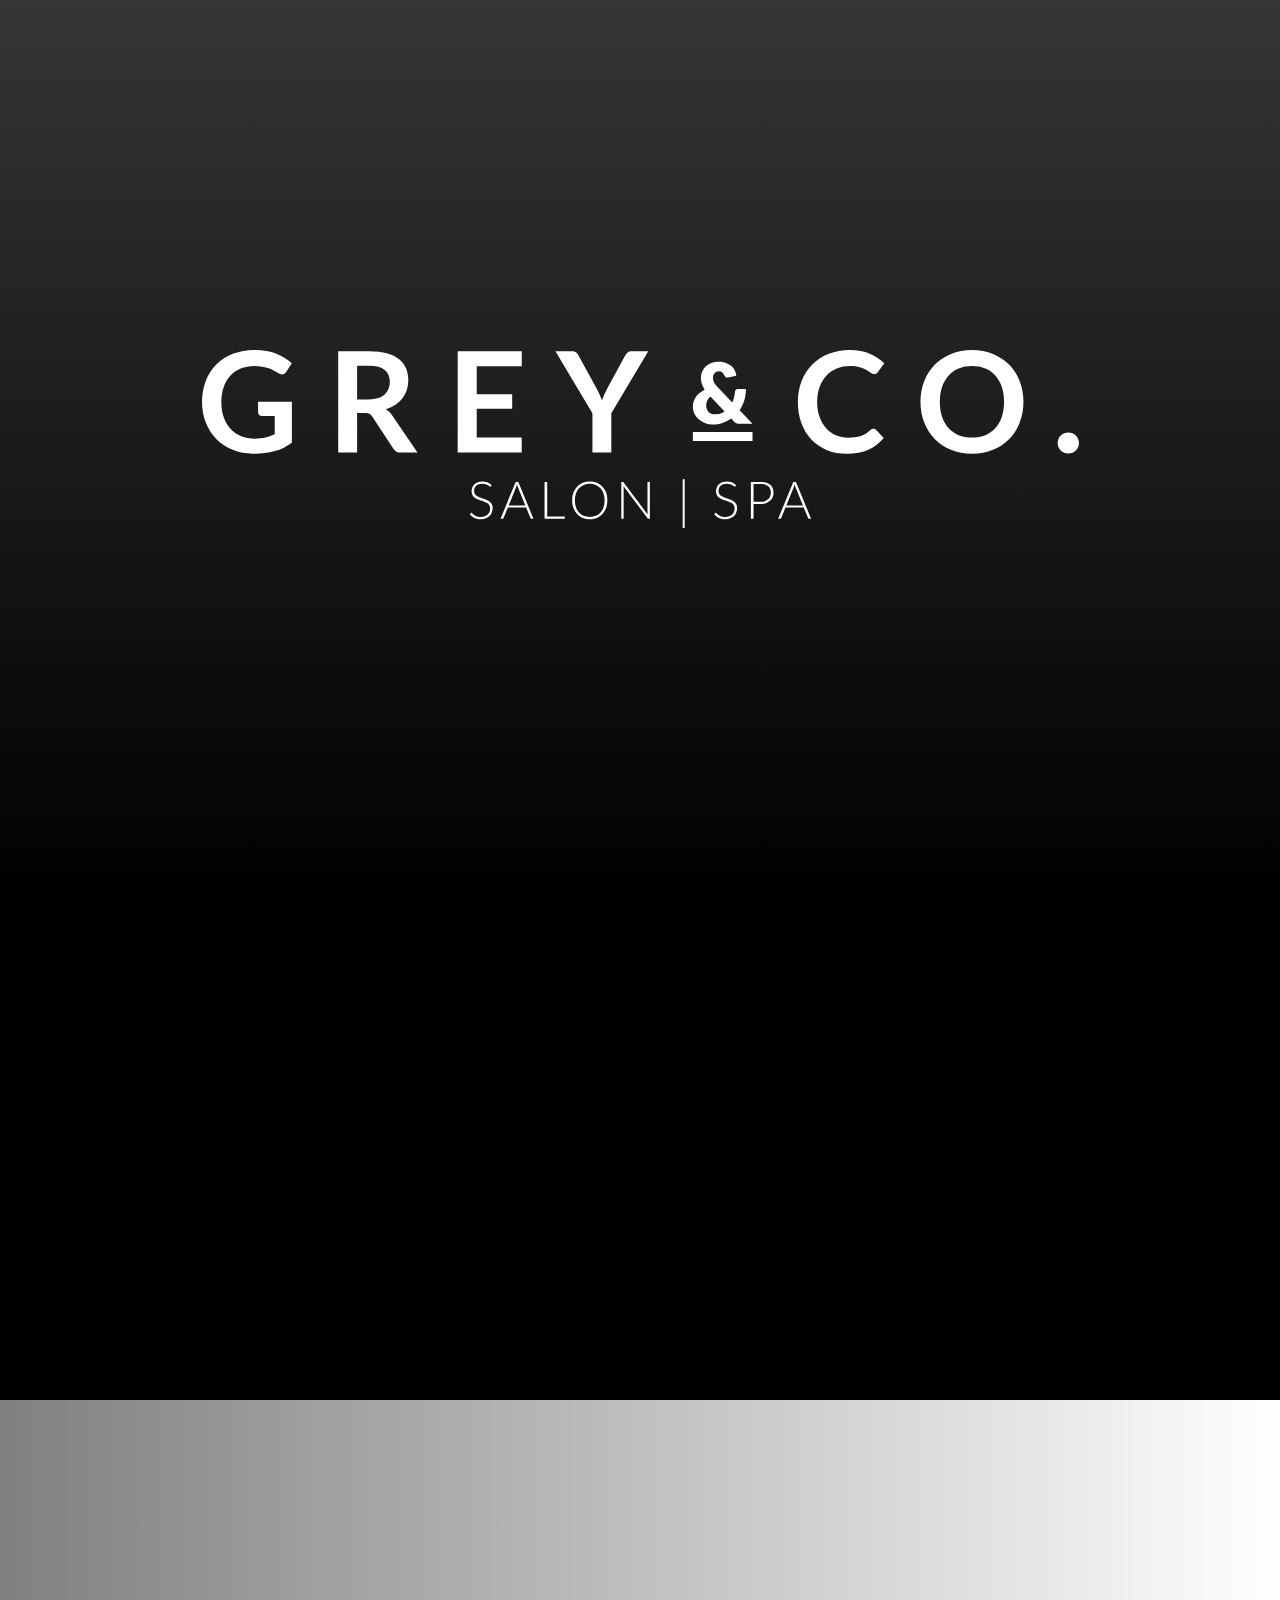
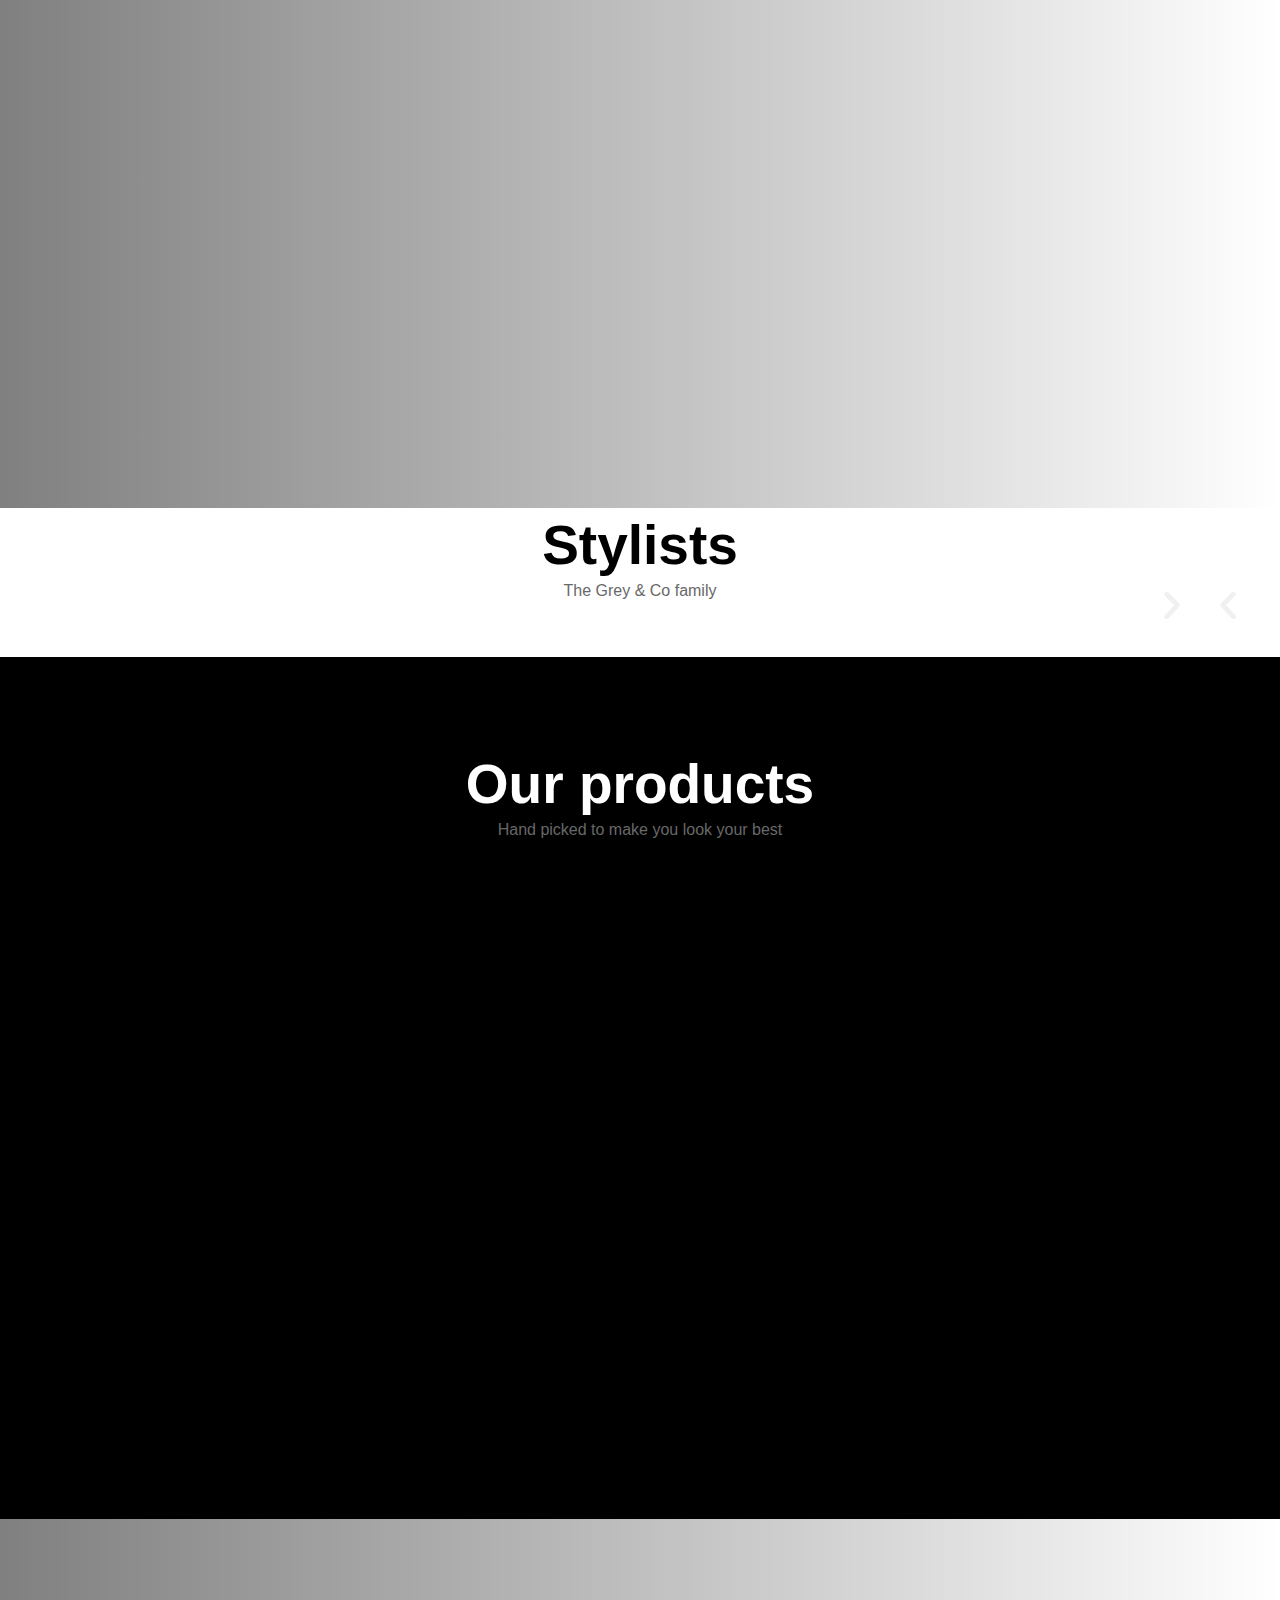
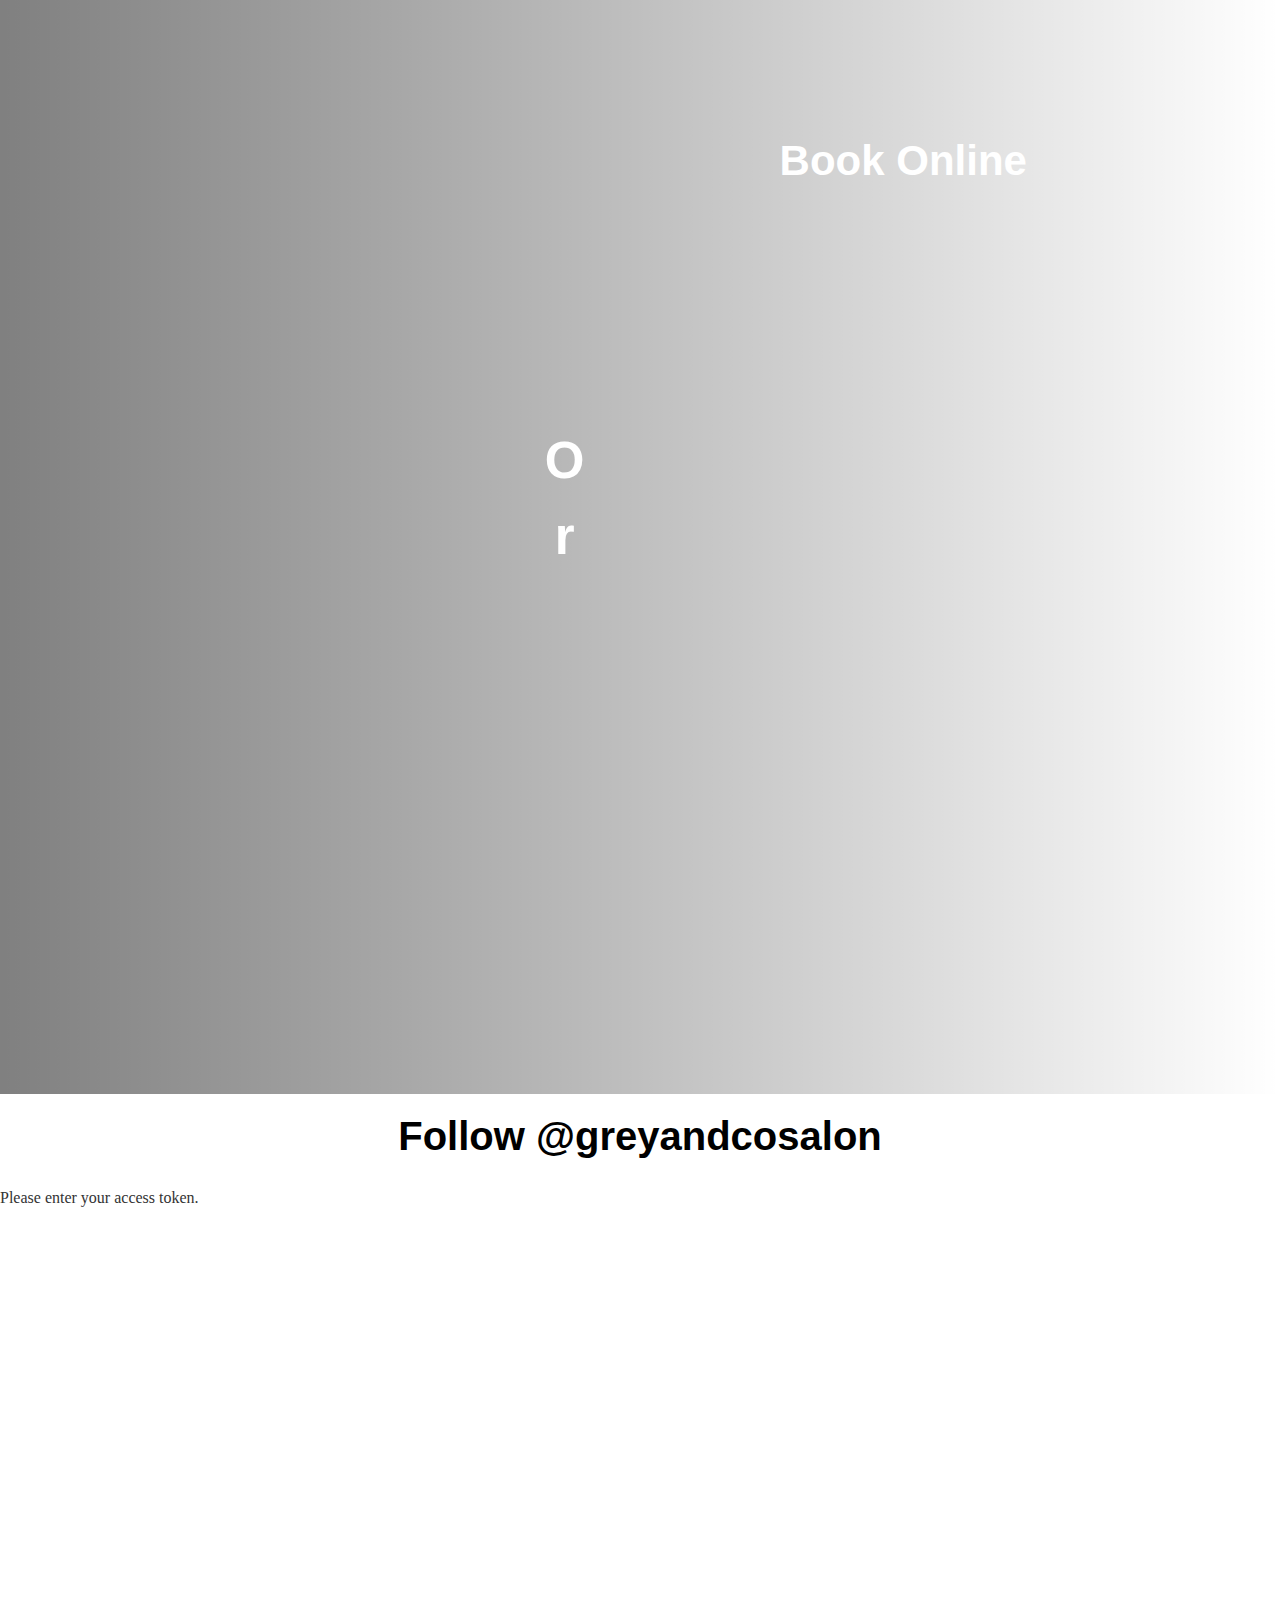
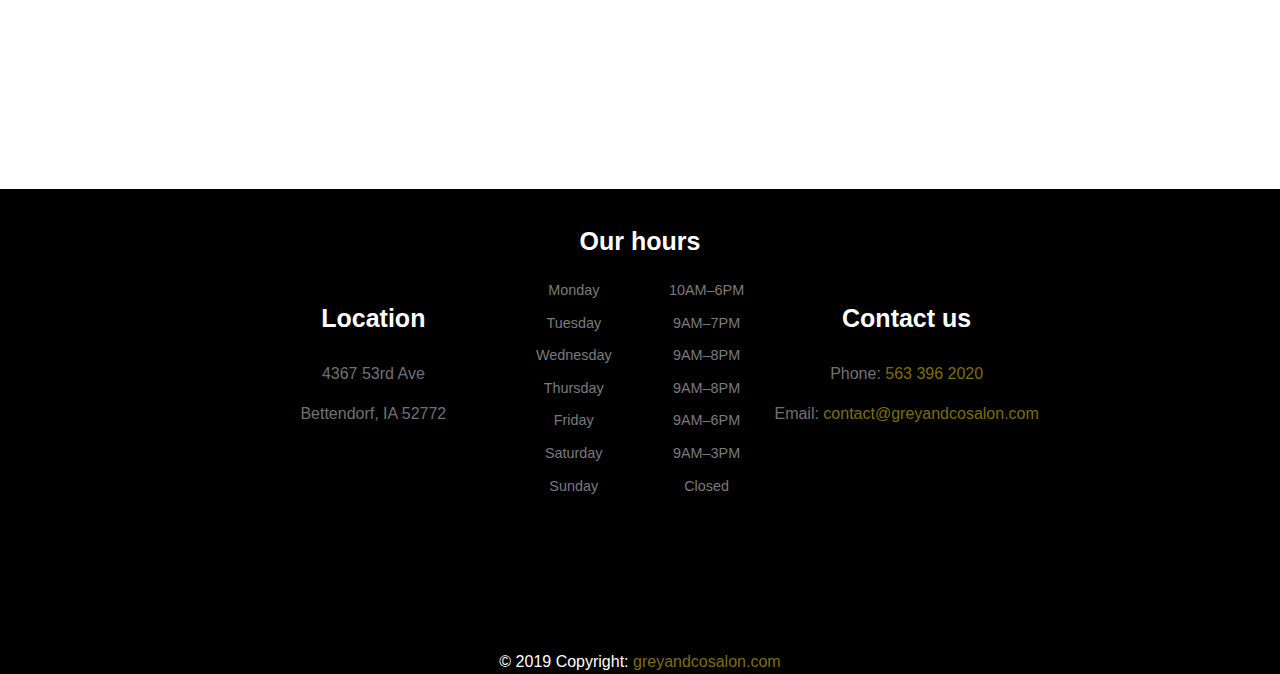
<file: index.html>
<!DOCTYPE html><html lang="en-US">
<!-- Mirrored from greyandcosalon.com/ by HTTrack Website Copier/3.x [XR&CO'2014], Tue, 06 Dec 2022 04:26:43 GMT -->
<!-- Added by HTTrack --><meta http-equiv="content-type" content="text/html;charset=utf-8" /><!-- /Added by HTTrack -->
<head><meta charset="UTF-8"><link href="https://fonts.googleapis.com/" rel="preconnect" crossorigin><link href="https://fonts.gstatic.com/" rel="preconnect" crossorigin><meta name='robots' content='max-image-preview:large' /><link media="all" href="wp-content/cache/autoptimize/css/autoptimize_1c2d6b0a573a933cdb9fd02fbe74e1ba.css" rel="stylesheet" /><title>Home - Grey &amp; Co - Salon | Spa</title><meta name="description" content="Grey &amp; Co salon is comprised of the top stylists in the area. We offer a multitude of custom tailored services ranging from mens haircuts to a blond bombshell balayage. We are conveniently located in east Bettendorf in the Woodlands." /><meta name="robots" content="index, follow, max-snippet:-1, max-image-preview:large, max-video-preview:-1" /><link rel="canonical" href="index.html" /><meta property="og:locale" content="en_US" /><meta property="og:type" content="website" /><meta property="og:title" content="Grey &amp; Co Salon | Spa" /><meta property="og:description" content="Grey &amp; Co salon is comprised of the top stylists in the area. We offer a multitude of custom tailored services ranging from mens haircuts to a blond bombshell balayage. We are conveniently located in east Bettendorf in the Woodlands." /><meta property="og:url" content="index.html" /><meta property="og:site_name" content="Grey &amp; Co - Salon | Spa" /><meta property="article:publisher" content="https://www.facebook.com/greyandcosalon" /><meta property="article:modified_time" content="2021-05-16T02:08:49+00:00" /><meta property="fb:app_id" content="2512036445748211" /><meta name="twitter:card" content="summary_large_image" /><meta name="twitter:image" content="wp-content/uploads/2020/09/Grey_Co_signage-1.svg" /><meta name="twitter:creator" content="@greyandcosalon" /><meta name="twitter:site" content="@greyandcosalon" /> <script type="application/ld+json" class="yoast-schema-graph">{"@context":"https://schema.org","@graph":[{"@type":"Organization","@id":"https://greyandcosalon.com/#organization","name":"Grey & Co","url":"https://greyandcosalon.com/","sameAs":["https://www.facebook.com/greyandcosalon","https://www.instagram.com/greyandcosalon","https://www.linkedin.com/company/grenandcosalon","https://www.youtube.com/greyandcosalon","https://www.pinterest.com/greyandcosalon","https://twitter.com/greyandcosalon"],"logo":{"@type":"ImageObject","@id":"https://greyandcosalon.com/#logo","inLanguage":"en-US","url":"/wp-content/uploads/2020/10/Grey_Co_Bumper-small.png","width":363,"height":483,"caption":"Grey & Co"},"image":{"@id":"https://greyandcosalon.com/#logo"}},{"@type":"WebSite","@id":"https://greyandcosalon.com/#website","url":"https://greyandcosalon.com/","name":"Grey &amp; Co - Salon | Spa","description":"From the moment you enter our space, we want you to feel welcomed and at home.","publisher":{"@id":"https://greyandcosalon.com/#organization"},"potentialAction":[{"@type":"SearchAction","target":"https://greyandcosalon.com/?s={search_term_string}","query-input":"required name=search_term_string"}],"inLanguage":"en-US"},{"@type":"ImageObject","@id":"https://greyandcosalon.com/#primaryimage","inLanguage":"en-US","url":"/wp-content/uploads/2020/09/Grey_Co_signage-1.svg"},{"@type":"WebPage","@id":"https://greyandcosalon.com/#webpage","url":"https://greyandcosalon.com/","name":"Home - Grey &amp; Co - Salon | Spa","isPartOf":{"@id":"https://greyandcosalon.com/#website"},"about":{"@id":"https://greyandcosalon.com/#organization"},"primaryImageOfPage":{"@id":"https://greyandcosalon.com/#primaryimage"},"datePublished":"2020-08-05T16:37:24+00:00","dateModified":"2021-05-16T02:08:49+00:00","description":"Grey & Co salon is comprised of the top stylists in the area. We offer a multitude of custom tailored services ranging from mens haircuts to a blond bombshell balayage. We are conveniently located in east Bettendorf in the Woodlands.","inLanguage":"en-US","potentialAction":[{"@type":"ReadAction","target":["https://greyandcosalon.com/"]}]}]}</script> <link href='https://sp-ao.shortpixel.ai/' rel='preconnect' /><link rel="alternate" type="application/rss+xml" title="Grey &amp; Co - Salon | Spa &raquo; Feed" href="feed/index.html" /><link rel="alternate" type="application/rss+xml" title="Grey &amp; Co - Salon | Spa &raquo; Comments Feed" href="comments/feed/index.html" /><link rel='stylesheet' id='nk-awb-css'  href='wp-content/plugins/advanced-backgrounds/assets/awb/awb.min7d4c.css?ver=1.7.0' type='text/css' media='all' /><link rel='stylesheet' id='contact-form-7-css'  href='wp-content/plugins/contact-form-7/includes/css/styles77e1.css?ver=5.6.4' type='text/css' media='all' /><link rel='stylesheet' id='gridable-css'  href='wp-content/plugins/gridable/public/css/gridable-style077c.css?ver=1.2.9' type='text/css' media='all' /><link rel='stylesheet' id='htbbootstrap-css'  href='wp-content/plugins/ht-mega-for-elementor/assets/css/htbbootstrap4511.css?ver=1.8.3' type='text/css' media='all' /><link rel='stylesheet' id='font-awesome-css'  href='wp-content/plugins/elementor/assets/lib/font-awesome/css/font-awesome.min1849.css?ver=4.7.0' type='text/css' media='all' /><link rel='stylesheet' id='htmega-animation-css'  href='wp-content/plugins/ht-mega-for-elementor/assets/css/animation4511.css?ver=1.8.3' type='text/css' media='all' /><link rel='stylesheet' id='htmega-keyframes-css'  href='wp-content/plugins/ht-mega-for-elementor/assets/css/htmega-keyframes4511.css?ver=1.8.3' type='text/css' media='all' /><link rel='stylesheet' id='hello-elementor-css'  href='wp-content/themes/hello-elementor/style.min3601.css?ver=2.2.0' type='text/css' media='all' /><link rel='stylesheet' id='hello-elementor-theme-style-css'  href='wp-content/themes/hello-elementor/theme.min3601.css?ver=2.2.0' type='text/css' media='all' /><link rel='stylesheet' id='elementor-icons-css'  href='wp-content/plugins/elementor/assets/lib/eicons/css/elementor-icons.min91ce.css?ver=5.16.0' type='text/css' media='all' /><link rel='stylesheet' id='elementor-frontend-legacy-css'  href='wp-content/plugins/elementor/assets/css/frontend-legacy.min7e2e.css?ver=3.8.1' type='text/css' media='all' /><link rel='stylesheet' id='elementor-frontend-css'  href='wp-content/plugins/elementor/assets/css/frontend.min7e2e.css?ver=3.8.1' type='text/css' media='all' /><link rel='stylesheet' id='elementor-post-7-css'  href='wp-content/uploads/elementor/css/post-77cf7.css?ver=1663256609' type='text/css' media='all' /><link rel='stylesheet' id='font-awesome-5-all-css'  href='wp-content/plugins/elementor/assets/lib/font-awesome/css/all.min7e2e.css?ver=3.8.1' type='text/css' media='all' /><link rel='stylesheet' id='font-awesome-4-shim-css'  href='wp-content/plugins/elementor/assets/lib/font-awesome/css/v4-shims.min7e2e.css?ver=3.8.1' type='text/css' media='all' /><link rel='stylesheet' id='elementor-global-css'  href='wp-content/uploads/elementor/css/globalda23.css?ver=1663256612' type='text/css' media='all' /><link rel='stylesheet' id='elementor-post-44-css'  href='wp-content/uploads/elementor/css/post-441541.css?ver=1663256613' type='text/css' media='all' /><link rel='stylesheet' id='elementor-icons-shared-0-css'  href='wp-content/plugins/elementor/assets/lib/font-awesome/css/fontawesome.min52d5.css?ver=5.15.3' type='text/css' media='all' /><link rel='stylesheet' id='elementor-icons-fa-brands-css'  href='wp-content/plugins/elementor/assets/lib/font-awesome/css/brands.min52d5.css?ver=5.15.3' type='text/css' media='all' /> <script type='text/javascript' src='wp-includes/js/jquery/jquery.minaf6c.js?ver=3.6.0' id='jquery-core-js'></script> <script type='text/javascript' src='wp-includes/js/jquery/jquery-migrate.mind617.js?ver=3.3.2' id='jquery-migrate-js'></script> <script type='text/javascript' src='wp-content/plugins/gridable/public/js/gridable-scripts077c.js?ver=1.2.9' id='gridable-js'></script> <script type='text/javascript' src='wp-content/plugins/elementor/assets/lib/font-awesome/js/v4-shims.min7e2e.js?ver=3.8.1' id='font-awesome-4-shim-js'></script> <link rel="https://api.w.org/" href="wp-json/index.html" /><link rel="alternate" type="application/json" href="wp-json/wp/v2/pages/44.json" /><link rel="EditURI" type="application/rsd+xml" title="RSD" href="xmlrpc0db0.php?rsd" /><link rel="wlwmanifest" type="application/wlwmanifest+xml" href="wp-includes/wlwmanifest.xml" /><meta name="generator" content="WordPress 5.9.5" /><link rel='shortlink' href='index.html' /><link rel="alternate" type="application/json+oembed" href="wp-json/oembed/1.0/embed170b.json?url=https%3A%2F%2Fgreyandcosalon.com%2F" /><link rel="alternate" type="text/xml+oembed" href="wp-json/oembed/1.0/embedebda?url=https%3A%2F%2Fgreyandcosalon.com%2F&amp;format=xml" /> <script>document.documentElement.className = document.documentElement.className.replace( 'no-js', 'js' );</script> <link rel="icon" href="wp-content/uploads/2020/09/cropped-android-chrome-512x512-1-1-32x32.png" sizes="32x32" /><link rel="icon" href="wp-content/uploads/2020/09/cropped-android-chrome-512x512-1-1-192x192.png" sizes="192x192" /><link rel="apple-touch-icon" href="wp-content/uploads/2020/09/cropped-android-chrome-512x512-1-1-180x180.png" /><meta name="msapplication-TileImage" content="/wp-content/uploads/2020/09/cropped-android-chrome-512x512-1-1-270x270.png" /><meta name="viewport" content="width=device-width, initial-scale=1.0, viewport-fit=cover" /></head><body class="home page-template page-template-elementor_canvas page page-id-44 wp-custom-logo elementor-default elementor-template-canvas elementor-kit-7 elementor-page elementor-page-44"> <svg xmlns="http://www.w3.org/2000/svg" viewBox="0 0 0 0" width="0" height="0" focusable="false" role="none" style="visibility: hidden; position: absolute; left: -9999px; overflow: hidden;" ><defs><filter id="wp-duotone-dark-grayscale"><feColorMatrix color-interpolation-filters="sRGB" type="matrix" values=" .299 .587 .114 0 0 .299 .587 .114 0 0 .299 .587 .114 0 0 .299 .587 .114 0 0 " /><feComponentTransfer color-interpolation-filters="sRGB" ><feFuncR type="table" tableValues="0 0.49803921568627" /><feFuncG type="table" tableValues="0 0.49803921568627" /><feFuncB type="table" tableValues="0 0.49803921568627" /><feFuncA type="table" tableValues="1 1" /></feComponentTransfer><feComposite in2="SourceGraphic" operator="in" /></filter></defs></svg><svg xmlns="http://www.w3.org/2000/svg" viewBox="0 0 0 0" width="0" height="0" focusable="false" role="none" style="visibility: hidden; position: absolute; left: -9999px; overflow: hidden;" ><defs><filter id="wp-duotone-grayscale"><feColorMatrix color-interpolation-filters="sRGB" type="matrix" values=" .299 .587 .114 0 0 .299 .587 .114 0 0 .299 .587 .114 0 0 .299 .587 .114 0 0 " /><feComponentTransfer color-interpolation-filters="sRGB" ><feFuncR type="table" tableValues="0 1" /><feFuncG type="table" tableValues="0 1" /><feFuncB type="table" tableValues="0 1" /><feFuncA type="table" tableValues="1 1" /></feComponentTransfer><feComposite in2="SourceGraphic" operator="in" /></filter></defs></svg><svg xmlns="http://www.w3.org/2000/svg" viewBox="0 0 0 0" width="0" height="0" focusable="false" role="none" style="visibility: hidden; position: absolute; left: -9999px; overflow: hidden;" ><defs><filter id="wp-duotone-purple-yellow"><feColorMatrix color-interpolation-filters="sRGB" type="matrix" values=" .299 .587 .114 0 0 .299 .587 .114 0 0 .299 .587 .114 0 0 .299 .587 .114 0 0 " /><feComponentTransfer color-interpolation-filters="sRGB" ><feFuncR type="table" tableValues="0.54901960784314 0.98823529411765" /><feFuncG type="table" tableValues="0 1" /><feFuncB type="table" tableValues="0.71764705882353 0.25490196078431" /><feFuncA type="table" tableValues="1 1" /></feComponentTransfer><feComposite in2="SourceGraphic" operator="in" /></filter></defs></svg><svg xmlns="http://www.w3.org/2000/svg" viewBox="0 0 0 0" width="0" height="0" focusable="false" role="none" style="visibility: hidden; position: absolute; left: -9999px; overflow: hidden;" ><defs><filter id="wp-duotone-blue-red"><feColorMatrix color-interpolation-filters="sRGB" type="matrix" values=" .299 .587 .114 0 0 .299 .587 .114 0 0 .299 .587 .114 0 0 .299 .587 .114 0 0 " /><feComponentTransfer color-interpolation-filters="sRGB" ><feFuncR type="table" tableValues="0 1" /><feFuncG type="table" tableValues="0 0.27843137254902" /><feFuncB type="table" tableValues="0.5921568627451 0.27843137254902" /><feFuncA type="table" tableValues="1 1" /></feComponentTransfer><feComposite in2="SourceGraphic" operator="in" /></filter></defs></svg><svg xmlns="http://www.w3.org/2000/svg" viewBox="0 0 0 0" width="0" height="0" focusable="false" role="none" style="visibility: hidden; position: absolute; left: -9999px; overflow: hidden;" ><defs><filter id="wp-duotone-midnight"><feColorMatrix color-interpolation-filters="sRGB" type="matrix" values=" .299 .587 .114 0 0 .299 .587 .114 0 0 .299 .587 .114 0 0 .299 .587 .114 0 0 " /><feComponentTransfer color-interpolation-filters="sRGB" ><feFuncR type="table" tableValues="0 0" /><feFuncG type="table" tableValues="0 0.64705882352941" /><feFuncB type="table" tableValues="0 1" /><feFuncA type="table" tableValues="1 1" /></feComponentTransfer><feComposite in2="SourceGraphic" operator="in" /></filter></defs></svg><svg xmlns="http://www.w3.org/2000/svg" viewBox="0 0 0 0" width="0" height="0" focusable="false" role="none" style="visibility: hidden; position: absolute; left: -9999px; overflow: hidden;" ><defs><filter id="wp-duotone-magenta-yellow"><feColorMatrix color-interpolation-filters="sRGB" type="matrix" values=" .299 .587 .114 0 0 .299 .587 .114 0 0 .299 .587 .114 0 0 .299 .587 .114 0 0 " /><feComponentTransfer color-interpolation-filters="sRGB" ><feFuncR type="table" tableValues="0.78039215686275 1" /><feFuncG type="table" tableValues="0 0.94901960784314" /><feFuncB type="table" tableValues="0.35294117647059 0.47058823529412" /><feFuncA type="table" tableValues="1 1" /></feComponentTransfer><feComposite in2="SourceGraphic" operator="in" /></filter></defs></svg><svg xmlns="http://www.w3.org/2000/svg" viewBox="0 0 0 0" width="0" height="0" focusable="false" role="none" style="visibility: hidden; position: absolute; left: -9999px; overflow: hidden;" ><defs><filter id="wp-duotone-purple-green"><feColorMatrix color-interpolation-filters="sRGB" type="matrix" values=" .299 .587 .114 0 0 .299 .587 .114 0 0 .299 .587 .114 0 0 .299 .587 .114 0 0 " /><feComponentTransfer color-interpolation-filters="sRGB" ><feFuncR type="table" tableValues="0.65098039215686 0.40392156862745" /><feFuncG type="table" tableValues="0 1" /><feFuncB type="table" tableValues="0.44705882352941 0.4" /><feFuncA type="table" tableValues="1 1" /></feComponentTransfer><feComposite in2="SourceGraphic" operator="in" /></filter></defs></svg><svg xmlns="http://www.w3.org/2000/svg" viewBox="0 0 0 0" width="0" height="0" focusable="false" role="none" style="visibility: hidden; position: absolute; left: -9999px; overflow: hidden;" ><defs><filter id="wp-duotone-blue-orange"><feColorMatrix color-interpolation-filters="sRGB" type="matrix" values=" .299 .587 .114 0 0 .299 .587 .114 0 0 .299 .587 .114 0 0 .299 .587 .114 0 0 " /><feComponentTransfer color-interpolation-filters="sRGB" ><feFuncR type="table" tableValues="0.098039215686275 1" /><feFuncG type="table" tableValues="0 0.66274509803922" /><feFuncB type="table" tableValues="0.84705882352941 0.41960784313725" /><feFuncA type="table" tableValues="1 1" /></feComponentTransfer><feComposite in2="SourceGraphic" operator="in" /></filter></defs></svg><div data-elementor-type="wp-post" data-elementor-id="44" class="elementor elementor-44"><div class="elementor-inner"><div class="elementor-section-wrap"><section class="elementor-section elementor-top-section elementor-element elementor-element-4536053b elementor-section-height-min-height elementor-section-content-middle elementor-section-stretched elementor-section-items-stretch elementor-section-boxed elementor-section-height-default" data-id="4536053b" data-element_type="section" data-settings="{&quot;background_background&quot;:&quot;video&quot;,&quot;background_video_link&quot;:&quot;https:\/\/greyandcosalon.blob.core.windows.net\/$web\/greyandco.mp4&quot;,&quot;background_play_on_mobile&quot;:&quot;yes&quot;,&quot;stretch_section&quot;:&quot;section-stretched&quot;}"><div class="elementor-background-video-container"><video class="elementor-background-video-hosted elementor-html5-video" autoplay muted playsinline loop></video></div><div class="elementor-background-overlay"></div><div class="elementor-container elementor-column-gap-no"><div class="elementor-row"><div class="elementor-column elementor-col-100 elementor-top-column elementor-element elementor-element-45b0c123" data-id="45b0c123" data-element_type="column"><div class="elementor-column-wrap elementor-element-populated"><div class="elementor-widget-wrap"><div class="elementor-element elementor-element-79d8a341 elementor-invisible elementor-widget elementor-widget-text-editor" data-id="79d8a341" data-element_type="widget" data-settings="{&quot;_animation&quot;:&quot;slideInUp&quot;}" data-widget_type="text-editor.default"><div class="elementor-widget-container"><div class="elementor-text-editor elementor-clearfix"><p><noscript><img decoding="async"  style="filter: invert(98%) hue-rotate(16deg) brightness(208%) contrast(1119%);"  width="100%" data-src="/wp-content/uploads/2020/09/Grey_Co_signage-1.svg" class="alignnone  lazyload" src="[data-uri]" /><noscript><img decoding="async" class="alignnone " style="filter: invert(98%) hue-rotate(16deg) brightness(208%) contrast(1119%);" src="wp-content/uploads/2020/09/Grey_Co_signage-1.svg" width="100%" /></noscript></noscript><img decoding="async" class="lazyload alignnone " style="filter: invert(98%) hue-rotate(16deg) brightness(208%) contrast(1119%);" src='data:image/svg+xml,%3Csvg%20xmlns=%22http://www.w3.org/2000/svg%22%20viewBox=%220%200%20210%20140%22%3E%3C/svg%3E' data-src="/wp-content/uploads/2020/09/Grey_Co_signage-1.svg" width="100%" /></p></div></div></div></div></div></div></div></div></section><section class="elementor-section elementor-top-section elementor-element elementor-element-662a2bca elementor-section-content-middle elementor-section-boxed elementor-section-height-default elementor-section-height-default" data-id="662a2bca" data-element_type="section" data-settings="{&quot;background_background&quot;:&quot;classic&quot;}"><div class="elementor-container elementor-column-gap-no"><div class="elementor-row"><div class="elementor-column elementor-col-50 elementor-top-column elementor-element elementor-element-111b8fda elementor-invisible" data-id="111b8fda" data-element_type="column" data-settings="{&quot;animation&quot;:&quot;bounceInLeft&quot;}"><div class="elementor-column-wrap elementor-element-populated"><div class="elementor-widget-wrap"><div class="elementor-element elementor-element-613b0cb5 elementor-widget elementor-widget-heading" data-id="613b0cb5" data-element_type="widget" data-widget_type="heading.default"><div class="elementor-widget-container"><h4 class="elementor-heading-title elementor-size-default">About Us</h4></div></div><div class="elementor-element elementor-element-20a6d212 elementor-widget elementor-widget-text-editor" data-id="20a6d212" data-element_type="widget" data-widget_type="text-editor.default"><div class="elementor-widget-container"><div class="elementor-text-editor elementor-clearfix"><p>Brittany started Grey &amp; Co after taking a leave of absence from hair for almost two years raising her children.  Her passion brought her back to the craft that she loves and what better way to meet in the middle than naming her  very own salon after her little girl Grey.  Brittany brings the down to earth feeling to a luxury setting to The Woodlands in Bettendorf.,</p></div></div></div></div></div></div><div class="elementor-column elementor-col-50 elementor-top-column elementor-element elementor-element-1946e428" data-id="1946e428" data-element_type="column"><div class="elementor-column-wrap elementor-element-populated"><div class="elementor-widget-wrap"><div class="elementor-element elementor-element-5f52512 elementor-invisible elementor-widget elementor-widget-image" data-id="5f52512" data-element_type="widget" data-settings="{&quot;_animation&quot;:&quot;zoomInDown&quot;}" data-widget_type="image.default"><div class="elementor-widget-container"><div class="elementor-image"> <noscript><img decoding="async" width="225" height="300"   alt="" data-srcset="https://sp-ao.shortpixel.ai/client/to_auto,q_lossy,ret_img,w_225/https://greyandcosalon.com/wp-content/uploads/2020/09/Grey_Co_Bumper_white-225x300.png 225w, https://sp-ao.shortpixel.ai/client/to_auto,q_lossy,ret_img,w_363/https://greyandcosalon.com/wp-content/uploads/2020/09/Grey_Co_Bumper_white.png 363w"  data-src="https://sp-ao.shortpixel.ai/client/to_auto,q_lossy,ret_img,w_225,h_300/https://greyandcosalon.com/wp-content/uploads/2020/09/Grey_Co_Bumper_white-225x300.png" data-sizes="(max-width: 225px) 100vw, 225px" class="attachment-medium size-medium lazyload" src="[data-uri]" /><noscript><img decoding="async" width="225" height="300" src="wp-content/uploads/2020/09/Grey_Co_Bumper_white-225x300.png" class="attachment-medium size-medium" alt="" srcset="https://sp-ao.shortpixel.ai/client/to_auto,q_lossy,ret_img,w_225/https://greyandcosalon.com/wp-content/uploads/2020/09/Grey_Co_Bumper_white-225x300.png 225w, https://sp-ao.shortpixel.ai/client/to_auto,q_lossy,ret_img,w_363/https://greyandcosalon.com/wp-content/uploads/2020/09/Grey_Co_Bumper_white.png 363w" sizes="(max-width: 225px) 100vw, 225px" /></noscript></noscript><img decoding="async" width="225" height="300" src='data:image/svg+xml,%3Csvg%20xmlns=%22http://www.w3.org/2000/svg%22%20viewBox=%220%200%20225%20300%22%3E%3C/svg%3E' data-src="https://sp-ao.shortpixel.ai/client/to_auto,q_lossy,ret_img,w_225,h_300/https://greyandcosalon.com/wp-content/uploads/2020/09/Grey_Co_Bumper_white-225x300.png" class="lazyload attachment-medium size-medium" alt="" data-srcset="https://sp-ao.shortpixel.ai/client/to_auto,q_lossy,ret_img,w_225/https://greyandcosalon.com/wp-content/uploads/2020/09/Grey_Co_Bumper_white-225x300.png 225w, https://sp-ao.shortpixel.ai/client/to_auto,q_lossy,ret_img,w_363/https://greyandcosalon.com/wp-content/uploads/2020/09/Grey_Co_Bumper_white.png 363w" data-sizes="(max-width: 225px) 100vw, 225px" /></div></div></div></div></div></div></div></div></section><section class="elementor-section elementor-top-section elementor-element elementor-element-3be69b52 elementor-section-boxed elementor-section-height-default elementor-section-height-default" data-id="3be69b52" data-element_type="section" data-settings="{&quot;background_background&quot;:&quot;classic&quot;}"><div class="elementor-background-overlay"></div><div class="elementor-container elementor-column-gap-default"><div class="elementor-row"><div class="elementor-column elementor-col-50 elementor-top-column elementor-element elementor-element-758aa23c" data-id="758aa23c" data-element_type="column"><div class="elementor-column-wrap"><div class="elementor-widget-wrap"></div></div></div><div class="elementor-column elementor-col-50 elementor-top-column elementor-element elementor-element-81f6bac elementor-invisible" data-id="81f6bac" data-element_type="column" data-settings="{&quot;background_background&quot;:&quot;classic&quot;,&quot;animation&quot;:&quot;slideInRight&quot;}"><div class="elementor-column-wrap elementor-element-populated"><div class="elementor-widget-wrap"><div class="elementor-element elementor-element-a7dce1a elementor-widget elementor-widget-heading" data-id="a7dce1a" data-element_type="widget" data-widget_type="heading.default"><div class="elementor-widget-container"><h4 class="elementor-heading-title elementor-size-default">Rest &amp; Relax</h4></div></div><div class="elementor-element elementor-element-e02ff4b elementor-widget elementor-widget-text-editor" data-id="e02ff4b" data-element_type="widget" data-widget_type="text-editor.default"><div class="elementor-widget-container"><div class="elementor-text-editor elementor-clearfix"><p>From the moment you enter our space, we want you to feel welcomed and at home.&nbsp; Grab a beverage, some snacks, and kickback while we take care of you.<br></p></div></div></div></div></div></div></div></div></section><section class="elementor-section elementor-top-section elementor-element elementor-element-0b8d0f8 elementor-section-boxed elementor-section-height-default elementor-section-height-default" data-id="0b8d0f8" data-element_type="section"><div class="elementor-container elementor-column-gap-default"><div class="elementor-row"><div class="elementor-column elementor-col-100 elementor-top-column elementor-element elementor-element-704f8e4" data-id="704f8e4" data-element_type="column"><div class="elementor-column-wrap elementor-element-populated"><div class="elementor-widget-wrap"><div class="elementor-element elementor-element-c4bf87c elementor-widget elementor-widget-heading" data-id="c4bf87c" data-element_type="widget" data-widget_type="heading.default"><div class="elementor-widget-container"><h1 class="elementor-heading-title elementor-size-default">Stylists</h1></div></div><div class="elementor-element elementor-element-83f5f36 elementor-widget elementor-widget-heading" data-id="83f5f36" data-element_type="widget" data-widget_type="heading.default"><div class="elementor-widget-container"><h5 class="elementor-heading-title elementor-size-default">The Grey &amp; Co family</h5></div></div><div class="elementor-element elementor-element-a4f8457 elementor-widget__width-auto elementor-arrows-position-inside elementor-pagination-position-outside elementor-widget elementor-widget-image-carousel" data-id="a4f8457" data-element_type="widget" data-settings="{&quot;slides_to_show&quot;:&quot;4&quot;,&quot;slides_to_show_mobile&quot;:&quot;1&quot;,&quot;autoplay_speed&quot;:1000,&quot;speed&quot;:1500,&quot;navigation&quot;:&quot;both&quot;,&quot;autoplay&quot;:&quot;yes&quot;,&quot;pause_on_hover&quot;:&quot;yes&quot;,&quot;pause_on_interaction&quot;:&quot;yes&quot;,&quot;infinite&quot;:&quot;yes&quot;}" data-widget_type="image-carousel.default"><div class="elementor-widget-container"><div class="elementor-image-carousel-wrapper swiper-container" dir="ltr"><div class="elementor-image-carousel swiper-wrapper"><div class="swiper-slide"><figure class="swiper-slide-inner"><noscript><img decoding="async"   alt="7J8A9814" data-src="https://sp-ao.shortpixel.ai/client/to_auto,q_lossy,ret_img/https://greyandcosalon.com/wp-content/uploads/elementor/thumbs/7J8A9814-scaled-ox9rzut8knj3c5qa3c4y03ijst3irciuog88rgfv40.jpg" class="swiper-slide-image lazyload" src="[data-uri]" /><noscript><img decoding="async" class="swiper-slide-image" src="wp-content/uploads/elementor/thumbs/7J8A9814-scaled-ox9rzut8knj3c5qa3c4y03ijst3irciuog88rgfv40.jpg" alt="7J8A9814" /></noscript></noscript><img decoding="async" class="lazyload swiper-slide-image" src='data:image/svg+xml,%3Csvg%20xmlns=%22http://www.w3.org/2000/svg%22%20viewBox=%220%200%20210%20140%22%3E%3C/svg%3E' data-src="https://sp-ao.shortpixel.ai/client/to_auto,q_lossy,ret_img/https://greyandcosalon.com/wp-content/uploads/elementor/thumbs/7J8A9814-scaled-ox9rzut8knj3c5qa3c4y03ijst3irciuog88rgfv40.jpg" alt="7J8A9814" /></figure></div><div class="swiper-slide"><figure class="swiper-slide-inner"><noscript><img decoding="async"   alt="7J8A9982" data-src="https://sp-ao.shortpixel.ai/client/to_auto,q_lossy,ret_img/https://greyandcosalon.com/wp-content/uploads/elementor/thumbs/7J8A9982-scaled-os4i7rdpcq68p7y1329kb1qwhh1wqv5dbx5kun1d1c.jpg" class="swiper-slide-image lazyload" src="[data-uri]" /><noscript><img decoding="async" class="swiper-slide-image" src="wp-content/uploads/elementor/thumbs/7J8A9982-scaled-os4i7rdpcq68p7y1329kb1qwhh1wqv5dbx5kun1d1c.jpg" alt="7J8A9982" /></noscript></noscript><img decoding="async" class="lazyload swiper-slide-image" src='data:image/svg+xml,%3Csvg%20xmlns=%22http://www.w3.org/2000/svg%22%20viewBox=%220%200%20210%20140%22%3E%3C/svg%3E' data-src="https://sp-ao.shortpixel.ai/client/to_auto,q_lossy,ret_img/https://greyandcosalon.com/wp-content/uploads/elementor/thumbs/7J8A9982-scaled-os4i7rdpcq68p7y1329kb1qwhh1wqv5dbx5kun1d1c.jpg" alt="7J8A9982" /></figure></div><div class="swiper-slide"><figure class="swiper-slide-inner"><noscript><img decoding="async"   alt="7J8A9969" data-src="https://sp-ao.shortpixel.ai/client/to_auto,q_lossy,ret_img/https://greyandcosalon.com/wp-content/uploads/elementor/thumbs/7J8A9969-scaled-otkrisif23dg6inisg0k2d90ir4w0iroxlpf37hr9c.jpg" class="swiper-slide-image lazyload" src="[data-uri]" /><noscript><img decoding="async" class="swiper-slide-image" src="wp-content/uploads/elementor/thumbs/7J8A9969-scaled-otkrisif23dg6inisg0k2d90ir4w0iroxlpf37hr9c.jpg" alt="7J8A9969" /></noscript></noscript><img decoding="async" class="lazyload swiper-slide-image" src='data:image/svg+xml,%3Csvg%20xmlns=%22http://www.w3.org/2000/svg%22%20viewBox=%220%200%20210%20140%22%3E%3C/svg%3E' data-src="https://sp-ao.shortpixel.ai/client/to_auto,q_lossy,ret_img/https://greyandcosalon.com/wp-content/uploads/elementor/thumbs/7J8A9969-scaled-otkrisif23dg6inisg0k2d90ir4w0iroxlpf37hr9c.jpg" alt="7J8A9969" /></figure></div><div class="swiper-slide"><figure class="swiper-slide-inner"><noscript><img decoding="async"   alt="7J8A0011" data-src="https://sp-ao.shortpixel.ai/client/to_auto,q_lossy,ret_img/https://greyandcosalon.com/wp-content/uploads/elementor/thumbs/7J8A0011-scaled-otkri34rxkeph1odwn1mp1nkhclz8oyxu43b4qjdxc.jpg" class="swiper-slide-image lazyload" src="[data-uri]" /><noscript><img decoding="async" class="swiper-slide-image" src="wp-content/uploads/elementor/thumbs/7J8A0011-scaled-otkri34rxkeph1odwn1mp1nkhclz8oyxu43b4qjdxc.jpg" alt="7J8A0011" /></noscript></noscript><img decoding="async" class="lazyload swiper-slide-image" src='data:image/svg+xml,%3Csvg%20xmlns=%22http://www.w3.org/2000/svg%22%20viewBox=%220%200%20210%20140%22%3E%3C/svg%3E' data-src="https://sp-ao.shortpixel.ai/client/to_auto,q_lossy,ret_img/https://greyandcosalon.com/wp-content/uploads/elementor/thumbs/7J8A0011-scaled-otkri34rxkeph1odwn1mp1nkhclz8oyxu43b4qjdxc.jpg" alt="7J8A0011" /></figure></div><div class="swiper-slide"><figure class="swiper-slide-inner"><noscript><img decoding="async"   alt="7J8A9948" data-src="https://sp-ao.shortpixel.ai/client/to_auto,q_lossy,ret_img/https://greyandcosalon.com/wp-content/uploads/elementor/thumbs/7J8A9948-scaled-otlayfpq2p4txmdpcvblztcibmode0b54isapq4fuo.jpg" class="swiper-slide-image lazyload" src="[data-uri]" /><noscript><img decoding="async" class="swiper-slide-image" src="wp-content/uploads/elementor/thumbs/7J8A9948-scaled-otlayfpq2p4txmdpcvblztcibmode0b54isapq4fuo.jpg" alt="7J8A9948" /></noscript></noscript><img decoding="async" class="lazyload swiper-slide-image" src='data:image/svg+xml,%3Csvg%20xmlns=%22http://www.w3.org/2000/svg%22%20viewBox=%220%200%20210%20140%22%3E%3C/svg%3E' data-src="https://sp-ao.shortpixel.ai/client/to_auto,q_lossy,ret_img/https://greyandcosalon.com/wp-content/uploads/elementor/thumbs/7J8A9948-scaled-otlayfpq2p4txmdpcvblztcibmode0b54isapq4fuo.jpg" alt="7J8A9948" /></figure></div></div><div class="swiper-pagination"></div><div class="elementor-swiper-button elementor-swiper-button-prev"> <i aria-hidden="true" class="eicon-chevron-left"></i> <span class="elementor-screen-only">Previous</span></div><div class="elementor-swiper-button elementor-swiper-button-next"> <i aria-hidden="true" class="eicon-chevron-right"></i> <span class="elementor-screen-only">Next</span></div></div></div></div></div></div></div></div></div></section><section class="elementor-section elementor-top-section elementor-element elementor-element-7109dc60 elementor-section-content-middle elementor-section-boxed elementor-section-height-default elementor-section-height-default" data-id="7109dc60" data-element_type="section" data-settings="{&quot;background_background&quot;:&quot;classic&quot;}"><div class="elementor-container elementor-column-gap-no"><div class="elementor-row"><div class="elementor-column elementor-col-100 elementor-top-column elementor-element elementor-element-28c8bb6" data-id="28c8bb6" data-element_type="column"><div class="elementor-column-wrap elementor-element-populated"><div class="elementor-widget-wrap"><div class="elementor-element elementor-element-75f7ec18 elementor-widget elementor-widget-heading" data-id="75f7ec18" data-element_type="widget" data-widget_type="heading.default"><div class="elementor-widget-container"><h4 class="elementor-heading-title elementor-size-default">Our products</h4></div></div><div class="elementor-element elementor-element-bc8a207 elementor-widget elementor-widget-heading" data-id="bc8a207" data-element_type="widget" data-widget_type="heading.default"><div class="elementor-widget-container"><h5 class="elementor-heading-title elementor-size-default">Hand picked to make you look your best</h5></div></div><section class="elementor-section elementor-inner-section elementor-element elementor-element-1d8d3476 elementor-section-content-middle elementor-section-boxed elementor-section-height-default elementor-section-height-default" data-id="1d8d3476" data-element_type="section"><div class="elementor-container elementor-column-gap-no"><div class="elementor-row"><div class="elementor-column elementor-col-50 elementor-inner-column elementor-element elementor-element-5d430724 elementor-invisible" data-id="5d430724" data-element_type="column" data-settings="{&quot;animation&quot;:&quot;fadeInLeft&quot;}"><div class="elementor-column-wrap elementor-element-populated"><div class="elementor-widget-wrap"><div class="elementor-element elementor-element-3bad563f elementor-widget elementor-widget-image" data-id="3bad563f" data-element_type="widget" data-widget_type="image.default"><div class="elementor-widget-container"><div class="elementor-image"> <a href="https://www.oribe.com/oribestorefront/" target="_blank" rel="nofollow"> <noscript><img decoding="async" width="279" height="279"   alt="" data-srcset="https://sp-ao.shortpixel.ai/client/to_auto,q_lossy,ret_img,w_279/https://greyandcosalon.com/wp-content/uploads/2020/08/oribe-logo-1.png 279w, https://sp-ao.shortpixel.ai/client/to_auto,q_lossy,ret_img,w_150/https://greyandcosalon.com/wp-content/uploads/2020/08/oribe-logo-1-150x150.png 150w"  data-src="https://sp-ao.shortpixel.ai/client/to_auto,q_lossy,ret_img,w_279,h_279/https://greyandcosalon.com/wp-content/uploads/2020/08/oribe-logo-1.png" data-sizes="(max-width: 279px) 100vw, 279px" class="elementor-animation-grow attachment-full size-full lazyload" src="[data-uri]" /><noscript><img decoding="async" width="279" height="279" src="wp-content/uploads/2020/08/oribe-logo-1.png" class="elementor-animation-grow attachment-full size-full" alt="" srcset="https://sp-ao.shortpixel.ai/client/to_auto,q_lossy,ret_img,w_279/https://greyandcosalon.com/wp-content/uploads/2020/08/oribe-logo-1.png 279w, https://sp-ao.shortpixel.ai/client/to_auto,q_lossy,ret_img,w_150/https://greyandcosalon.com/wp-content/uploads/2020/08/oribe-logo-1-150x150.png 150w" sizes="(max-width: 279px) 100vw, 279px" /></noscript></noscript><img decoding="async" width="279" height="279" src='data:image/svg+xml,%3Csvg%20xmlns=%22http://www.w3.org/2000/svg%22%20viewBox=%220%200%20279%20279%22%3E%3C/svg%3E' data-src="https://sp-ao.shortpixel.ai/client/to_auto,q_lossy,ret_img,w_279,h_279/https://greyandcosalon.com/wp-content/uploads/2020/08/oribe-logo-1.png" class="lazyload elementor-animation-grow attachment-full size-full" alt="" data-srcset="https://sp-ao.shortpixel.ai/client/to_auto,q_lossy,ret_img,w_279/https://greyandcosalon.com/wp-content/uploads/2020/08/oribe-logo-1.png 279w, https://sp-ao.shortpixel.ai/client/to_auto,q_lossy,ret_img,w_150/https://greyandcosalon.com/wp-content/uploads/2020/08/oribe-logo-1-150x150.png 150w" data-sizes="(max-width: 279px) 100vw, 279px" /> </a></div></div></div></div></div></div><div class="elementor-column elementor-col-50 elementor-inner-column elementor-element elementor-element-3676b948 elementor-invisible" data-id="3676b948" data-element_type="column" data-settings="{&quot;animation&quot;:&quot;fadeInRight&quot;}"><div class="elementor-column-wrap elementor-element-populated"><div class="elementor-widget-wrap"><div class="elementor-element elementor-element-39450ec5 elementor-widget elementor-widget-image" data-id="39450ec5" data-element_type="widget" data-widget_type="image.default"><div class="elementor-widget-container"><div class="elementor-image"> <a href="https://www.bumbleandbumble.com/" target="_blank" rel="nofollow"> <noscript><img decoding="async" width="300" height="300"   alt="" data-srcset="https://sp-ao.shortpixel.ai/client/to_auto,q_lossy,ret_img,w_300/https://greyandcosalon.com/wp-content/uploads/2020/08/bumble-and-bumble-logo.png 300w, https://sp-ao.shortpixel.ai/client/to_auto,q_lossy,ret_img,w_150/https://greyandcosalon.com/wp-content/uploads/2020/08/bumble-and-bumble-logo-150x150.png 150w"  data-src="https://sp-ao.shortpixel.ai/client/to_auto,q_lossy,ret_img,w_300,h_300/https://greyandcosalon.com/wp-content/uploads/2020/08/bumble-and-bumble-logo.png" data-sizes="(max-width: 300px) 100vw, 300px" class="elementor-animation-grow attachment-full size-full lazyload" src="[data-uri]" /><noscript><img decoding="async" width="300" height="300" src="wp-content/uploads/2020/08/bumble-and-bumble-logo.png" class="elementor-animation-grow attachment-full size-full" alt="" srcset="https://sp-ao.shortpixel.ai/client/to_auto,q_lossy,ret_img,w_300/https://greyandcosalon.com/wp-content/uploads/2020/08/bumble-and-bumble-logo.png 300w, https://sp-ao.shortpixel.ai/client/to_auto,q_lossy,ret_img,w_150/https://greyandcosalon.com/wp-content/uploads/2020/08/bumble-and-bumble-logo-150x150.png 150w" sizes="(max-width: 300px) 100vw, 300px" /></noscript></noscript><img decoding="async" width="300" height="300" src='data:image/svg+xml,%3Csvg%20xmlns=%22http://www.w3.org/2000/svg%22%20viewBox=%220%200%20300%20300%22%3E%3C/svg%3E' data-src="https://sp-ao.shortpixel.ai/client/to_auto,q_lossy,ret_img,w_300,h_300/https://greyandcosalon.com/wp-content/uploads/2020/08/bumble-and-bumble-logo.png" class="lazyload elementor-animation-grow attachment-full size-full" alt="" data-srcset="https://sp-ao.shortpixel.ai/client/to_auto,q_lossy,ret_img,w_300/https://greyandcosalon.com/wp-content/uploads/2020/08/bumble-and-bumble-logo.png 300w, https://sp-ao.shortpixel.ai/client/to_auto,q_lossy,ret_img,w_150/https://greyandcosalon.com/wp-content/uploads/2020/08/bumble-and-bumble-logo-150x150.png 150w" data-sizes="(max-width: 300px) 100vw, 300px" /> </a></div></div></div></div></div></div></div></div></section><section class="elementor-section elementor-inner-section elementor-element elementor-element-23b5d3e0 elementor-section-boxed elementor-section-height-default elementor-section-height-default" data-id="23b5d3e0" data-element_type="section"><div class="elementor-container elementor-column-gap-no"><div class="elementor-row"><div class="elementor-column elementor-col-50 elementor-inner-column elementor-element elementor-element-32bba122 elementor-invisible" data-id="32bba122" data-element_type="column" data-settings="{&quot;animation&quot;:&quot;fadeInLeft&quot;}"><div class="elementor-column-wrap elementor-element-populated"><div class="elementor-widget-wrap"><div class="elementor-element elementor-element-22c94c7c elementor-widget elementor-widget-image" data-id="22c94c7c" data-element_type="widget" data-widget_type="image.default"><div class="elementor-widget-container"><div class="elementor-image"> <a href="https://www.keune.com/en/our-brands/keune-care/" target="_blank" rel="nofollow"> <noscript><img decoding="async" width="300" height="150"   alt="" data-src="https://sp-ao.shortpixel.ai/client/to_auto,q_lossy,ret_img,w_300,h_150/https://greyandcosalon.com/wp-content/uploads/2020/08/Keune-logo-white-300x150-1.png" class="elementor-animation-grow attachment-full size-full lazyload" src="[data-uri]" /><noscript><img decoding="async" width="300" height="150" src="wp-content/uploads/2020/08/Keune-logo-white-300x150-1.png" class="elementor-animation-grow attachment-full size-full" alt="" /></noscript></noscript><img decoding="async" width="300" height="150" src='data:image/svg+xml,%3Csvg%20xmlns=%22http://www.w3.org/2000/svg%22%20viewBox=%220%200%20300%20150%22%3E%3C/svg%3E' data-src="https://sp-ao.shortpixel.ai/client/to_auto,q_lossy,ret_img,w_300,h_150/https://greyandcosalon.com/wp-content/uploads/2020/08/Keune-logo-white-300x150-1.png" class="lazyload elementor-animation-grow attachment-full size-full" alt="" /> </a></div></div></div></div></div></div><div class="elementor-column elementor-col-50 elementor-inner-column elementor-element elementor-element-4982e972 elementor-invisible" data-id="4982e972" data-element_type="column" data-settings="{&quot;animation&quot;:&quot;fadeInRight&quot;}"><div class="elementor-column-wrap elementor-element-populated"><div class="elementor-widget-wrap"><div class="elementor-element elementor-element-182e1f65 elementor-widget elementor-widget-image" data-id="182e1f65" data-element_type="widget" data-widget_type="image.default"><div class="elementor-widget-container"><div class="elementor-image"> <a href="https://www.dyson.com/hair-care.html" target="_blank" rel="nofollow"> <noscript><img decoding="async" width="567" height="215"   alt="" data-srcset="https://sp-ao.shortpixel.ai/client/to_auto,q_lossy,ret_img,w_567/https://greyandcosalon.com/wp-content/uploads/2020/08/dyson-Logo-white.png 567w, https://sp-ao.shortpixel.ai/client/to_auto,q_lossy,ret_img,w_300/https://greyandcosalon.com/wp-content/uploads/2020/08/dyson-Logo-white-300x114.png 300w"  data-src="https://sp-ao.shortpixel.ai/client/to_auto,q_lossy,ret_img,w_567,h_215/https://greyandcosalon.com/wp-content/uploads/2020/08/dyson-Logo-white.png" data-sizes="(max-width: 567px) 100vw, 567px" class="elementor-animation-grow attachment-full size-full lazyload" src="[data-uri]" /><noscript><img decoding="async" width="567" height="215" src="wp-content/uploads/2020/08/dyson-Logo-white.png" class="elementor-animation-grow attachment-full size-full" alt="" srcset="https://sp-ao.shortpixel.ai/client/to_auto,q_lossy,ret_img,w_567/https://greyandcosalon.com/wp-content/uploads/2020/08/dyson-Logo-white.png 567w, https://sp-ao.shortpixel.ai/client/to_auto,q_lossy,ret_img,w_300/https://greyandcosalon.com/wp-content/uploads/2020/08/dyson-Logo-white-300x114.png 300w" sizes="(max-width: 567px) 100vw, 567px" /></noscript></noscript><img decoding="async" width="567" height="215" src='data:image/svg+xml,%3Csvg%20xmlns=%22http://www.w3.org/2000/svg%22%20viewBox=%220%200%20567%20215%22%3E%3C/svg%3E' data-src="https://sp-ao.shortpixel.ai/client/to_auto,q_lossy,ret_img,w_567,h_215/https://greyandcosalon.com/wp-content/uploads/2020/08/dyson-Logo-white.png" class="lazyload elementor-animation-grow attachment-full size-full" alt="" data-srcset="https://sp-ao.shortpixel.ai/client/to_auto,q_lossy,ret_img,w_567/https://greyandcosalon.com/wp-content/uploads/2020/08/dyson-Logo-white.png 567w, https://sp-ao.shortpixel.ai/client/to_auto,q_lossy,ret_img,w_300/https://greyandcosalon.com/wp-content/uploads/2020/08/dyson-Logo-white-300x114.png 300w" data-sizes="(max-width: 567px) 100vw, 567px" /> </a></div></div></div></div></div></div></div></div></section></div></div></div></div></div></section><section class="elementor-section elementor-top-section elementor-element elementor-element-e0d329e elementor-section-boxed elementor-section-height-default elementor-section-height-default" data-id="e0d329e" data-element_type="section" data-settings="{&quot;background_background&quot;:&quot;classic&quot;}"><div class="elementor-background-overlay"></div><div class="elementor-container elementor-column-gap-default"><div class="elementor-row"><div class="elementor-column elementor-col-33 elementor-top-column elementor-element elementor-element-0b371b2 elementor-invisible" data-id="0b371b2" data-element_type="column" data-settings="{&quot;background_background&quot;:&quot;classic&quot;,&quot;animation&quot;:&quot;slideInUp&quot;}"><div class="elementor-column-wrap elementor-element-populated"><div class="elementor-widget-wrap"><div class="elementor-element elementor-element-f8fb372 elementor-widget elementor-widget-heading" data-id="f8fb372" data-element_type="widget" data-widget_type="heading.default"><div class="elementor-widget-container"><h2 class="elementor-heading-title elementor-size-default">Drop us a line</h2></div></div></div></div></div><div class="elementor-column elementor-col-33 elementor-top-column elementor-element elementor-element-0ff7816" data-id="0ff7816" data-element_type="column"><div class="elementor-column-wrap elementor-element-populated"><div class="elementor-widget-wrap"><div class="elementor-element elementor-element-8486df3 elementor-widget elementor-widget-text-editor" data-id="8486df3" data-element_type="widget" data-widget_type="text-editor.default"><div class="elementor-widget-container"><div class="elementor-text-editor elementor-clearfix"><p>Or</p></div></div></div></div></div></div><div class="elementor-column elementor-col-33 elementor-top-column elementor-element elementor-element-1039003" data-id="1039003" data-element_type="column"><div class="elementor-column-wrap elementor-element-populated"><div class="elementor-widget-wrap"><div class="elementor-element elementor-element-f81839c elementor-widget elementor-widget-text-editor" data-id="f81839c" data-element_type="widget" data-widget_type="text-editor.default"><div class="elementor-widget-container"><div class="elementor-text-editor elementor-clearfix"><p>Book Online</p></div></div></div><div class="elementor-element elementor-element-1150101 elementor-widget__width-inherit elementor-widget elementor-widget-html" data-id="1150101" data-element_type="widget" data-widget_type="html.default"><div class="elementor-widget-container"> <iframe id="blvd-frame" class="blvd-booking-widget" sandbox="allow-scripts allow-same-origin allow-popups allow-popups-to-escape-sandbox" frameborder="0"></iframe> <script>function ready(callbackFunc) {
  if (document.readyState !== 'loading') {
    // Document is already ready, call the callback directly
    callbackFunc();
  } else if (document.addEventListener) {
    // All modern browsers to register DOMContentLoaded
    document.addEventListener('DOMContentLoaded', callbackFunc);
  } else {
    // Old IE browsers
    document.attachEvent('onreadystatechange', function() {
      if (document.readyState === 'complete') {
        callbackFunc();
      }
    });
  }
}

ready(function() {

        var frame = document.getElementById('blvd-frame');
        frame.setAttribute("src", "https://dashboard.boulevard.io/booking/businesses/c36a0396-235e-466e-b657-b8c0a2b3640b/widget");
});</script> </div></div></div></div></div></div></div></section><section class="elementor-section elementor-top-section elementor-element elementor-element-6e15674 elementor-section-boxed elementor-section-height-default elementor-section-height-default" data-id="6e15674" data-element_type="section"><div class="elementor-container elementor-column-gap-default"><div class="elementor-row"><div class="elementor-column elementor-col-100 elementor-top-column elementor-element elementor-element-5311a5c" data-id="5311a5c" data-element_type="column"><div class="elementor-column-wrap elementor-element-populated"><div class="elementor-widget-wrap"><div class="elementor-element elementor-element-26454c3 elementor-widget elementor-widget-text-editor" data-id="26454c3" data-element_type="widget" data-widget_type="text-editor.default"><div class="elementor-widget-container"><div class="elementor-text-editor elementor-clearfix"><h1><strong><span style="color: #000000;">Follow @greyandcosalon</span></strong></h1></div></div></div></div></div></div></div></div></section><section class="elementor-section elementor-top-section elementor-element elementor-element-2863a237 elementor-section-full_width elementor-section-height-default elementor-section-height-default" data-id="2863a237" data-element_type="section" data-settings="{&quot;background_background&quot;:&quot;classic&quot;}"><div class="elementor-container elementor-column-gap-no"><div class="elementor-row"><div class="elementor-column elementor-col-100 elementor-top-column elementor-element elementor-element-4485d59c" data-id="4485d59c" data-element_type="column"><div class="elementor-column-wrap elementor-element-populated"><div class="elementor-widget-wrap"><div class="elementor-element elementor-element-518234a htmegainstagram-column-4 elementor-widget elementor-widget-htmega-instagram-addons" data-id="518234a" data-element_type="widget" data-settings="{&quot;_animation&quot;:&quot;none&quot;}" data-widget_type="htmega-instagram-addons.default"><div class="elementor-widget-container"><p>Please enter your access token.</p></div></div><div class="elementor-element elementor-element-7bc7cf45 elementor-widget elementor-widget-google_maps" data-id="7bc7cf45" data-element_type="widget" data-widget_type="google_maps.default"><div class="elementor-widget-container"><div class="elementor-custom-embed"> <iframe frameborder="0" scrolling="no" marginheight="0" marginwidth="0"
 
 title="grey &amp; co salon bettendorf"
 aria-label="grey &amp; co salon bettendorf"
  data-src="https://maps.google.com/maps?q=grey%20%26%20co%20salon%20bettendorf&#038;t=m&#038;z=14&#038;output=embed&#038;iwloc=near" class="lazyload" src="[data-uri]"></iframe></div></div></div></div></div></div></div></div></section><section class="elementor-section elementor-top-section elementor-element elementor-element-8a9626b elementor-section-full_width elementor-section-height-default elementor-section-height-default" data-id="8a9626b" data-element_type="section" data-settings="{&quot;background_background&quot;:&quot;classic&quot;}"><div class="elementor-container elementor-column-gap-no"><div class="elementor-row"><div class="elementor-column elementor-col-100 elementor-top-column elementor-element elementor-element-9c35db7" data-id="9c35db7" data-element_type="column"><div class="elementor-column-wrap elementor-element-populated"><div class="elementor-widget-wrap"><section class="elementor-section elementor-inner-section elementor-element elementor-element-fa033ef elementor-section-content-middle elementor-section-boxed elementor-section-height-default elementor-section-height-default" data-id="fa033ef" data-element_type="section"><div class="elementor-container elementor-column-gap-no"><div class="elementor-row"><div class="elementor-column elementor-col-33 elementor-inner-column elementor-element elementor-element-70a8700c" data-id="70a8700c" data-element_type="column"><div class="elementor-column-wrap elementor-element-populated"><div class="elementor-widget-wrap"><div class="elementor-element elementor-element-1ee47b46 elementor-widget elementor-widget-heading" data-id="1ee47b46" data-element_type="widget" data-widget_type="heading.default"><div class="elementor-widget-container"><h6 class="elementor-heading-title elementor-size-default">Location</h6></div></div><div class="elementor-element elementor-element-266330f elementor-widget elementor-widget-text-editor" data-id="266330f" data-element_type="widget" data-widget_type="text-editor.default"><div class="elementor-widget-container"><div class="elementor-text-editor elementor-clearfix"><p>4367 53rd Ave</p><p>Bettendorf, IA 52772</p></div></div></div></div></div></div><div class="elementor-column elementor-col-33 elementor-inner-column elementor-element elementor-element-17a5f6cc" data-id="17a5f6cc" data-element_type="column"><div class="elementor-column-wrap elementor-element-populated"><div class="elementor-widget-wrap"><div class="elementor-element elementor-element-1c0bdeaf elementor-widget elementor-widget-heading" data-id="1c0bdeaf" data-element_type="widget" data-widget_type="heading.default"><div class="elementor-widget-container"><h6 class="elementor-heading-title elementor-size-default">Our hours</h6></div></div><div class="elementor-element elementor-element-caf2bd2 elementor-widget elementor-widget-text-editor" data-id="caf2bd2" data-element_type="widget" data-widget_type="text-editor.default"><div class="elementor-widget-container"><div class="elementor-text-editor elementor-clearfix"><table style="text-align:center;"><tbody><tr><td  style="background-color: transparent!important;padding:5px;border-color:transparent;">Monday</td><td style="background-color: transparent!important;padding:5px;border-color:transparent;">10AM–6PM</td></tr><tr style="background-color: none;"><td style="background-color: transparent!important;padding:5px;border-color:transparent;">Tuesday</td><td style="background-color: transparent!important;padding:5px;border-color:transparent;">9AM–7PM</td></tr><tr><td style="background-color: transparent!important;padding:5px;border-color:transparent;">Wednesday</td><td style="background-color: transparent!important;padding:5px;border-color:transparent;">9AM–8PM</td></tr><tr><td style="background-color: transparent!important;padding:5px;border-color:transparent;">Thursday</td><td style="background-color: transparent!important;padding:5px;border-color:transparent;">9AM–8PM</td></tr><tr><td style="background-color: transparent!important;padding:5px;border-color:transparent;">Friday</td><td style="background-color: transparent!important;padding:5px;border-color:transparent;">9AM–6PM</td></tr><tr><td style="background-color: transparent!important;padding:5px;border-color:transparent;">Saturday</td><td style="background-color: transparent!important;padding:5px;border-color:transparent;">9AM–3PM</td></tr><tr><td style="background-color: transparent!important;padding:5px;border-color:transparent;">Sunday</td><td style="background-color: transparent!important;padding:5px;border-color:transparent;">Closed</td></tr></tbody></table></div></div></div></div></div></div><div class="elementor-column elementor-col-33 elementor-inner-column elementor-element elementor-element-29c443fe" data-id="29c443fe" data-element_type="column"><div class="elementor-column-wrap elementor-element-populated"><div class="elementor-widget-wrap"><div class="elementor-element elementor-element-2e4fc3b9 elementor-widget elementor-widget-heading" data-id="2e4fc3b9" data-element_type="widget" data-widget_type="heading.default"><div class="elementor-widget-container"><h6 class="elementor-heading-title elementor-size-default">Contact us</h6></div></div><div class="elementor-element elementor-element-fe52c66 elementor-widget elementor-widget-text-editor" data-id="fe52c66" data-element_type="widget" data-widget_type="text-editor.default"><div class="elementor-widget-container"><div class="elementor-text-editor elementor-clearfix"><p style="text-align: center;">Phone: <a style="color:#7e6d0a" href="tel:5633962020">563 396 2020</a></p><p style="text-align: center;">Email: <a style="color:#7e6d0a" href="mailto:contact@greyandcosalon.com">contact@greyandcosalon.com</a></p></div></div></div></div></div></div></div></div></section><div class="elementor-element elementor-element-50bab9d7 elementor-grid-4 elementor-shape-rounded e-grid-align-center elementor-invisible elementor-widget elementor-widget-social-icons" data-id="50bab9d7" data-element_type="widget" data-settings="{&quot;_animation&quot;:&quot;bounce&quot;}" data-widget_type="social-icons.default"><div class="elementor-widget-container"><div class="elementor-social-icons-wrapper elementor-grid"> <span class="elementor-grid-item"> <a class="elementor-icon elementor-social-icon elementor-social-icon-facebook-f elementor-animation-grow elementor-repeater-item-9c86cde" href="https://www.facebook.com/greyandcosalon" target="_blank"> <span class="elementor-screen-only">Facebook-f</span> <i class="fab fa-facebook-f"></i> </a> </span> <span class="elementor-grid-item"> <a class="elementor-icon elementor-social-icon elementor-social-icon-twitter elementor-animation-grow elementor-repeater-item-7f0e5c7" href="https://twitter.com/greyandcosalon" target="_blank"> <span class="elementor-screen-only">Twitter</span> <i class="fab fa-twitter"></i> </a> </span> <span class="elementor-grid-item"> <a class="elementor-icon elementor-social-icon elementor-social-icon-instagram elementor-animation-grow elementor-repeater-item-d9a9500" href="https://www.instagram.com/greyandcosalon/" target="_blank"> <span class="elementor-screen-only">Instagram</span> <i class="fab fa-instagram"></i> </a> </span> <span class="elementor-grid-item"> <a class="elementor-icon elementor-social-icon elementor-social-icon-youtube elementor-animation-grow elementor-repeater-item-75dde21" href="https://studio.youtube.com/channel/UCutDpE8Mxtfw_2wiMTcRTBw" target="_blank"> <span class="elementor-screen-only">Youtube</span> <i class="fab fa-youtube"></i> </a> </span></div></div></div><div class="elementor-element elementor-element-e64e339 elementor-widget__width-inherit elementor-widget elementor-widget-text-editor" data-id="e64e339" data-element_type="widget" data-widget_type="text-editor.default"><div class="elementor-widget-container"><div class="elementor-text-editor elementor-clearfix"> © 2019 Copyright: <span style="color: #7e6d0a;"><a style="color: #7e6d0a;" href="index.html" rel="noreferrer">greyandcosalon.com</a></span></div></div></div></div></div></div></div></div></section></div></div></div> <noscript><style>.lazyload{display:none;}</style></noscript><script data-noptimize="1">window.lazySizesConfig=window.lazySizesConfig||{};window.lazySizesConfig.loadMode=1;</script><script async data-noptimize="1" src='wp-content/plugins/autoptimize/classes/external/js/lazysizes.min91f8.js?ao_version=3.1.4'></script> <script>let customifyTriggerFontsLoadedEvents = function() {
							// Trigger the 'wf-active' event, just like Web Font Loader would do.
							window.dispatchEvent(new Event('wf-active'));
							// Add the 'wf-active' class on the html element, just like Web Font Loader would do.
							document.getElementsByTagName('html')[0].classList.add('wf-active');
						}

						// Try to use the modern FontFaceSet browser APIs.
						if ( typeof document.fonts !== 'undefined' && typeof document.fonts.ready !== 'undefined' ) {
							document.fonts.ready.then(customifyTriggerFontsLoadedEvents);
						} else {
							// Fallback to just waiting a little bit and then triggering the events for older browsers.
							window.addEventListener('load', function() {
								setTimeout( customifyTriggerFontsLoadedEvents, 300 );
							});
						}</script> <link rel='stylesheet' id='elementor-icons-fa-regular-css'  href='wp-content/plugins/elementor/assets/lib/font-awesome/css/regular.min52d5.css?ver=5.15.3' type='text/css' media='all' /><link rel='stylesheet' id='elementor-icons-fa-solid-css'  href='wp-content/plugins/elementor/assets/lib/font-awesome/css/solid.min52d5.css?ver=5.15.3' type='text/css' media='all' /><link rel='stylesheet' id='slick-css'  href='wp-content/plugins/ht-mega-for-elementor/assets/css/slick.min4511.css?ver=1.8.3' type='text/css' media='all' /><link rel='stylesheet' id='htmega-widgets-css'  href='wp-content/plugins/ht-mega-for-elementor/assets/css/htmega-widgets4511.css?ver=1.8.3' type='text/css' media='all' /><link rel='stylesheet' id='e-animations-css'  href='wp-content/plugins/elementor/assets/lib/animations/animations.min7e2e.css?ver=3.8.1' type='text/css' media='all' /> <script type='text/javascript' src='wp-content/plugins/advanced-backgrounds/assets/vendor/jarallax/jarallax.minb8ff.js?ver=1.12.4' id='jarallax-js'></script> <script type='text/javascript' src='wp-content/plugins/advanced-backgrounds/assets/vendor/jarallax/jarallax-video.minb8ff.js?ver=1.12.4' id='jarallax-video-js'></script> <script type='text/javascript' src='wp-content/plugins/advanced-backgrounds/assets/vendor/object-fit-images/ofi.mine1e3.js?ver=3.2.4' id='object-fit-images-js'></script> <script type='text/javascript' id='nk-awb-js-extra'>var AWBData = {"settings":{"disable_parallax":[],"disable_video":[],"full_width_fallback":true}};</script> <script type='text/javascript' src='wp-content/plugins/advanced-backgrounds/assets/awb/awb.min7d4c.js?ver=1.7.0' id='nk-awb-js'></script> <script type='text/javascript' src='wp-content/plugins/contact-form-7/includes/swv/js/index77e1.js?ver=5.6.4' id='swv-js'></script> <script type='text/javascript' id='contact-form-7-js-extra'>var wpcf7 = {"api":{"root":"https:\/\/greyandcosalon.com\/wp-json\/","namespace":"contact-form-7\/v1"},"cached":"1"};</script> <script type='text/javascript' src='wp-content/plugins/contact-form-7/includes/js/index77e1.js?ver=5.6.4' id='contact-form-7-js'></script> <script type='text/javascript' src='wp-content/plugins/ht-mega-for-elementor/assets/js/popper.min4511.js?ver=1.8.3' id='htmega-popper-js'></script> <script type='text/javascript' src='wp-content/plugins/ht-mega-for-elementor/assets/js/htbbootstrap4511.js?ver=1.8.3' id='htbbootstrap-js'></script> <script type='text/javascript' src='wp-content/plugins/ht-mega-for-elementor/assets/js/waypoints4511.js?ver=1.8.3' id='waypoints-js'></script> <script type='text/javascript' src='wp-content/plugins/wp-smushit/app/assets/js/smush-lazy-load.minc063.js?ver=3.9.5' id='smush-lazy-load-js'></script> <script type='text/javascript' src='wp-content/plugins/ht-mega-for-elementor/assets/js/slick.min4511.js?ver=1.8.3' id='slick-js'></script> <script type='text/javascript' id='htmega-widgets-scripts-js-extra'>var HTMEGAF = {"elementorpro":""};</script> <script type='text/javascript' src='wp-content/plugins/ht-mega-for-elementor/assets/js/htmega-widgets-active4511.js?ver=1.8.3' id='htmega-widgets-scripts-js'></script> <script type='text/javascript' src='wp-content/plugins/elementor/assets/js/webpack.runtime.min7e2e.js?ver=3.8.1' id='elementor-webpack-runtime-js'></script> <script type='text/javascript' src='wp-content/plugins/elementor/assets/js/frontend-modules.min7e2e.js?ver=3.8.1' id='elementor-frontend-modules-js'></script> <script type='text/javascript' src='wp-content/plugins/elementor/assets/lib/waypoints/waypoints.min05da.js?ver=4.0.2' id='elementor-waypoints-js'></script> <script type='text/javascript' src='wp-includes/js/jquery/ui/core.min0028.js?ver=1.13.1' id='jquery-ui-core-js'></script> <script type='text/javascript' src='wp-content/plugins/ht-mega-for-elementor/assets/js/swiper.min4511.js?ver=1.8.3' id='swiper-js'></script> <script type='text/javascript' src='wp-content/plugins/elementor/assets/lib/share-link/share-link.min7e2e.js?ver=3.8.1' id='share-link-js'></script> <script type='text/javascript' src='wp-content/plugins/elementor/assets/lib/dialog/dialog.mind227.js?ver=4.9.0' id='elementor-dialog-js'></script> <script type='text/javascript' id='elementor-frontend-js-before'>var elementorFrontendConfig = {"environmentMode":{"edit":false,"wpPreview":false,"isScriptDebug":false},"i18n":{"shareOnFacebook":"Share on Facebook","shareOnTwitter":"Share on Twitter","pinIt":"Pin it","download":"Download","downloadImage":"Download image","fullscreen":"Fullscreen","zoom":"Zoom","share":"Share","playVideo":"Play Video","previous":"Previous","next":"Next","close":"Close"},"is_rtl":false,"breakpoints":{"xs":0,"sm":480,"md":768,"lg":1025,"xl":1440,"xxl":1600},"responsive":{"breakpoints":{"mobile":{"label":"Mobile","value":767,"default_value":767,"direction":"max","is_enabled":true},"mobile_extra":{"label":"Mobile Extra","value":880,"default_value":880,"direction":"max","is_enabled":false},"tablet":{"label":"Tablet","value":1024,"default_value":1024,"direction":"max","is_enabled":true},"tablet_extra":{"label":"Tablet Extra","value":1200,"default_value":1200,"direction":"max","is_enabled":false},"laptop":{"label":"Laptop","value":1366,"default_value":1366,"direction":"max","is_enabled":false},"widescreen":{"label":"Widescreen","value":2400,"default_value":2400,"direction":"min","is_enabled":false}}},
"version":"3.8.1","is_static":false,"experimentalFeatures":{"e_import_export":true,"e_hidden_wordpress_widgets":true,"landing-pages":true,"elements-color-picker":true,"favorite-widgets":true,"admin-top-bar":true},"urls":{"assets":"\/wp-content\/plugins\/elementor\/assets\/"},"settings":{"page":[],"editorPreferences":[]},"kit":{"active_breakpoints":["viewport_mobile","viewport_tablet"],"global_image_lightbox":"yes","lightbox_enable_counter":"yes","lightbox_enable_fullscreen":"yes","lightbox_enable_zoom":"yes","lightbox_enable_share":"yes","lightbox_title_src":"title","lightbox_description_src":"description"},"post":{"id":44,"title":"Home%20-%20Grey%20%26%20Co%20-%20Salon%20%7C%20Spa","excerpt":"","featuredImage":false}};</script> <script type='text/javascript' src='wp-content/plugins/elementor/assets/js/frontend.min7e2e.js?ver=3.8.1' id='elementor-frontend-js'></script> <script type='text/javascript' src='wp-content/plugins/elementor/assets/js/preloaded-modules.min7e2e.js?ver=3.8.1' id='preloaded-modules-js'></script> </body>
<!-- Mirrored from greyandcosalon.com/ by HTTrack Website Copier/3.x [XR&CO'2014], Tue, 06 Dec 2022 04:27:16 GMT -->
</html>
</file>
<file: wp-content/cache/autoptimize/css/autoptimize_1c2d6b0a573a933cdb9fd02fbe74e1ba.css>
@charset "UTF-8";.wp-block-archives-dropdown label{display:block}.wp-block-audio{margin:0 0 1em}.wp-block-audio figcaption{margin-top:.5em;margin-bottom:1em}.wp-block-audio audio{width:100%;min-width:300px}.wp-block-button__link{color:#fff;background-color:#32373c;border-radius:9999px;box-shadow:none;cursor:pointer;display:inline-block;font-size:1.125em;padding:calc(.667em + 2px) calc(1.333em + 2px);text-align:center;text-decoration:none;word-break:break-word;box-sizing:border-box}.wp-block-button__link:active,.wp-block-button__link:focus,.wp-block-button__link:hover,.wp-block-button__link:visited{color:#fff}.wp-block-button__link.aligncenter{text-align:center}.wp-block-button__link.alignright{text-align:right}.wp-block-buttons>.wp-block-button.has-custom-width{max-width:none}.wp-block-buttons>.wp-block-button.has-custom-width .wp-block-button__link{width:100%}.wp-block-buttons>.wp-block-button.has-custom-font-size .wp-block-button__link{font-size:inherit}.wp-block-buttons>.wp-block-button.wp-block-button__width-25{width:calc(25% - var(--wp--style--block-gap, .5em)*0.75)}.wp-block-buttons>.wp-block-button.wp-block-button__width-50{width:calc(50% - var(--wp--style--block-gap, .5em)*0.5)}.wp-block-buttons>.wp-block-button.wp-block-button__width-75{width:calc(75% - var(--wp--style--block-gap, .5em)*0.25)}.wp-block-buttons>.wp-block-button.wp-block-button__width-100{width:100%;flex-basis:100%}.wp-block-buttons.is-vertical>.wp-block-button.wp-block-button__width-25{width:25%}.wp-block-buttons.is-vertical>.wp-block-button.wp-block-button__width-50{width:50%}.wp-block-buttons.is-vertical>.wp-block-button.wp-block-button__width-75{width:75%}.wp-block-button.is-style-squared,.wp-block-button__link.wp-block-button.is-style-squared{border-radius:0}.wp-block-button.no-border-radius,.wp-block-button__link.no-border-radius{border-radius:0!important}.is-style-outline>:where(.wp-block-button__link),:where(.wp-block-button__link).is-style-outline{border:2px solid;padding:.667em 1.333em}.is-style-outline>.wp-block-button__link:not(.has-text-color),.wp-block-button__link.is-style-outline:not(.has-text-color){color:currentColor}.is-style-outline>.wp-block-button__link:not(.has-background),.wp-block-button__link.is-style-outline:not(.has-background){background-color:transparent}.wp-block-buttons.is-vertical{flex-direction:column}.wp-block-buttons.is-vertical>.wp-block-button:last-child{margin-bottom:0}.wp-block-buttons>.wp-block-button{display:inline-block;margin:0}.wp-block-buttons.is-content-justification-left{justify-content:flex-start}.wp-block-buttons.is-content-justification-left.is-vertical{align-items:flex-start}.wp-block-buttons.is-content-justification-center{justify-content:center}.wp-block-buttons.is-content-justification-center.is-vertical{align-items:center}.wp-block-buttons.is-content-justification-right{justify-content:flex-end}.wp-block-buttons.is-content-justification-right.is-vertical{align-items:flex-end}.wp-block-buttons.is-content-justification-space-between{justify-content:space-between}.wp-block-buttons.aligncenter{text-align:center}.wp-block-buttons:not(.is-content-justification-space-between,.is-content-justification-right,.is-content-justification-left,.is-content-justification-center) .wp-block-button.aligncenter{margin-left:auto;margin-right:auto;width:100%}.wp-block-button.aligncenter,.wp-block-calendar{text-align:center}.wp-block-calendar tbody td,.wp-block-calendar th{padding:.25em;border:1px solid #ddd}.wp-block-calendar tfoot td{border:none}.wp-block-calendar table{width:100%;border-collapse:collapse}.wp-block-calendar table th{font-weight:400;background:#ddd}.wp-block-calendar a{text-decoration:underline}.wp-block-calendar table caption,.wp-block-calendar table tbody{color:#40464d}.wp-block-categories.alignleft{margin-right:2em}.wp-block-categories.alignright{margin-left:2em}.wp-block-code code{display:block;white-space:pre-wrap;overflow-wrap:break-word}.wp-block-columns{display:flex;margin-bottom:1.75em;box-sizing:border-box;flex-wrap:wrap}@media (min-width:782px){.wp-block-columns{flex-wrap:nowrap}}.wp-block-columns:where(.has-background){padding:1.25em 2.375em}.wp-block-columns.are-vertically-aligned-top{align-items:flex-start}.wp-block-columns.are-vertically-aligned-center{align-items:center}.wp-block-columns.are-vertically-aligned-bottom{align-items:flex-end}@media (max-width:599px){.wp-block-columns:not(.is-not-stacked-on-mobile)>.wp-block-column{flex-basis:100%!important}}@media (min-width:600px) and (max-width:781px){.wp-block-columns:not(.is-not-stacked-on-mobile)>.wp-block-column:not(:only-child){flex-basis:calc(50% - var(--wp--style--block-gap, 2em)/2)!important;flex-grow:0}.wp-block-columns:not(.is-not-stacked-on-mobile)>.wp-block-column:nth-child(2n){margin-left:var(--wp--style--block-gap,2em)}}@media (min-width:782px){.wp-block-columns:not(.is-not-stacked-on-mobile)>.wp-block-column{flex-basis:0;flex-grow:1}.wp-block-columns:not(.is-not-stacked-on-mobile)>.wp-block-column[style*=flex-basis]{flex-grow:0}.wp-block-columns:not(.is-not-stacked-on-mobile)>.wp-block-column:not(:first-child){margin-left:var(--wp--style--block-gap,2em)}}.wp-block-columns.is-not-stacked-on-mobile{flex-wrap:nowrap}.wp-block-columns.is-not-stacked-on-mobile>.wp-block-column{flex-basis:0;flex-grow:1}.wp-block-columns.is-not-stacked-on-mobile>.wp-block-column[style*=flex-basis]{flex-grow:0}.wp-block-columns.is-not-stacked-on-mobile>.wp-block-column:not(:first-child){margin-left:var(--wp--style--block-gap,2em)}.wp-block-column{flex-grow:1;min-width:0;word-break:break-word;overflow-wrap:break-word}.wp-block-column.is-vertically-aligned-top{align-self:flex-start}.wp-block-column.is-vertically-aligned-center{align-self:center}.wp-block-column.is-vertically-aligned-bottom{align-self:flex-end}.wp-block-column.is-vertically-aligned-bottom,.wp-block-column.is-vertically-aligned-center,.wp-block-column.is-vertically-aligned-top{width:100%}.wp-block-cover,.wp-block-cover-image{position:relative;background-size:cover;background-position:50%;min-height:430px;width:100%;display:flex;justify-content:center;align-items:center;padding:1em;box-sizing:border-box}.wp-block-cover-image.has-parallax,.wp-block-cover.has-parallax{background-attachment:fixed}@supports (-webkit-overflow-scrolling:touch){.wp-block-cover-image.has-parallax,.wp-block-cover.has-parallax{background-attachment:scroll}}@media (prefers-reduced-motion:reduce){.wp-block-cover-image.has-parallax,.wp-block-cover.has-parallax{background-attachment:scroll}}.wp-block-cover-image.is-repeated,.wp-block-cover.is-repeated{background-repeat:repeat;background-size:auto}.wp-block-cover-image.has-background-dim:not([class*=-background-color]),.wp-block-cover-image .has-background-dim:not([class*=-background-color]),.wp-block-cover.has-background-dim:not([class*=-background-color]),.wp-block-cover .has-background-dim:not([class*=-background-color]){background-color:#000}.wp-block-cover-image .has-background-dim.has-background-gradient,.wp-block-cover .has-background-dim.has-background-gradient{background-color:transparent}.wp-block-cover-image.has-background-dim:before,.wp-block-cover.has-background-dim:before{content:"";background-color:inherit}.wp-block-cover-image.has-background-dim:not(.has-background-gradient):before,.wp-block-cover-image .wp-block-cover__background,.wp-block-cover-image .wp-block-cover__gradient-background,.wp-block-cover.has-background-dim:not(.has-background-gradient):before,.wp-block-cover .wp-block-cover__background,.wp-block-cover .wp-block-cover__gradient-background{position:absolute;top:0;left:0;bottom:0;right:0;z-index:1;opacity:.5}.wp-block-cover-image.has-background-dim.has-background-dim-10 .wp-block-cover__gradient-background,.wp-block-cover-image.has-background-dim.has-background-dim-10:not(.has-background-gradient):before,.wp-block-cover.has-background-dim.has-background-dim-10 .wp-block-cover__gradient-background,.wp-block-cover.has-background-dim.has-background-dim-10:not(.has-background-gradient):before{opacity:.1}.wp-block-cover-image.has-background-dim.has-background-dim-20 .wp-block-cover__gradient-background,.wp-block-cover-image.has-background-dim.has-background-dim-20:not(.has-background-gradient):before,.wp-block-cover.has-background-dim.has-background-dim-20 .wp-block-cover__gradient-background,.wp-block-cover.has-background-dim.has-background-dim-20:not(.has-background-gradient):before{opacity:.2}.wp-block-cover-image.has-background-dim.has-background-dim-30 .wp-block-cover__gradient-background,.wp-block-cover-image.has-background-dim.has-background-dim-30:not(.has-background-gradient):before,.wp-block-cover.has-background-dim.has-background-dim-30 .wp-block-cover__gradient-background,.wp-block-cover.has-background-dim.has-background-dim-30:not(.has-background-gradient):before{opacity:.3}.wp-block-cover-image.has-background-dim.has-background-dim-40 .wp-block-cover__gradient-background,.wp-block-cover-image.has-background-dim.has-background-dim-40:not(.has-background-gradient):before,.wp-block-cover.has-background-dim.has-background-dim-40 .wp-block-cover__gradient-background,.wp-block-cover.has-background-dim.has-background-dim-40:not(.has-background-gradient):before{opacity:.4}.wp-block-cover-image.has-background-dim.has-background-dim-50 .wp-block-cover__gradient-background,.wp-block-cover-image.has-background-dim.has-background-dim-50:not(.has-background-gradient):before,.wp-block-cover.has-background-dim.has-background-dim-50 .wp-block-cover__gradient-background,.wp-block-cover.has-background-dim.has-background-dim-50:not(.has-background-gradient):before{opacity:.5}.wp-block-cover-image.has-background-dim.has-background-dim-60 .wp-block-cover__gradient-background,.wp-block-cover-image.has-background-dim.has-background-dim-60:not(.has-background-gradient):before,.wp-block-cover.has-background-dim.has-background-dim-60 .wp-block-cover__gradient-background,.wp-block-cover.has-background-dim.has-background-dim-60:not(.has-background-gradient):before{opacity:.6}.wp-block-cover-image.has-background-dim.has-background-dim-70 .wp-block-cover__gradient-background,.wp-block-cover-image.has-background-dim.has-background-dim-70:not(.has-background-gradient):before,.wp-block-cover.has-background-dim.has-background-dim-70 .wp-block-cover__gradient-background,.wp-block-cover.has-background-dim.has-background-dim-70:not(.has-background-gradient):before{opacity:.7}.wp-block-cover-image.has-background-dim.has-background-dim-80 .wp-block-cover__gradient-background,.wp-block-cover-image.has-background-dim.has-background-dim-80:not(.has-background-gradient):before,.wp-block-cover.has-background-dim.has-background-dim-80 .wp-block-cover__gradient-background,.wp-block-cover.has-background-dim.has-background-dim-80:not(.has-background-gradient):before{opacity:.8}.wp-block-cover-image.has-background-dim.has-background-dim-90 .wp-block-cover__gradient-background,.wp-block-cover-image.has-background-dim.has-background-dim-90:not(.has-background-gradient):before,.wp-block-cover.has-background-dim.has-background-dim-90 .wp-block-cover__gradient-background,.wp-block-cover.has-background-dim.has-background-dim-90:not(.has-background-gradient):before{opacity:.9}.wp-block-cover-image.has-background-dim.has-background-dim-100 .wp-block-cover__gradient-background,.wp-block-cover-image.has-background-dim.has-background-dim-100:not(.has-background-gradient):before,.wp-block-cover.has-background-dim.has-background-dim-100 .wp-block-cover__gradient-background,.wp-block-cover.has-background-dim.has-background-dim-100:not(.has-background-gradient):before{opacity:1}.wp-block-cover-image .wp-block-cover__gradient-background.has-background-dim.has-background-dim-0,.wp-block-cover .wp-block-cover__gradient-background.has-background-dim.has-background-dim-0{opacity:0}.wp-block-cover-image .wp-block-cover__gradient-background.has-background-dim.has-background-dim-10,.wp-block-cover .wp-block-cover__gradient-background.has-background-dim.has-background-dim-10{opacity:.1}.wp-block-cover-image .wp-block-cover__gradient-background.has-background-dim.has-background-dim-20,.wp-block-cover .wp-block-cover__gradient-background.has-background-dim.has-background-dim-20{opacity:.2}.wp-block-cover-image .wp-block-cover__gradient-background.has-background-dim.has-background-dim-30,.wp-block-cover .wp-block-cover__gradient-background.has-background-dim.has-background-dim-30{opacity:.3}.wp-block-cover-image .wp-block-cover__gradient-background.has-background-dim.has-background-dim-40,.wp-block-cover .wp-block-cover__gradient-background.has-background-dim.has-background-dim-40{opacity:.4}.wp-block-cover-image .wp-block-cover__gradient-background.has-background-dim.has-background-dim-50,.wp-block-cover .wp-block-cover__gradient-background.has-background-dim.has-background-dim-50{opacity:.5}.wp-block-cover-image .wp-block-cover__gradient-background.has-background-dim.has-background-dim-60,.wp-block-cover .wp-block-cover__gradient-background.has-background-dim.has-background-dim-60{opacity:.6}.wp-block-cover-image .wp-block-cover__gradient-background.has-background-dim.has-background-dim-70,.wp-block-cover .wp-block-cover__gradient-background.has-background-dim.has-background-dim-70{opacity:.7}.wp-block-cover-image .wp-block-cover__gradient-background.has-background-dim.has-background-dim-80,.wp-block-cover .wp-block-cover__gradient-background.has-background-dim.has-background-dim-80{opacity:.8}.wp-block-cover-image .wp-block-cover__gradient-background.has-background-dim.has-background-dim-90,.wp-block-cover .wp-block-cover__gradient-background.has-background-dim.has-background-dim-90{opacity:.9}.wp-block-cover-image .wp-block-cover__gradient-background.has-background-dim.has-background-dim-100,.wp-block-cover .wp-block-cover__gradient-background.has-background-dim.has-background-dim-100{opacity:1}.wp-block-cover-image.alignleft,.wp-block-cover-image.alignright,.wp-block-cover.alignleft,.wp-block-cover.alignright{max-width:420px;width:100%}.wp-block-cover-image:after,.wp-block-cover:after{display:block;content:"";font-size:0;min-height:inherit}@supports (position:sticky){.wp-block-cover-image:after,.wp-block-cover:after{content:none}}.wp-block-cover-image.aligncenter,.wp-block-cover-image.alignleft,.wp-block-cover-image.alignright,.wp-block-cover.aligncenter,.wp-block-cover.alignleft,.wp-block-cover.alignright{display:flex}.wp-block-cover-image .wp-block-cover__inner-container,.wp-block-cover .wp-block-cover__inner-container{width:100%;z-index:1;color:#fff}.wp-block-cover-image.is-light .wp-block-cover__inner-container,.wp-block-cover.is-light .wp-block-cover__inner-container{color:#000}.wp-block-cover-image h1:not(.has-text-color),.wp-block-cover-image h2:not(.has-text-color),.wp-block-cover-image h3:not(.has-text-color),.wp-block-cover-image h4:not(.has-text-color),.wp-block-cover-image h5:not(.has-text-color),.wp-block-cover-image h6:not(.has-text-color),.wp-block-cover-image p:not(.has-text-color),.wp-block-cover h1:not(.has-text-color),.wp-block-cover h2:not(.has-text-color),.wp-block-cover h3:not(.has-text-color),.wp-block-cover h4:not(.has-text-color),.wp-block-cover h5:not(.has-text-color),.wp-block-cover h6:not(.has-text-color),.wp-block-cover p:not(.has-text-color){color:inherit}.wp-block-cover-image.is-position-top-left,.wp-block-cover.is-position-top-left{align-items:flex-start;justify-content:flex-start}.wp-block-cover-image.is-position-top-center,.wp-block-cover.is-position-top-center{align-items:flex-start;justify-content:center}.wp-block-cover-image.is-position-top-right,.wp-block-cover.is-position-top-right{align-items:flex-start;justify-content:flex-end}.wp-block-cover-image.is-position-center-left,.wp-block-cover.is-position-center-left{align-items:center;justify-content:flex-start}.wp-block-cover-image.is-position-center-center,.wp-block-cover.is-position-center-center{align-items:center;justify-content:center}.wp-block-cover-image.is-position-center-right,.wp-block-cover.is-position-center-right{align-items:center;justify-content:flex-end}.wp-block-cover-image.is-position-bottom-left,.wp-block-cover.is-position-bottom-left{align-items:flex-end;justify-content:flex-start}.wp-block-cover-image.is-position-bottom-center,.wp-block-cover.is-position-bottom-center{align-items:flex-end;justify-content:center}.wp-block-cover-image.is-position-bottom-right,.wp-block-cover.is-position-bottom-right{align-items:flex-end;justify-content:flex-end}.wp-block-cover-image.has-custom-content-position.has-custom-content-position .wp-block-cover__inner-container,.wp-block-cover.has-custom-content-position.has-custom-content-position .wp-block-cover__inner-container{margin:0;width:auto}.wp-block-cover-image img.wp-block-cover__image-background,.wp-block-cover-image video.wp-block-cover__video-background,.wp-block-cover img.wp-block-cover__image-background,.wp-block-cover video.wp-block-cover__video-background{position:absolute;top:0;left:0;right:0;bottom:0;margin:0;padding:0;width:100%;height:100%;max-width:none;max-height:none;-o-object-fit:cover;object-fit:cover;outline:none;border:none;box-shadow:none}.wp-block-cover__image-background,.wp-block-cover__video-background{z-index:0}.wp-block-cover-image-text,.wp-block-cover-image-text a,.wp-block-cover-image-text a:active,.wp-block-cover-image-text a:focus,.wp-block-cover-image-text a:hover,.wp-block-cover-text,.wp-block-cover-text a,.wp-block-cover-text a:active,.wp-block-cover-text a:focus,.wp-block-cover-text a:hover,section.wp-block-cover-image h2,section.wp-block-cover-image h2 a,section.wp-block-cover-image h2 a:active,section.wp-block-cover-image h2 a:focus,section.wp-block-cover-image h2 a:hover{color:#fff}.wp-block-cover-image .wp-block-cover.has-left-content{justify-content:flex-start}.wp-block-cover-image .wp-block-cover.has-right-content{justify-content:flex-end}.wp-block-cover-image.has-left-content .wp-block-cover-image-text,.wp-block-cover.has-left-content .wp-block-cover-text,section.wp-block-cover-image.has-left-content>h2{margin-left:0;text-align:left}.wp-block-cover-image.has-right-content .wp-block-cover-image-text,.wp-block-cover.has-right-content .wp-block-cover-text,section.wp-block-cover-image.has-right-content>h2{margin-right:0;text-align:right}.wp-block-cover-image .wp-block-cover-image-text,.wp-block-cover .wp-block-cover-text,section.wp-block-cover-image>h2{font-size:2em;line-height:1.25;z-index:1;margin-bottom:0;max-width:840px;padding:.44em;text-align:center}.wp-block-embed.alignleft,.wp-block-embed.alignright,.wp-block[data-align=left]>[data-type="core/embed"],.wp-block[data-align=right]>[data-type="core/embed"]{max-width:360px;width:100%}.wp-block-embed.alignleft .wp-block-embed__wrapper,.wp-block-embed.alignright .wp-block-embed__wrapper,.wp-block[data-align=left]>[data-type="core/embed"] .wp-block-embed__wrapper,.wp-block[data-align=right]>[data-type="core/embed"] .wp-block-embed__wrapper{min-width:280px}.wp-block-cover .wp-block-embed{min-width:320px;min-height:240px}.wp-block-embed{margin:0 0 1em;overflow-wrap:break-word}.wp-block-embed figcaption{margin-top:.5em;margin-bottom:1em}.wp-block-embed iframe{max-width:100%}.wp-block-embed__wrapper{position:relative}.wp-embed-responsive .wp-has-aspect-ratio .wp-block-embed__wrapper:before{content:"";display:block;padding-top:50%}.wp-embed-responsive .wp-has-aspect-ratio iframe{position:absolute;top:0;right:0;bottom:0;left:0;height:100%;width:100%}.wp-embed-responsive .wp-embed-aspect-21-9 .wp-block-embed__wrapper:before{padding-top:42.85%}.wp-embed-responsive .wp-embed-aspect-18-9 .wp-block-embed__wrapper:before{padding-top:50%}.wp-embed-responsive .wp-embed-aspect-16-9 .wp-block-embed__wrapper:before{padding-top:56.25%}.wp-embed-responsive .wp-embed-aspect-4-3 .wp-block-embed__wrapper:before{padding-top:75%}.wp-embed-responsive .wp-embed-aspect-1-1 .wp-block-embed__wrapper:before{padding-top:100%}.wp-embed-responsive .wp-embed-aspect-9-16 .wp-block-embed__wrapper:before{padding-top:177.77%}.wp-embed-responsive .wp-embed-aspect-1-2 .wp-block-embed__wrapper:before{padding-top:200%}.wp-block-file{margin-bottom:1.5em}.wp-block-file.aligncenter{text-align:center}.wp-block-file.alignright{text-align:right}.wp-block-file .wp-block-file__embed{margin-bottom:1em}.wp-block-file .wp-block-file__button{background:#32373c;border-radius:2em;color:#fff;font-size:.8em;padding:.5em 1em}.wp-block-file a.wp-block-file__button{text-decoration:none}.wp-block-file a.wp-block-file__button:active,.wp-block-file a.wp-block-file__button:focus,.wp-block-file a.wp-block-file__button:hover,.wp-block-file a.wp-block-file__button:visited{box-shadow:none;color:#fff;opacity:.85;text-decoration:none}.wp-block-file *+.wp-block-file__button{margin-left:.75em}.blocks-gallery-grid,.wp-block-gallery{display:flex;flex-wrap:wrap;list-style-type:none;padding:0;margin:0}.blocks-gallery-grid .blocks-gallery-image,.blocks-gallery-grid .blocks-gallery-item,.wp-block-gallery .blocks-gallery-image,.wp-block-gallery .blocks-gallery-item{margin:0 1em 1em 0;display:flex;flex-grow:1;flex-direction:column;justify-content:center;position:relative;width:calc(50% - 1em)}.blocks-gallery-grid .blocks-gallery-image:nth-of-type(2n),.blocks-gallery-grid .blocks-gallery-item:nth-of-type(2n),.wp-block-gallery .blocks-gallery-image:nth-of-type(2n),.wp-block-gallery .blocks-gallery-item:nth-of-type(2n){margin-right:0}.blocks-gallery-grid .blocks-gallery-image figure,.blocks-gallery-grid .blocks-gallery-item figure,.wp-block-gallery .blocks-gallery-image figure,.wp-block-gallery .blocks-gallery-item figure{margin:0;height:100%;display:flex;align-items:flex-end;justify-content:flex-start}.blocks-gallery-grid .blocks-gallery-image img,.blocks-gallery-grid .blocks-gallery-item img,.wp-block-gallery .blocks-gallery-image img,.wp-block-gallery .blocks-gallery-item img{display:block;max-width:100%;height:auto;width:auto}.blocks-gallery-grid .blocks-gallery-image figcaption,.blocks-gallery-grid .blocks-gallery-item figcaption,.wp-block-gallery .blocks-gallery-image figcaption,.wp-block-gallery .blocks-gallery-item figcaption{position:absolute;bottom:0;width:100%;max-height:100%;overflow:auto;padding:3em .77em .7em;color:#fff;text-align:center;font-size:.8em;background:linear-gradient(0deg,rgba(0,0,0,.7),rgba(0,0,0,.3) 70%,transparent);box-sizing:border-box;margin:0;z-index:2}.blocks-gallery-grid .blocks-gallery-image figcaption img,.blocks-gallery-grid .blocks-gallery-item figcaption img,.wp-block-gallery .blocks-gallery-image figcaption img,.wp-block-gallery .blocks-gallery-item figcaption img{display:inline}.blocks-gallery-grid figcaption,.wp-block-gallery figcaption{flex-grow:1}.blocks-gallery-grid.is-cropped .blocks-gallery-image a,.blocks-gallery-grid.is-cropped .blocks-gallery-image img,.blocks-gallery-grid.is-cropped .blocks-gallery-item a,.blocks-gallery-grid.is-cropped .blocks-gallery-item img,.wp-block-gallery.is-cropped .blocks-gallery-image a,.wp-block-gallery.is-cropped .blocks-gallery-image img,.wp-block-gallery.is-cropped .blocks-gallery-item a,.wp-block-gallery.is-cropped .blocks-gallery-item img{width:100%;height:100%;flex:1;-o-object-fit:cover;object-fit:cover}.blocks-gallery-grid.columns-1 .blocks-gallery-image,.blocks-gallery-grid.columns-1 .blocks-gallery-item,.wp-block-gallery.columns-1 .blocks-gallery-image,.wp-block-gallery.columns-1 .blocks-gallery-item{width:100%;margin-right:0}@media (min-width:600px){.blocks-gallery-grid.columns-3 .blocks-gallery-image,.blocks-gallery-grid.columns-3 .blocks-gallery-item,.wp-block-gallery.columns-3 .blocks-gallery-image,.wp-block-gallery.columns-3 .blocks-gallery-item{width:calc(33.33333% - .66667em);margin-right:1em}.blocks-gallery-grid.columns-4 .blocks-gallery-image,.blocks-gallery-grid.columns-4 .blocks-gallery-item,.wp-block-gallery.columns-4 .blocks-gallery-image,.wp-block-gallery.columns-4 .blocks-gallery-item{width:calc(25% - .75em);margin-right:1em}.blocks-gallery-grid.columns-5 .blocks-gallery-image,.blocks-gallery-grid.columns-5 .blocks-gallery-item,.wp-block-gallery.columns-5 .blocks-gallery-image,.wp-block-gallery.columns-5 .blocks-gallery-item{width:calc(20% - .8em);margin-right:1em}.blocks-gallery-grid.columns-6 .blocks-gallery-image,.blocks-gallery-grid.columns-6 .blocks-gallery-item,.wp-block-gallery.columns-6 .blocks-gallery-image,.wp-block-gallery.columns-6 .blocks-gallery-item{width:calc(16.66667% - .83333em);margin-right:1em}.blocks-gallery-grid.columns-7 .blocks-gallery-image,.blocks-gallery-grid.columns-7 .blocks-gallery-item,.wp-block-gallery.columns-7 .blocks-gallery-image,.wp-block-gallery.columns-7 .blocks-gallery-item{width:calc(14.28571% - .85714em);margin-right:1em}.blocks-gallery-grid.columns-8 .blocks-gallery-image,.blocks-gallery-grid.columns-8 .blocks-gallery-item,.wp-block-gallery.columns-8 .blocks-gallery-image,.wp-block-gallery.columns-8 .blocks-gallery-item{width:calc(12.5% - .875em);margin-right:1em}.blocks-gallery-grid.columns-1 .blocks-gallery-image:nth-of-type(1n),.blocks-gallery-grid.columns-1 .blocks-gallery-item:nth-of-type(1n),.blocks-gallery-grid.columns-2 .blocks-gallery-image:nth-of-type(2n),.blocks-gallery-grid.columns-2 .blocks-gallery-item:nth-of-type(2n),.blocks-gallery-grid.columns-3 .blocks-gallery-image:nth-of-type(3n),.blocks-gallery-grid.columns-3 .blocks-gallery-item:nth-of-type(3n),.blocks-gallery-grid.columns-4 .blocks-gallery-image:nth-of-type(4n),.blocks-gallery-grid.columns-4 .blocks-gallery-item:nth-of-type(4n),.blocks-gallery-grid.columns-5 .blocks-gallery-image:nth-of-type(5n),.blocks-gallery-grid.columns-5 .blocks-gallery-item:nth-of-type(5n),.blocks-gallery-grid.columns-6 .blocks-gallery-image:nth-of-type(6n),.blocks-gallery-grid.columns-6 .blocks-gallery-item:nth-of-type(6n),.blocks-gallery-grid.columns-7 .blocks-gallery-image:nth-of-type(7n),.blocks-gallery-grid.columns-7 .blocks-gallery-item:nth-of-type(7n),.blocks-gallery-grid.columns-8 .blocks-gallery-image:nth-of-type(8n),.blocks-gallery-grid.columns-8 .blocks-gallery-item:nth-of-type(8n),.wp-block-gallery.columns-1 .blocks-gallery-image:nth-of-type(1n),.wp-block-gallery.columns-1 .blocks-gallery-item:nth-of-type(1n),.wp-block-gallery.columns-2 .blocks-gallery-image:nth-of-type(2n),.wp-block-gallery.columns-2 .blocks-gallery-item:nth-of-type(2n),.wp-block-gallery.columns-3 .blocks-gallery-image:nth-of-type(3n),.wp-block-gallery.columns-3 .blocks-gallery-item:nth-of-type(3n),.wp-block-gallery.columns-4 .blocks-gallery-image:nth-of-type(4n),.wp-block-gallery.columns-4 .blocks-gallery-item:nth-of-type(4n),.wp-block-gallery.columns-5 .blocks-gallery-image:nth-of-type(5n),.wp-block-gallery.columns-5 .blocks-gallery-item:nth-of-type(5n),.wp-block-gallery.columns-6 .blocks-gallery-image:nth-of-type(6n),.wp-block-gallery.columns-6 .blocks-gallery-item:nth-of-type(6n),.wp-block-gallery.columns-7 .blocks-gallery-image:nth-of-type(7n),.wp-block-gallery.columns-7 .blocks-gallery-item:nth-of-type(7n),.wp-block-gallery.columns-8 .blocks-gallery-image:nth-of-type(8n),.wp-block-gallery.columns-8 .blocks-gallery-item:nth-of-type(8n){margin-right:0}}.blocks-gallery-grid .blocks-gallery-image:last-child,.blocks-gallery-grid .blocks-gallery-item:last-child,.wp-block-gallery .blocks-gallery-image:last-child,.wp-block-gallery .blocks-gallery-item:last-child{margin-right:0}.blocks-gallery-grid.alignleft,.blocks-gallery-grid.alignright,.wp-block-gallery.alignleft,.wp-block-gallery.alignright{max-width:420px;width:100%}.blocks-gallery-grid.aligncenter .blocks-gallery-item figure,.wp-block-gallery.aligncenter .blocks-gallery-item figure{justify-content:center}.wp-block-gallery:not(.is-cropped) .blocks-gallery-item{align-self:flex-start}.wp-block-gallery.has-nested-images{display:flex;flex-wrap:wrap}.wp-block-gallery.has-nested-images figure.wp-block-image:not(#individual-image){margin:0 var(--gallery-block--gutter-size,16px) var(--gallery-block--gutter-size,16px) 0;width:calc(50% - var(--gallery-block--gutter-size, 16px)/2)}.wp-block-gallery.has-nested-images figure.wp-block-image:not(#individual-image):last-of-type:not(#individual-image),.wp-block-gallery.has-nested-images figure.wp-block-image:not(#individual-image):nth-of-type(2n){margin-right:0}.wp-block-gallery.has-nested-images figure.wp-block-image{display:flex;flex-grow:1;justify-content:center;position:relative;margin-top:auto;margin-bottom:auto;flex-direction:column;max-width:100%}.wp-block-gallery.has-nested-images figure.wp-block-image>a,.wp-block-gallery.has-nested-images figure.wp-block-image>div{margin:0;flex-direction:column;flex-grow:1}.wp-block-gallery.has-nested-images figure.wp-block-image img{display:block;height:auto;max-width:100%!important;width:auto}.wp-block-gallery.has-nested-images figure.wp-block-image figcaption{background:linear-gradient(0deg,rgba(0,0,0,.7),rgba(0,0,0,.3) 70%,transparent);bottom:0;color:#fff;font-size:13px;left:0;margin-bottom:0;max-height:60%;overflow:auto;padding:0 8px 8px;position:absolute;text-align:center;width:100%;box-sizing:border-box}.wp-block-gallery.has-nested-images figure.wp-block-image figcaption img{display:inline}.wp-block-gallery.has-nested-images figure.wp-block-image.is-style-rounded>a,.wp-block-gallery.has-nested-images figure.wp-block-image.is-style-rounded>div{flex:1 1 auto}.wp-block-gallery.has-nested-images figure.wp-block-image.is-style-rounded figcaption{flex:initial;background:none;color:inherit;margin:0;padding:10px 10px 9px;position:relative}.wp-block-gallery.has-nested-images figcaption{flex-grow:1;flex-basis:100%;text-align:center}.wp-block-gallery.has-nested-images:not(.is-cropped) figure.wp-block-image:not(#individual-image){margin-top:0;margin-bottom:auto}.wp-block-gallery.has-nested-images:not(.is-cropped) figure.wp-block-image:not(#individual-image) img{margin-bottom:var(--gallery-block--gutter-size,16px)}.wp-block-gallery.has-nested-images:not(.is-cropped) figure.wp-block-image:not(#individual-image) figcaption{bottom:var(--gallery-block--gutter-size,16px)}.wp-block-gallery.has-nested-images.is-cropped figure.wp-block-image:not(#individual-image){align-self:inherit}.wp-block-gallery.has-nested-images.is-cropped figure.wp-block-image:not(#individual-image)>a,.wp-block-gallery.has-nested-images.is-cropped figure.wp-block-image:not(#individual-image)>div:not(.components-drop-zone){display:flex}.wp-block-gallery.has-nested-images.is-cropped figure.wp-block-image:not(#individual-image) a,.wp-block-gallery.has-nested-images.is-cropped figure.wp-block-image:not(#individual-image) img{width:100%;flex:1 0 0%;height:100%;-o-object-fit:cover;object-fit:cover}.wp-block-gallery.has-nested-images.columns-1 figure.wp-block-image:not(#individual-image){margin-right:0;width:100%}@media (min-width:600px){.wp-block-gallery.has-nested-images.columns-3 figure.wp-block-image:not(#individual-image){margin-right:var(--gallery-block--gutter-size,16px);width:calc(33.33333% - var(--gallery-block--gutter-size, 16px)*0.66667)}.wp-block-gallery.has-nested-images.columns-3 figure.wp-block-image:not(#individual-image).is-dragging~figure.wp-block-image:not(#individual-image){margin-right:var(--gallery-block--gutter-size,16px)}.wp-block-gallery.has-nested-images.columns-4 figure.wp-block-image:not(#individual-image){margin-right:var(--gallery-block--gutter-size,16px);width:calc(25% - var(--gallery-block--gutter-size, 16px)*0.75)}.wp-block-gallery.has-nested-images.columns-4 figure.wp-block-image:not(#individual-image).is-dragging~figure.wp-block-image:not(#individual-image){margin-right:var(--gallery-block--gutter-size,16px)}.wp-block-gallery.has-nested-images.columns-5 figure.wp-block-image:not(#individual-image){margin-right:var(--gallery-block--gutter-size,16px);width:calc(20% - var(--gallery-block--gutter-size, 16px)*0.8)}.wp-block-gallery.has-nested-images.columns-5 figure.wp-block-image:not(#individual-image).is-dragging~figure.wp-block-image:not(#individual-image){margin-right:var(--gallery-block--gutter-size,16px)}.wp-block-gallery.has-nested-images.columns-6 figure.wp-block-image:not(#individual-image){margin-right:var(--gallery-block--gutter-size,16px);width:calc(16.66667% - var(--gallery-block--gutter-size, 16px)*0.83333)}.wp-block-gallery.has-nested-images.columns-6 figure.wp-block-image:not(#individual-image).is-dragging~figure.wp-block-image:not(#individual-image){margin-right:var(--gallery-block--gutter-size,16px)}.wp-block-gallery.has-nested-images.columns-7 figure.wp-block-image:not(#individual-image){margin-right:var(--gallery-block--gutter-size,16px);width:calc(14.28571% - var(--gallery-block--gutter-size, 16px)*0.85714)}.wp-block-gallery.has-nested-images.columns-7 figure.wp-block-image:not(#individual-image).is-dragging~figure.wp-block-image:not(#individual-image){margin-right:var(--gallery-block--gutter-size,16px)}.wp-block-gallery.has-nested-images.columns-8 figure.wp-block-image:not(#individual-image){margin-right:var(--gallery-block--gutter-size,16px);width:calc(12.5% - var(--gallery-block--gutter-size, 16px)*0.875)}.wp-block-gallery.has-nested-images.columns-8 figure.wp-block-image:not(#individual-image).is-dragging~figure.wp-block-image:not(#individual-image){margin-right:var(--gallery-block--gutter-size,16px)}.wp-block-gallery.has-nested-images.columns-1 figure.wp-block-image:not(#individual-image):nth-of-type(1n),.wp-block-gallery.has-nested-images.columns-2 figure.wp-block-image:not(#individual-image):nth-of-type(2n),.wp-block-gallery.has-nested-images.columns-3 figure.wp-block-image:not(#individual-image):nth-of-type(3n),.wp-block-gallery.has-nested-images.columns-4 figure.wp-block-image:not(#individual-image):nth-of-type(4n),.wp-block-gallery.has-nested-images.columns-5 figure.wp-block-image:not(#individual-image):nth-of-type(5n),.wp-block-gallery.has-nested-images.columns-6 figure.wp-block-image:not(#individual-image):nth-of-type(6n),.wp-block-gallery.has-nested-images.columns-7 figure.wp-block-image:not(#individual-image):nth-of-type(7n),.wp-block-gallery.has-nested-images.columns-8 figure.wp-block-image:not(#individual-image):nth-of-type(8n){margin-right:0}.wp-block-gallery.has-nested-images.columns-default figure.wp-block-image:not(#individual-image){margin-right:var(--gallery-block--gutter-size,16px);width:calc(33.33% - var(--gallery-block--gutter-size, 16px)*0.66667)}.wp-block-gallery.has-nested-images.columns-default figure.wp-block-image:not(#individual-image):nth-of-type(3n+3){margin-right:0}.wp-block-gallery.has-nested-images.columns-default figure.wp-block-image:not(#individual-image):first-child:nth-last-child(2),.wp-block-gallery.has-nested-images.columns-default figure.wp-block-image:not(#individual-image):first-child:nth-last-child(2)~figure.wp-block-image:not(#individual-image){width:calc(50% - var(--gallery-block--gutter-size, 16px)*0.5)}.wp-block-gallery.has-nested-images.columns-default figure.wp-block-image:not(#individual-image):first-child:last-child{width:100%}}.wp-block-gallery.has-nested-images.alignleft,.wp-block-gallery.has-nested-images.alignright{max-width:420px;width:100%}.wp-block-gallery.has-nested-images.aligncenter{justify-content:center}.wp-block-group{box-sizing:border-box}h1,h2,h3,h4,h5,h6{overflow-wrap:break-word}h1.has-background,h2.has-background,h3.has-background,h4.has-background,h5.has-background,h6.has-background{padding:1.25em 2.375em}.wp-block-image{margin:0 0 1em}.wp-block-image img{height:auto;max-width:100%;vertical-align:bottom}.wp-block-image:not(.is-style-rounded)>a,.wp-block-image:not(.is-style-rounded) img{border-radius:inherit}.wp-block-image.aligncenter{text-align:center}.wp-block-image.alignfull img,.wp-block-image.alignwide img{height:auto;width:100%}.wp-block-image .aligncenter,.wp-block-image .alignleft,.wp-block-image .alignright{display:table}.wp-block-image .aligncenter>figcaption,.wp-block-image .alignleft>figcaption,.wp-block-image .alignright>figcaption{display:table-caption;caption-side:bottom}.wp-block-image .alignleft{float:left;margin:.5em 1em .5em 0}.wp-block-image .alignright{float:right;margin:.5em 0 .5em 1em}.wp-block-image .aligncenter{margin-left:auto;margin-right:auto}.wp-block-image figcaption{margin-top:.5em;margin-bottom:1em}.wp-block-image.is-style-circle-mask img,.wp-block-image.is-style-rounded img{border-radius:9999px}@supports ((-webkit-mask-image:none) or (mask-image:none)) or (-webkit-mask-image:none){.wp-block-image.is-style-circle-mask img{-webkit-mask-image:url('data:image/svg+xml;utf8,<svg viewBox="0 0 100 100" xmlns="http://www.w3.org/2000/svg"><circle cx="50" cy="50" r="50"/></svg>');mask-image:url('data:image/svg+xml;utf8,<svg viewBox="0 0 100 100" xmlns="http://www.w3.org/2000/svg"><circle cx="50" cy="50" r="50"/></svg>');mask-mode:alpha;-webkit-mask-repeat:no-repeat;mask-repeat:no-repeat;-webkit-mask-size:contain;mask-size:contain;-webkit-mask-position:center;mask-position:center;border-radius:0}}.wp-block-image figure{margin:0}ol.wp-block-latest-comments{margin-left:0}.wp-block-latest-comments .wp-block-latest-comments{padding-left:0}.wp-block-latest-comments__comment{line-height:1.1;list-style:none;margin-bottom:1em}.has-avatars .wp-block-latest-comments__comment{min-height:2.25em;list-style:none}.has-avatars .wp-block-latest-comments__comment .wp-block-latest-comments__comment-excerpt,.has-avatars .wp-block-latest-comments__comment .wp-block-latest-comments__comment-meta{margin-left:3.25em}.has-dates .wp-block-latest-comments__comment,.has-excerpts .wp-block-latest-comments__comment{line-height:1.5}.wp-block-latest-comments__comment-excerpt p{font-size:.875em;line-height:1.8;margin:.36em 0 1.4em}.wp-block-latest-comments__comment-date{display:block;font-size:.75em}.wp-block-latest-comments .avatar,.wp-block-latest-comments__comment-avatar{border-radius:1.5em;display:block;float:left;height:2.5em;margin-right:.75em;width:2.5em}.wp-block-latest-posts.alignleft{margin-right:2em}.wp-block-latest-posts.alignright{margin-left:2em}.wp-block-latest-posts.wp-block-latest-posts__list{list-style:none;padding-left:0}.wp-block-latest-posts.wp-block-latest-posts__list li{clear:both}.wp-block-latest-posts.is-grid{display:flex;flex-wrap:wrap;padding:0}.wp-block-latest-posts.is-grid li{margin:0 1.25em 1.25em 0;width:100%}@media (min-width:600px){.wp-block-latest-posts.columns-2 li{width:calc(50% - .625em)}.wp-block-latest-posts.columns-2 li:nth-child(2n){margin-right:0}.wp-block-latest-posts.columns-3 li{width:calc(33.33333% - .83333em)}.wp-block-latest-posts.columns-3 li:nth-child(3n){margin-right:0}.wp-block-latest-posts.columns-4 li{width:calc(25% - .9375em)}.wp-block-latest-posts.columns-4 li:nth-child(4n){margin-right:0}.wp-block-latest-posts.columns-5 li{width:calc(20% - 1em)}.wp-block-latest-posts.columns-5 li:nth-child(5n){margin-right:0}.wp-block-latest-posts.columns-6 li{width:calc(16.66667% - 1.04167em)}.wp-block-latest-posts.columns-6 li:nth-child(6n){margin-right:0}}.wp-block-latest-posts__post-author,.wp-block-latest-posts__post-date{display:block;font-size:.8125em}.wp-block-latest-posts__post-excerpt{margin-top:.5em;margin-bottom:1em}.wp-block-latest-posts__featured-image a{display:inline-block}.wp-block-latest-posts__featured-image img{height:auto;width:auto;max-width:100%}.wp-block-latest-posts__featured-image.alignleft{margin-right:1em}.wp-block-latest-posts__featured-image.alignright{margin-left:1em}.wp-block-latest-posts__featured-image.aligncenter{margin-bottom:1em;text-align:center}.block-editor-image-alignment-control__row .components-base-control__field{display:flex;justify-content:space-between;align-items:center}.block-editor-image-alignment-control__row .components-base-control__field .components-base-control__label{margin-bottom:0}ol,ul{overflow-wrap:break-word}ol.has-background,ul.has-background{padding:1.25em 2.375em}.wp-block-media-text{
  /*!rtl:begin:ignore*/direction:ltr;
  /*!rtl:end:ignore*/display:grid;grid-template-columns:50% 1fr;grid-template-rows:auto}.wp-block-media-text.has-media-on-the-right{grid-template-columns:1fr 50%}.wp-block-media-text.is-vertically-aligned-top .wp-block-media-text__content,.wp-block-media-text.is-vertically-aligned-top .wp-block-media-text__media{align-self:start}.wp-block-media-text.is-vertically-aligned-center .wp-block-media-text__content,.wp-block-media-text.is-vertically-aligned-center .wp-block-media-text__media,.wp-block-media-text .wp-block-media-text__content,.wp-block-media-text .wp-block-media-text__media{align-self:center}.wp-block-media-text.is-vertically-aligned-bottom .wp-block-media-text__content,.wp-block-media-text.is-vertically-aligned-bottom .wp-block-media-text__media{align-self:end}.wp-block-media-text .wp-block-media-text__media{
  /*!rtl:begin:ignore*/grid-column:1;grid-row:1;
  /*!rtl:end:ignore*/margin:0}.wp-block-media-text .wp-block-media-text__content{direction:ltr;
  /*!rtl:begin:ignore*/grid-column:2;grid-row:1;
  /*!rtl:end:ignore*/padding:0 8%;word-break:break-word}.wp-block-media-text.has-media-on-the-right .wp-block-media-text__media{
  /*!rtl:begin:ignore*/grid-column:2;grid-row:1
  /*!rtl:end:ignore*/}.wp-block-media-text.has-media-on-the-right .wp-block-media-text__content{
  /*!rtl:begin:ignore*/grid-column:1;grid-row:1
  /*!rtl:end:ignore*/}.wp-block-media-text__media img,.wp-block-media-text__media video{height:auto;max-width:unset;width:100%;vertical-align:middle}.wp-block-media-text.is-image-fill .wp-block-media-text__media{height:100%;min-height:250px;background-size:cover}.wp-block-media-text.is-image-fill .wp-block-media-text__media>a{display:block;height:100%}.wp-block-media-text.is-image-fill .wp-block-media-text__media img{position:absolute;width:1px;height:1px;padding:0;margin:-1px;overflow:hidden;clip:rect(0,0,0,0);border:0}@media (max-width:600px){.wp-block-media-text.is-stacked-on-mobile{grid-template-columns:100%!important}.wp-block-media-text.is-stacked-on-mobile .wp-block-media-text__media{grid-column:1;grid-row:1}.wp-block-media-text.is-stacked-on-mobile .wp-block-media-text__content{grid-column:1;grid-row:2}}.wp-block-navigation{position:relative;--navigation-layout-justification-setting:flex-start;--navigation-layout-direction:row;--navigation-layout-wrap:wrap;--navigation-layout-justify:flex-start;--navigation-layout-align:center}.wp-block-navigation ul{margin-top:0;margin-bottom:0;margin-left:0;padding-left:0}.wp-block-navigation ul,.wp-block-navigation ul li{list-style:none;padding:0}.wp-block-navigation .wp-block-navigation-item{display:flex;align-items:center;position:relative}.wp-block-navigation .wp-block-navigation-item .wp-block-navigation__submenu-container:empty{display:none}.wp-block-navigation .wp-block-navigation-item__content{color:inherit;display:block;padding:0}.wp-block-navigation[style*=text-decoration] .wp-block-navigation-item,.wp-block-navigation[style*=text-decoration] .wp-block-navigation__submenu-container,.wp-block-navigation[style*=text-decoration] a,.wp-block-navigation[style*=text-decoration] a:active,.wp-block-navigation[style*=text-decoration] a:focus{text-decoration:inherit}.wp-block-navigation:not([style*=text-decoration]) a,.wp-block-navigation:not([style*=text-decoration]) a:active,.wp-block-navigation:not([style*=text-decoration]) a:focus{text-decoration:none}.wp-block-navigation .wp-block-navigation__submenu-icon{align-self:center;line-height:0;display:inline-block;vertical-align:middle;font-size:inherit;padding:0;background-color:inherit;color:currentColor;border:none;margin-left:.25em;width:.6em;height:.6em}.wp-block-navigation .wp-block-navigation__submenu-icon svg{display:inline-block;stroke:currentColor;width:inherit;height:inherit}.wp-block-navigation.is-vertical{--navigation-layout-direction:column;--navigation-layout-justify:initial;--navigation-layout-align:flex-start}.wp-block-navigation.no-wrap{--navigation-layout-wrap:nowrap}.wp-block-navigation.items-justified-center{--navigation-layout-justification-setting:center;--navigation-layout-justify:center}.wp-block-navigation.items-justified-center.is-vertical{--navigation-layout-align:center}.wp-block-navigation.items-justified-right{--navigation-layout-justification-setting:flex-end;--navigation-layout-justify:flex-end}.wp-block-navigation.items-justified-right.is-vertical{--navigation-layout-align:flex-end}.wp-block-navigation.items-justified-space-between{--navigation-layout-justification-setting:space-between;--navigation-layout-justify:space-between}.wp-block-navigation .has-child :where(.wp-block-navigation__submenu-container){background-color:inherit;color:inherit;position:absolute;z-index:2;display:flex;flex-direction:column;align-items:normal;opacity:0;transition:opacity .1s linear;visibility:hidden;width:0;height:0;overflow:hidden;left:-1px;top:100%}.wp-block-navigation .has-child :where(.wp-block-navigation__submenu-container)>.wp-block-navigation-item>.wp-block-navigation-item__content{display:flex;flex-grow:1}.wp-block-navigation .has-child :where(.wp-block-navigation__submenu-container)>.wp-block-navigation-item>.wp-block-navigation-item__content .wp-block-navigation__submenu-icon{margin-right:0;margin-left:auto}.wp-block-navigation .has-child :where(.wp-block-navigation__submenu-container) .wp-block-navigation-item__content{margin:0}@media (min-width:782px){.wp-block-navigation .has-child :where(.wp-block-navigation__submenu-container) .wp-block-navigation__submenu-container{left:100%;top:-1px}.wp-block-navigation .has-child :where(.wp-block-navigation__submenu-container) .wp-block-navigation__submenu-container:before{content:"";position:absolute;right:100%;height:100%;display:block;width:.5em;background:transparent}.wp-block-navigation .has-child :where(.wp-block-navigation__submenu-container) .wp-block-navigation__submenu-icon svg{transform:rotate(-90deg)}}.wp-block-navigation .has-child:where(:not(.open-on-click)):hover>.wp-block-navigation__submenu-container{visibility:visible;overflow:visible;opacity:1;width:auto;height:auto;min-width:200px}.wp-block-navigation .has-child:where(:not(.open-on-click):not(.open-on-hover-click)):focus-within>.wp-block-navigation__submenu-container{visibility:visible;overflow:visible;opacity:1;width:auto;height:auto;min-width:200px}.wp-block-navigation .has-child .wp-block-navigation-submenu__toggle[aria-expanded=true]+.wp-block-navigation__submenu-container{visibility:visible;overflow:visible;opacity:1;width:auto;height:auto;min-width:200px}.wp-block-navigation.has-background .has-child .wp-block-navigation__submenu-container{left:0;top:100%}@media (min-width:782px){.wp-block-navigation.has-background .has-child .wp-block-navigation__submenu-container .wp-block-navigation__submenu-container{left:100%;top:0}}.wp-block-navigation-submenu{position:relative;display:flex}.wp-block-navigation-submenu .wp-block-navigation__submenu-icon svg{stroke:currentColor}button.wp-block-navigation-item__content{background-color:transparent;border:none;color:currentColor;font-size:inherit;font-family:inherit;line-height:inherit;text-align:left}.wp-block-navigation-submenu__toggle{cursor:pointer}.wp-block-navigation,.wp-block-navigation .wp-block-page-list,.wp-block-navigation__container,.wp-block-navigation__responsive-container-content{gap:var(--wp--style--block-gap,2em)}.wp-block-navigation:where(.has-background),.wp-block-navigation:where(.has-background) .wp-block-navigation .wp-block-page-list,.wp-block-navigation:where(.has-background) .wp-block-navigation__container{gap:var(--wp--style--block-gap,.5em)}.wp-block-navigation:where(.has-background) .wp-block-navigation-item__content,.wp-block-navigation :where(.wp-block-navigation__submenu-container) .wp-block-navigation-item__content{padding:.5em 1em}.wp-block-navigation.items-justified-right .wp-block-navigation__container .has-child .wp-block-navigation__submenu-container,.wp-block-navigation.items-justified-right .wp-block-page-list>.has-child .wp-block-navigation__submenu-container,.wp-block-navigation.items-justified-space-between .wp-block-page-list>.has-child:last-child .wp-block-navigation__submenu-container,.wp-block-navigation.items-justified-space-between>.wp-block-navigation__container>.has-child:last-child .wp-block-navigation__submenu-container{left:auto;right:0}.wp-block-navigation.items-justified-right .wp-block-navigation__container .has-child .wp-block-navigation__submenu-container .wp-block-navigation__submenu-container,.wp-block-navigation.items-justified-right .wp-block-page-list>.has-child .wp-block-navigation__submenu-container .wp-block-navigation__submenu-container,.wp-block-navigation.items-justified-space-between .wp-block-page-list>.has-child:last-child .wp-block-navigation__submenu-container .wp-block-navigation__submenu-container,.wp-block-navigation.items-justified-space-between>.wp-block-navigation__container>.has-child:last-child .wp-block-navigation__submenu-container .wp-block-navigation__submenu-container{left:-1px;right:-1px}@media (min-width:782px){.wp-block-navigation.items-justified-right .wp-block-navigation__container .has-child .wp-block-navigation__submenu-container .wp-block-navigation__submenu-container,.wp-block-navigation.items-justified-right .wp-block-page-list>.has-child .wp-block-navigation__submenu-container .wp-block-navigation__submenu-container,.wp-block-navigation.items-justified-space-between .wp-block-page-list>.has-child:last-child .wp-block-navigation__submenu-container .wp-block-navigation__submenu-container,.wp-block-navigation.items-justified-space-between>.wp-block-navigation__container>.has-child:last-child .wp-block-navigation__submenu-container .wp-block-navigation__submenu-container{left:auto;right:100%}}.wp-block-navigation:not(.has-background) .wp-block-navigation__submenu-container{background-color:#fff;color:#000;border:1px solid rgba(0,0,0,.15)}.wp-block-navigation__container{display:flex;flex-wrap:var(--navigation-layout-wrap,wrap);flex-direction:var(--navigation-layout-direction,initial);justify-content:var(--navigation-layout-justify,initial);align-items:var(--navigation-layout-align,initial);list-style:none;margin:0;padding-left:0}.wp-block-navigation__container .is-responsive{display:none}.wp-block-navigation__container:only-child,.wp-block-page-list:only-child{flex-grow:1}.wp-block-navigation__responsive-container{display:none;position:fixed;top:0;left:0;right:0;bottom:0}.wp-block-navigation__responsive-container .wp-block-navigation__responsive-container-content{display:flex;flex-wrap:var(--navigation-layout-wrap,wrap);flex-direction:var(--navigation-layout-direction,initial);justify-content:var(--navigation-layout-justify,initial);align-items:var(--navigation-layout-align,initial)}.wp-block-navigation__responsive-container:not(.is-menu-open.is-menu-open){color:inherit!important;background-color:inherit!important}.wp-block-navigation__responsive-container.is-menu-open{display:flex;flex-direction:column;background-color:inherit;padding:2em;overflow:auto;z-index:100000}.wp-block-navigation__responsive-container.is-menu-open .wp-block-navigation__responsive-container-content{padding-top:calc(2em + 24px);overflow:visible;display:flex;flex-direction:column;flex-wrap:nowrap;align-items:var(--navigation-layout-justification-setting,inherit)}.wp-block-navigation__responsive-container.is-menu-open .wp-block-navigation__responsive-container-content,.wp-block-navigation__responsive-container.is-menu-open .wp-block-navigation__responsive-container-content .wp-block-navigation__container,.wp-block-navigation__responsive-container.is-menu-open .wp-block-navigation__responsive-container-content .wp-block-page-list{justify-content:flex-start}.wp-block-navigation__responsive-container.is-menu-open .wp-block-navigation__responsive-container-content .wp-block-navigation__submenu-icon{display:none}.wp-block-navigation__responsive-container.is-menu-open .wp-block-navigation__responsive-container-content .has-child .submenu-container,.wp-block-navigation__responsive-container.is-menu-open .wp-block-navigation__responsive-container-content .has-child .wp-block-navigation__submenu-container{opacity:1;visibility:visible;height:auto;width:auto;overflow:initial;min-width:200px;position:static;border:none;padding-left:2em;padding-right:2em}.wp-block-navigation__responsive-container.is-menu-open .wp-block-navigation__responsive-container-content .wp-block-navigation__container,.wp-block-navigation__responsive-container.is-menu-open .wp-block-navigation__responsive-container-content .wp-block-navigation__submenu-container{gap:var(--wp--style--block-gap,2em)}.wp-block-navigation__responsive-container.is-menu-open .wp-block-navigation__responsive-container-content .wp-block-navigation__submenu-container{padding-top:var(--wp--style--block-gap,2em)}.wp-block-navigation__responsive-container.is-menu-open .wp-block-navigation__responsive-container-content .wp-block-navigation-item__content{padding:0}.wp-block-navigation__responsive-container.is-menu-open .wp-block-navigation__responsive-container-content .wp-block-navigation-item,.wp-block-navigation__responsive-container.is-menu-open .wp-block-navigation__responsive-container-content .wp-block-navigation__container,.wp-block-navigation__responsive-container.is-menu-open .wp-block-navigation__responsive-container-content .wp-block-page-list{display:flex;flex-direction:column;align-items:var(--navigation-layout-justification-setting,initial)}.wp-block-navigation__responsive-container.is-menu-open .wp-block-navigation-item,.wp-block-navigation__responsive-container.is-menu-open .wp-block-navigation-item .wp-block-navigation__submenu-container,.wp-block-navigation__responsive-container.is-menu-open .wp-block-page-list{color:inherit!important;background:transparent!important}.wp-block-navigation__responsive-container.is-menu-open .wp-block-navigation__submenu-container.wp-block-navigation__submenu-container.wp-block-navigation__submenu-container.wp-block-navigation__submenu-container{right:auto;left:auto}@media (min-width:600px){.wp-block-navigation__responsive-container:not(.hidden-by-default):not(.is-menu-open){display:block;width:100%;position:relative;z-index:auto;background-color:inherit}.wp-block-navigation__responsive-container:not(.hidden-by-default):not(.is-menu-open) .wp-block-navigation__responsive-container-close{display:none}.wp-block-navigation__responsive-container.is-menu-open .wp-block-navigation__submenu-container.wp-block-navigation__submenu-container.wp-block-navigation__submenu-container.wp-block-navigation__submenu-container{left:0}}.wp-block-navigation:not(.has-background) .wp-block-navigation__responsive-container.is-menu-open{background-color:#fff;color:#000}.wp-block-navigation__responsive-container-close,.wp-block-navigation__responsive-container-open{vertical-align:middle;cursor:pointer;color:currentColor;background:transparent;border:none;margin:0;padding:0}.wp-block-navigation__responsive-container-close svg,.wp-block-navigation__responsive-container-open svg{fill:currentColor;pointer-events:none;display:block;width:24px;height:24px}.wp-block-navigation__responsive-container-open{display:flex}@media (min-width:600px){.wp-block-navigation__responsive-container-open:not(.always-shown){display:none}}.wp-block-navigation__responsive-container-close{position:absolute;top:0;right:0;z-index:2}.wp-block-navigation__responsive-close{width:100%}.is-menu-open .wp-block-navigation__responsive-close,.is-menu-open .wp-block-navigation__responsive-container-content,.is-menu-open .wp-block-navigation__responsive-dialog{box-sizing:border-box}.wp-block-navigation__responsive-dialog{position:relative}html.has-modal-open{overflow:hidden}.wp-block-navigation .wp-block-navigation-item__label{word-break:normal;overflow-wrap:break-word}.wp-block-navigation .wp-block-home-link__content{color:inherit;display:block}.wp-block-navigation[style*=text-decoration] .wp-block-home-link,.wp-block-navigation[style*=text-decoration] .wp-block-home-link__content,.wp-block-navigation[style*=text-decoration] .wp-block-home-link__content:active,.wp-block-navigation[style*=text-decoration] .wp-block-home-link__content:focus{text-decoration:inherit}.wp-block-navigation:not([style*=text-decoration]) .wp-block-home-link__content,.wp-block-navigation:not([style*=text-decoration]) .wp-block-home-link__content:active,.wp-block-navigation:not([style*=text-decoration]) .wp-block-home-link__content:focus{text-decoration:none}.wp-block-navigation:not(.has-background) .wp-block-navigation__container .wp-block-home-link__container{background-color:#fff;color:#000;border:1px solid rgba(0,0,0,.15)}.wp-block-navigation:not(.has-background) .wp-block-navigation__container .wp-block-home-link__container .wp-block-home-link__container{top:-1px}.wp-block-navigation .wp-block-page-list{display:flex;flex-direction:var(--navigation-layout-direction,initial);justify-content:var(--navigation-layout-justify,initial);align-items:var(--navigation-layout-align,initial);flex-wrap:var(--navigation-layout-wrap,wrap);background-color:inherit}.wp-block-navigation .wp-block-navigation-item{background-color:inherit}.is-small-text{font-size:.875em}.is-regular-text{font-size:1em}.is-large-text{font-size:2.25em}.is-larger-text{font-size:3em}.has-drop-cap:not(:focus):first-letter{float:left;font-size:8.4em;line-height:.68;font-weight:100;margin:.05em .1em 0 0;text-transform:uppercase;font-style:normal}p{overflow-wrap:break-word}p.has-drop-cap.has-background{overflow:hidden}p.has-background{padding:1.25em 2.375em}:where(p.has-text-color:not(.has-link-color)) a{color:inherit}.wp-block-post-author{display:flex;flex-wrap:wrap}.wp-block-post-author__byline{width:100%;margin-top:0;margin-bottom:0;font-size:.5em}.wp-block-post-author__avatar{margin-right:1em}.wp-block-post-author__bio{margin-bottom:.7em;font-size:.7em}.wp-block-post-author__content{flex-grow:1;flex-basis:0}.wp-block-post-author__name{margin:0}.wp-block-post-comments>h3:first-of-type{margin-top:0}.wp-block-post-comments .commentlist{list-style:none;margin:0;padding:0}.wp-block-post-comments .commentlist .comment{min-height:2.25em;padding-left:3.25em}.wp-block-post-comments .commentlist .comment p{font-size:.875em;line-height:1.8;margin:.36em 0 1.4em}.wp-block-post-comments .commentlist .children{list-style:none;margin:0;padding:0}.wp-block-post-comments .comment-author{line-height:1.5}.wp-block-post-comments .comment-author .avatar{border-radius:1.5em;display:block;float:left;height:2.5em;margin-right:.75em;width:2.5em}.wp-block-post-comments .comment-author cite{font-style:normal}.wp-block-post-comments .comment-meta{line-height:1.5;margin-left:-3.25em}.wp-block-post-comments .comment-body .commentmetadata{font-size:.75em}.wp-block-post-comments .comment-form-author label,.wp-block-post-comments .comment-form-comment label,.wp-block-post-comments .comment-form-email label,.wp-block-post-comments .comment-form-url label{display:block;margin-bottom:.25em}.wp-block-post-comments .comment-form input:not([type=submit]):not([type=checkbox]),.wp-block-post-comments .comment-form textarea{display:block;box-sizing:border-box;width:100%}.wp-block-post-comments .comment-form-cookies-consent{display:flex;gap:.25em}.wp-block-post-comments .comment-form-cookies-consent #wp-comment-cookies-consent{margin-top:.35em}.wp-block-post-comments .reply{font-size:.75em;margin-bottom:1.4em}.wp-block-post-comments input:not([type=submit]),.wp-block-post-comments textarea{border:1px solid #949494;font-size:1em;font-family:inherit}.wp-block-post-comments input:not([type=submit]):not([type=checkbox]),.wp-block-post-comments textarea{padding:calc(.667em + 2px)}.wp-block-post-comments input[type=submit]{border:none}.wp-block-post-comments-form[style*=font-weight] :where(.comment-reply-title){font-weight:inherit}.wp-block-post-comments-form[style*=font-family] :where(.comment-reply-title){font-family:inherit}.wp-block-post-comments-form[class*=-font-size] :where(.comment-reply-title),.wp-block-post-comments-form[style*=font-size] :where(.comment-reply-title){font-size:inherit}.wp-block-post-comments-form[style*=line-height] :where(.comment-reply-title){line-height:inherit}.wp-block-post-comments-form[style*=font-style] :where(.comment-reply-title){font-style:inherit}.wp-block-post-comments-form[style*=letter-spacing] :where(.comment-reply-title){letter-spacing:inherit}.wp-block-post-comments-form input[type=submit]{border:none;box-shadow:none;cursor:pointer;display:inline-block;text-align:center;overflow-wrap:break-word}.wp-block-post-comments-form input:not([type=submit]),.wp-block-post-comments-form textarea{border:1px solid #949494;font-size:1em;font-family:inherit}.wp-block-post-comments-form input:not([type=submit]):not([type=checkbox]),.wp-block-post-comments-form textarea{padding:calc(.667em + 2px)}.wp-block-post-comments-form .comment-form input:not([type=submit]):not([type=checkbox]),.wp-block-post-comments-form .comment-form textarea{display:block;box-sizing:border-box;width:100%}.wp-block-post-comments-form .comment-form-author label,.wp-block-post-comments-form .comment-form-email label,.wp-block-post-comments-form .comment-form-url label{display:block;margin-bottom:.25em}.wp-block-post-comments-form .comment-form-cookies-consent{display:flex;gap:.25em}.wp-block-post-comments-form .comment-form-cookies-consent #wp-comment-cookies-consent{margin-top:.35em}.wp-block-post-excerpt__more-link{display:inline-block}.wp-block-post-terms__separator{white-space:pre-wrap}.wp-block-post-title a{display:inline-block}.wp-block-preformatted{white-space:pre-wrap}.wp-block-preformatted.has-background{padding:1.25em 2.375em}.wp-block-pullquote{margin:0 0 1em;padding:3em 0;text-align:center;overflow-wrap:break-word}.wp-block-pullquote blockquote,.wp-block-pullquote cite,.wp-block-pullquote p{color:inherit}.wp-block-pullquote.alignleft,.wp-block-pullquote.alignright,.wp-block-pullquote.has-text-align-left,.wp-block-pullquote.has-text-align-right{max-width:420px}.wp-block-pullquote.alignleft p,.wp-block-pullquote.alignright p,.wp-block-pullquote.has-text-align-left p,.wp-block-pullquote.has-text-align-right p{font-size:1.25em}.wp-block-pullquote p{font-size:1.75em;line-height:1.6}.wp-block-pullquote cite,.wp-block-pullquote footer{position:relative}.wp-block-pullquote .has-text-color a{color:inherit}.wp-block-pullquote.has-text-align-left blockquote{text-align:left}.wp-block-pullquote.has-text-align-right blockquote{text-align:right}.wp-block-pullquote:not(.is-style-solid-color){background:none}.wp-block-pullquote.is-style-solid-color{border:none}.wp-block-pullquote.is-style-solid-color blockquote{margin-left:auto;margin-right:auto;max-width:60%}.wp-block-pullquote.is-style-solid-color blockquote p{margin-top:0;margin-bottom:0;font-size:2em}.wp-block-pullquote.is-style-solid-color blockquote cite{text-transform:none;font-style:normal}.wp-block-pullquote cite{color:inherit}.wp-block-post-template,.wp-block-query-loop{margin-top:0;margin-bottom:0;max-width:100%;list-style:none;padding:0}.wp-block-post-template.wp-block-post-template,.wp-block-query-loop.wp-block-post-template{background:none}.wp-block-post-template.is-flex-container,.wp-block-query-loop.is-flex-container{flex-direction:row;display:flex;flex-wrap:wrap;gap:1.25em}.wp-block-post-template.is-flex-container li,.wp-block-query-loop.is-flex-container li{margin:0;width:100%}@media (min-width:600px){.wp-block-post-template.is-flex-container.is-flex-container.columns-2>li,.wp-block-query-loop.is-flex-container.is-flex-container.columns-2>li{width:calc(50% - .625em)}.wp-block-post-template.is-flex-container.is-flex-container.columns-3>li,.wp-block-query-loop.is-flex-container.is-flex-container.columns-3>li{width:calc(33.33333% - .83333em)}.wp-block-post-template.is-flex-container.is-flex-container.columns-4>li,.wp-block-query-loop.is-flex-container.is-flex-container.columns-4>li{width:calc(25% - .9375em)}.wp-block-post-template.is-flex-container.is-flex-container.columns-5>li,.wp-block-query-loop.is-flex-container.is-flex-container.columns-5>li{width:calc(20% - 1em)}.wp-block-post-template.is-flex-container.is-flex-container.columns-6>li,.wp-block-query-loop.is-flex-container.is-flex-container.columns-6>li{width:calc(16.66667% - 1.04167em)}}.wp-block-query-pagination>.wp-block-query-pagination-next,.wp-block-query-pagination>.wp-block-query-pagination-numbers,.wp-block-query-pagination>.wp-block-query-pagination-previous{margin-right:.5em;margin-bottom:.5em}.wp-block-query-pagination>.wp-block-query-pagination-next:last-child,.wp-block-query-pagination>.wp-block-query-pagination-numbers:last-child,.wp-block-query-pagination>.wp-block-query-pagination-previous:last-child{margin-right:0}.wp-block-query-pagination .wp-block-query-pagination-previous-arrow{margin-right:1ch;display:inline-block}.wp-block-query-pagination .wp-block-query-pagination-previous-arrow:not(.is-arrow-chevron){transform:scaleX(1)}.wp-block-query-pagination .wp-block-query-pagination-next-arrow{margin-left:1ch;display:inline-block}.wp-block-query-pagination .wp-block-query-pagination-next-arrow:not(.is-arrow-chevron){transform:scaleX(1)}.wp-block-query-pagination.aligncenter{justify-content:center}.wp-block-quote{overflow-wrap:break-word}.wp-block-quote.is-large,.wp-block-quote.is-style-large{margin-bottom:1em;padding:0 1em}.wp-block-quote.is-large p,.wp-block-quote.is-style-large p{font-size:1.5em;font-style:italic;line-height:1.6}.wp-block-quote.is-large cite,.wp-block-quote.is-large footer,.wp-block-quote.is-style-large cite,.wp-block-quote.is-style-large footer{font-size:1.125em;text-align:right}ul.wp-block-rss{list-style:none;padding:0}ul.wp-block-rss.wp-block-rss{box-sizing:border-box}ul.wp-block-rss.alignleft{margin-right:2em}ul.wp-block-rss.alignright{margin-left:2em}ul.wp-block-rss.is-grid{display:flex;flex-wrap:wrap;padding:0;list-style:none}ul.wp-block-rss.is-grid li{margin:0 1em 1em 0;width:100%}@media (min-width:600px){ul.wp-block-rss.columns-2 li{width:calc(50% - 1em)}ul.wp-block-rss.columns-3 li{width:calc(33.33333% - 1em)}ul.wp-block-rss.columns-4 li{width:calc(25% - 1em)}ul.wp-block-rss.columns-5 li{width:calc(20% - 1em)}ul.wp-block-rss.columns-6 li{width:calc(16.66667% - 1em)}}.wp-block-rss__item-author,.wp-block-rss__item-publish-date{display:block;font-size:.8125em}.wp-block-search__button{background:#f7f7f7;border:1px solid #ccc;padding:.375em .625em;color:#32373c;margin-left:.625em;word-break:normal;font-size:inherit;font-family:inherit;line-height:inherit}.wp-block-search__button.has-icon{line-height:0}.wp-block-search__button svg{min-width:1.5em;min-height:1.5em;fill:currentColor}.wp-block-search__inside-wrapper{display:flex;flex:auto;flex-wrap:nowrap;max-width:100%}.wp-block-search__label{width:100%}.wp-block-search__input{padding:8px;flex-grow:1;min-width:3em;border:1px solid #949494;font-size:inherit;font-family:inherit;line-height:inherit}.wp-block-search.wp-block-search__button-only .wp-block-search__button{margin-left:0}.wp-block-search.wp-block-search__button-inside .wp-block-search__inside-wrapper{padding:4px;border:1px solid #949494}.wp-block-search.wp-block-search__button-inside .wp-block-search__inside-wrapper .wp-block-search__input{border-radius:0;border:none;padding:0 0 0 .25em}.wp-block-search.wp-block-search__button-inside .wp-block-search__inside-wrapper .wp-block-search__input:focus{outline:none}.wp-block-search.wp-block-search__button-inside .wp-block-search__inside-wrapper .wp-block-search__button{padding:.125em .5em}.wp-block-search.aligncenter .wp-block-search__inside-wrapper{margin:auto}.wp-block-separator{border-top:1px solid;border-bottom:1px solid}.wp-block-separator.is-style-wide{border-bottom-width:1px}.wp-block-separator.is-style-dots{background:none!important;border:none;text-align:center;line-height:1;height:auto}.wp-block-separator.is-style-dots:before{content:"···";color:currentColor;font-size:1.5em;letter-spacing:2em;padding-left:2em;font-family:serif}.wp-block-site-logo{line-height:0}.wp-block-site-logo a{display:inline-block}.wp-block-site-logo.is-default-size img{width:120px;height:auto}.wp-block-site-logo a,.wp-block-site-logo img{border-radius:inherit}.wp-block-site-logo.aligncenter{margin-left:auto;margin-right:auto;text-align:center}.wp-block-site-logo.is-style-rounded{border-radius:9999px}.wp-block-social-links{padding-left:0;padding-right:0;text-indent:0;margin-left:0}.wp-block-social-links .wp-social-link a,.wp-block-social-links .wp-social-link a:hover{text-decoration:none;border-bottom:0;box-shadow:none}.wp-block-social-links .wp-social-link a{padding:.25em}.wp-block-social-links .wp-social-link svg{width:1em;height:1em}.wp-block-social-links.has-small-icon-size{font-size:16px}.wp-block-social-links,.wp-block-social-links.has-normal-icon-size{font-size:24px}.wp-block-social-links.has-large-icon-size{font-size:36px}.wp-block-social-links.has-huge-icon-size{font-size:48px}.wp-block-social-links.aligncenter{justify-content:center;display:flex}.wp-block-social-links.alignright{justify-content:flex-end}.wp-block-social-link{display:block;border-radius:9999px;transition:transform .1s ease;height:auto}@media (prefers-reduced-motion:reduce){.wp-block-social-link{transition-duration:0s;transition-delay:0s}}.wp-block-social-link a{display:block;line-height:0;transition:transform .1s ease}.wp-block-social-link:hover{transform:scale(1.1)}.wp-block-social-links .wp-block-social-link .wp-block-social-link-anchor,.wp-block-social-links .wp-block-social-link .wp-block-social-link-anchor:active,.wp-block-social-links .wp-block-social-link .wp-block-social-link-anchor:hover,.wp-block-social-links .wp-block-social-link .wp-block-social-link-anchor:visited,.wp-block-social-links .wp-block-social-link .wp-block-social-link-anchor svg{color:currentColor;fill:currentColor}.wp-block-social-links:not(.is-style-logos-only) .wp-social-link{background-color:#f0f0f0;color:#444}.wp-block-social-links:not(.is-style-logos-only) .wp-social-link-amazon{background-color:#f90;color:#fff}.wp-block-social-links:not(.is-style-logos-only) .wp-social-link-bandcamp{background-color:#1ea0c3;color:#fff}.wp-block-social-links:not(.is-style-logos-only) .wp-social-link-behance{background-color:#0757fe;color:#fff}.wp-block-social-links:not(.is-style-logos-only) .wp-social-link-codepen{background-color:#1e1f26;color:#fff}.wp-block-social-links:not(.is-style-logos-only) .wp-social-link-deviantart{background-color:#02e49b;color:#fff}.wp-block-social-links:not(.is-style-logos-only) .wp-social-link-dribbble{background-color:#e94c89;color:#fff}.wp-block-social-links:not(.is-style-logos-only) .wp-social-link-dropbox{background-color:#4280ff;color:#fff}.wp-block-social-links:not(.is-style-logos-only) .wp-social-link-etsy{background-color:#f45800;color:#fff}.wp-block-social-links:not(.is-style-logos-only) .wp-social-link-facebook{background-color:#1778f2;color:#fff}.wp-block-social-links:not(.is-style-logos-only) .wp-social-link-fivehundredpx{background-color:#000;color:#fff}.wp-block-social-links:not(.is-style-logos-only) .wp-social-link-flickr{background-color:#0461dd;color:#fff}.wp-block-social-links:not(.is-style-logos-only) .wp-social-link-foursquare{background-color:#e65678;color:#fff}.wp-block-social-links:not(.is-style-logos-only) .wp-social-link-github{background-color:#24292d;color:#fff}.wp-block-social-links:not(.is-style-logos-only) .wp-social-link-goodreads{background-color:#eceadd;color:#382110}.wp-block-social-links:not(.is-style-logos-only) .wp-social-link-google{background-color:#ea4434;color:#fff}.wp-block-social-links:not(.is-style-logos-only) .wp-social-link-instagram{background-color:#f00075;color:#fff}.wp-block-social-links:not(.is-style-logos-only) .wp-social-link-lastfm{background-color:#e21b24;color:#fff}.wp-block-social-links:not(.is-style-logos-only) .wp-social-link-linkedin{background-color:#0d66c2;color:#fff}.wp-block-social-links:not(.is-style-logos-only) .wp-social-link-mastodon{background-color:#3288d4;color:#fff}.wp-block-social-links:not(.is-style-logos-only) .wp-social-link-medium{background-color:#02ab6c;color:#fff}.wp-block-social-links:not(.is-style-logos-only) .wp-social-link-meetup{background-color:#f6405f;color:#fff}.wp-block-social-links:not(.is-style-logos-only) .wp-social-link-patreon{background-color:#ff424d;color:#fff}.wp-block-social-links:not(.is-style-logos-only) .wp-social-link-pinterest{background-color:#e60122;color:#fff}.wp-block-social-links:not(.is-style-logos-only) .wp-social-link-pocket{background-color:#ef4155;color:#fff}.wp-block-social-links:not(.is-style-logos-only) .wp-social-link-reddit{background-color:#fe4500;color:#fff}.wp-block-social-links:not(.is-style-logos-only) .wp-social-link-skype{background-color:#0478d7;color:#fff}.wp-block-social-links:not(.is-style-logos-only) .wp-social-link-snapchat{background-color:#fefc00;color:#fff;stroke:#000}.wp-block-social-links:not(.is-style-logos-only) .wp-social-link-soundcloud{background-color:#ff5600;color:#fff}.wp-block-social-links:not(.is-style-logos-only) .wp-social-link-spotify{background-color:#1bd760;color:#fff}.wp-block-social-links:not(.is-style-logos-only) .wp-social-link-telegram{background-color:#2aabee;color:#fff}.wp-block-social-links:not(.is-style-logos-only) .wp-social-link-tiktok{background-color:#000;color:#fff}.wp-block-social-links:not(.is-style-logos-only) .wp-social-link-tumblr{background-color:#011835;color:#fff}.wp-block-social-links:not(.is-style-logos-only) .wp-social-link-twitch{background-color:#6440a4;color:#fff}.wp-block-social-links:not(.is-style-logos-only) .wp-social-link-twitter{background-color:#1da1f2;color:#fff}.wp-block-social-links:not(.is-style-logos-only) .wp-social-link-vimeo{background-color:#1eb7ea;color:#fff}.wp-block-social-links:not(.is-style-logos-only) .wp-social-link-vk{background-color:#4680c2;color:#fff}.wp-block-social-links:not(.is-style-logos-only) .wp-social-link-wordpress{background-color:#3499cd;color:#fff}.wp-block-social-links:not(.is-style-logos-only) .wp-social-link-yelp{background-color:#d32422;color:#fff}.wp-block-social-links:not(.is-style-logos-only) .wp-social-link-youtube{background-color:red;color:#fff}.wp-block-social-links.is-style-logos-only .wp-social-link{background:none}.wp-block-social-links.is-style-logos-only .wp-social-link a{padding:0}.wp-block-social-links.is-style-logos-only .wp-social-link svg{width:1.25em;height:1.25em}.wp-block-social-links.is-style-logos-only .wp-social-link-amazon{color:#f90}.wp-block-social-links.is-style-logos-only .wp-social-link-bandcamp{color:#1ea0c3}.wp-block-social-links.is-style-logos-only .wp-social-link-behance{color:#0757fe}.wp-block-social-links.is-style-logos-only .wp-social-link-codepen{color:#1e1f26}.wp-block-social-links.is-style-logos-only .wp-social-link-deviantart{color:#02e49b}.wp-block-social-links.is-style-logos-only .wp-social-link-dribbble{color:#e94c89}.wp-block-social-links.is-style-logos-only .wp-social-link-dropbox{color:#4280ff}.wp-block-social-links.is-style-logos-only .wp-social-link-etsy{color:#f45800}.wp-block-social-links.is-style-logos-only .wp-social-link-facebook{color:#1778f2}.wp-block-social-links.is-style-logos-only .wp-social-link-fivehundredpx{color:#000}.wp-block-social-links.is-style-logos-only .wp-social-link-flickr{color:#0461dd}.wp-block-social-links.is-style-logos-only .wp-social-link-foursquare{color:#e65678}.wp-block-social-links.is-style-logos-only .wp-social-link-github{color:#24292d}.wp-block-social-links.is-style-logos-only .wp-social-link-goodreads{color:#382110}.wp-block-social-links.is-style-logos-only .wp-social-link-google{color:#ea4434}.wp-block-social-links.is-style-logos-only .wp-social-link-instagram{color:#f00075}.wp-block-social-links.is-style-logos-only .wp-social-link-lastfm{color:#e21b24}.wp-block-social-links.is-style-logos-only .wp-social-link-linkedin{color:#0d66c2}.wp-block-social-links.is-style-logos-only .wp-social-link-mastodon{color:#3288d4}.wp-block-social-links.is-style-logos-only .wp-social-link-medium{color:#02ab6c}.wp-block-social-links.is-style-logos-only .wp-social-link-meetup{color:#f6405f}.wp-block-social-links.is-style-logos-only .wp-social-link-patreon{color:#ff424d}.wp-block-social-links.is-style-logos-only .wp-social-link-pinterest{color:#e60122}.wp-block-social-links.is-style-logos-only .wp-social-link-pocket{color:#ef4155}.wp-block-social-links.is-style-logos-only .wp-social-link-reddit{color:#fe4500}.wp-block-social-links.is-style-logos-only .wp-social-link-skype{color:#0478d7}.wp-block-social-links.is-style-logos-only .wp-social-link-snapchat{color:#fff;stroke:#000}.wp-block-social-links.is-style-logos-only .wp-social-link-soundcloud{color:#ff5600}.wp-block-social-links.is-style-logos-only .wp-social-link-spotify{color:#1bd760}.wp-block-social-links.is-style-logos-only .wp-social-link-telegram{color:#2aabee}.wp-block-social-links.is-style-logos-only .wp-social-link-tiktok{color:#000}.wp-block-social-links.is-style-logos-only .wp-social-link-tumblr{color:#011835}.wp-block-social-links.is-style-logos-only .wp-social-link-twitch{color:#6440a4}.wp-block-social-links.is-style-logos-only .wp-social-link-twitter{color:#1da1f2}.wp-block-social-links.is-style-logos-only .wp-social-link-vimeo{color:#1eb7ea}.wp-block-social-links.is-style-logos-only .wp-social-link-vk{color:#4680c2}.wp-block-social-links.is-style-logos-only .wp-social-link-wordpress{color:#3499cd}.wp-block-social-links.is-style-logos-only .wp-social-link-yelp{color:#d32422}.wp-block-social-links.is-style-logos-only .wp-social-link-youtube{color:red}.wp-block-social-links.is-style-pill-shape .wp-social-link{width:auto}.wp-block-social-links.is-style-pill-shape .wp-social-link a{padding-left:.66667em;padding-right:.66667em}.wp-block-spacer{clear:both}.wp-block-tag-cloud.aligncenter{text-align:center}.wp-block-tag-cloud.alignfull{padding-left:1em;padding-right:1em}.wp-block-tag-cloud a{display:inline-block;margin-right:5px}.wp-block-tag-cloud span{display:inline-block;margin-left:5px;text-decoration:none}.wp-block-table{margin:0 0 1em;overflow-x:auto}.wp-block-table table{border-collapse:collapse;width:100%}.wp-block-table .has-fixed-layout{table-layout:fixed;width:100%}.wp-block-table .has-fixed-layout td,.wp-block-table .has-fixed-layout th{word-break:break-word}.wp-block-table.aligncenter,.wp-block-table.alignleft,.wp-block-table.alignright{display:table;width:auto}.wp-block-table.aligncenter td,.wp-block-table.aligncenter th,.wp-block-table.alignleft td,.wp-block-table.alignleft th,.wp-block-table.alignright td,.wp-block-table.alignright th{word-break:break-word}.wp-block-table .has-subtle-light-gray-background-color{background-color:#f3f4f5}.wp-block-table .has-subtle-pale-green-background-color{background-color:#e9fbe5}.wp-block-table .has-subtle-pale-blue-background-color{background-color:#e7f5fe}.wp-block-table .has-subtle-pale-pink-background-color{background-color:#fcf0ef}.wp-block-table.is-style-stripes{border-spacing:0;border-collapse:inherit;background-color:transparent;border-bottom:1px solid #f0f0f0}.wp-block-table.is-style-stripes tbody tr:nth-child(odd){background-color:#f0f0f0}.wp-block-table.is-style-stripes.has-subtle-light-gray-background-color tbody tr:nth-child(odd){background-color:#f3f4f5}.wp-block-table.is-style-stripes.has-subtle-pale-green-background-color tbody tr:nth-child(odd){background-color:#e9fbe5}.wp-block-table.is-style-stripes.has-subtle-pale-blue-background-color tbody tr:nth-child(odd){background-color:#e7f5fe}.wp-block-table.is-style-stripes.has-subtle-pale-pink-background-color tbody tr:nth-child(odd){background-color:#fcf0ef}.wp-block-table.is-style-stripes td,.wp-block-table.is-style-stripes th{border-color:transparent}.wp-block-table .has-border-color>*,.wp-block-table .has-border-color td,.wp-block-table .has-border-color th,.wp-block-table .has-border-color tr{border-color:inherit}.wp-block-table table[style*=border-style]>*,.wp-block-table table[style*=border-style] td,.wp-block-table table[style*=border-style] th,.wp-block-table table[style*=border-style] tr{border-style:inherit}.wp-block-table table[style*=border-width]>*,.wp-block-table table[style*=border-width] td,.wp-block-table table[style*=border-width] th,.wp-block-table table[style*=border-width] tr{border-width:inherit}.wp-block-text-columns,.wp-block-text-columns.aligncenter{display:flex}.wp-block-text-columns .wp-block-column{margin:0 1em;padding:0}.wp-block-text-columns .wp-block-column:first-child{margin-left:0}.wp-block-text-columns .wp-block-column:last-child{margin-right:0}.wp-block-text-columns.columns-2 .wp-block-column{width:50%}.wp-block-text-columns.columns-3 .wp-block-column{width:33.33333%}.wp-block-text-columns.columns-4 .wp-block-column{width:25%}pre.wp-block-verse{font-family:inherit;overflow:auto;white-space:pre-wrap}.wp-block-video{margin:0 0 1em}.wp-block-video video{width:100%}@supports (position:sticky){.wp-block-video [poster]{-o-object-fit:cover;object-fit:cover}}.wp-block-video.aligncenter{text-align:center}.wp-block-video figcaption{margin-top:.5em;margin-bottom:1em}.wp-block-post-featured-image{margin-left:0;margin-right:0}.wp-block-post-featured-image a{display:inline-block}.wp-block-post-featured-image img{max-width:100%;width:100%;height:auto;vertical-align:bottom}.wp-block-post-featured-image.alignfull img,.wp-block-post-featured-image.alignwide img{width:100%}:root{--wp--preset--font-size--normal:16px;--wp--preset--font-size--huge:42px}:root .has-very-light-gray-background-color{background-color:#eee}:root .has-very-dark-gray-background-color{background-color:#313131}:root .has-very-light-gray-color{color:#eee}:root .has-very-dark-gray-color{color:#313131}:root .has-vivid-green-cyan-to-vivid-cyan-blue-gradient-background{background:linear-gradient(135deg,#00d084,#0693e3)}:root .has-purple-crush-gradient-background{background:linear-gradient(135deg,#34e2e4,#4721fb 50%,#ab1dfe)}:root .has-hazy-dawn-gradient-background{background:linear-gradient(135deg,#faaca8,#dad0ec)}:root .has-subdued-olive-gradient-background{background:linear-gradient(135deg,#fafae1,#67a671)}:root .has-atomic-cream-gradient-background{background:linear-gradient(135deg,#fdd79a,#004a59)}:root .has-nightshade-gradient-background{background:linear-gradient(135deg,#330968,#31cdcf)}:root .has-midnight-gradient-background{background:linear-gradient(135deg,#020381,#2874fc)}.has-regular-font-size{font-size:1em}.has-larger-font-size{font-size:2.625em}.has-normal-font-size{font-size:var(--wp--preset--font-size--normal)}.has-huge-font-size{font-size:var(--wp--preset--font-size--huge)}.has-text-align-center{text-align:center}.has-text-align-left{text-align:left}.has-text-align-right{text-align:right}#end-resizable-editor-section{display:none}.aligncenter{clear:both}.items-justified-left{justify-content:flex-start}.items-justified-center{justify-content:center}.items-justified-right{justify-content:flex-end}.items-justified-space-between{justify-content:space-between}.screen-reader-text{border:0;clip:rect(1px,1px,1px,1px);-webkit-clip-path:inset(50%);clip-path:inset(50%);height:1px;margin:-1px;overflow:hidden;padding:0;position:absolute;width:1px;word-wrap:normal!important}.screen-reader-text:focus{background-color:#ddd;clip:auto!important;-webkit-clip-path:none;clip-path:none;color:#444;display:block;font-size:1em;height:auto;left:5px;line-height:normal;padding:15px 23px 14px;text-decoration:none;top:5px;width:auto;z-index:100000}html :where(img[class*=wp-image-]){height:auto;max-width:100%}
body{--wp--preset--color--black:#000;--wp--preset--color--cyan-bluish-gray:#abb8c3;--wp--preset--color--white:#fff;--wp--preset--color--pale-pink:#f78da7;--wp--preset--color--vivid-red:#cf2e2e;--wp--preset--color--luminous-vivid-orange:#ff6900;--wp--preset--color--luminous-vivid-amber:#fcb900;--wp--preset--color--light-green-cyan:#7bdcb5;--wp--preset--color--vivid-green-cyan:#00d084;--wp--preset--color--pale-cyan-blue:#8ed1fc;--wp--preset--color--vivid-cyan-blue:#0693e3;--wp--preset--color--vivid-purple:#9b51e0;--wp--preset--gradient--vivid-cyan-blue-to-vivid-purple:linear-gradient(135deg,rgba(6,147,227,1) 0%,#9b51e0 100%);--wp--preset--gradient--light-green-cyan-to-vivid-green-cyan:linear-gradient(135deg,#7adcb4 0%,#00d082 100%);--wp--preset--gradient--luminous-vivid-amber-to-luminous-vivid-orange:linear-gradient(135deg,rgba(252,185,0,1) 0%,rgba(255,105,0,1) 100%);--wp--preset--gradient--luminous-vivid-orange-to-vivid-red:linear-gradient(135deg,rgba(255,105,0,1) 0%,#cf2e2e 100%);--wp--preset--gradient--very-light-gray-to-cyan-bluish-gray:linear-gradient(135deg,#eee 0%,#a9b8c3 100%);--wp--preset--gradient--cool-to-warm-spectrum:linear-gradient(135deg,#4aeadc 0%,#9778d1 20%,#cf2aba 40%,#ee2c82 60%,#fb6962 80%,#fef84c 100%);--wp--preset--gradient--blush-light-purple:linear-gradient(135deg,#ffceec 0%,#9896f0 100%);--wp--preset--gradient--blush-bordeaux:linear-gradient(135deg,#fecda5 0%,#fe2d2d 50%,#6b003e 100%);--wp--preset--gradient--luminous-dusk:linear-gradient(135deg,#ffcb70 0%,#c751c0 50%,#4158d0 100%);--wp--preset--gradient--pale-ocean:linear-gradient(135deg,#fff5cb 0%,#b6e3d4 50%,#33a7b5 100%);--wp--preset--gradient--electric-grass:linear-gradient(135deg,#caf880 0%,#71ce7e 100%);--wp--preset--gradient--midnight:linear-gradient(135deg,#020381 0%,#2874fc 100%);--wp--preset--duotone--dark-grayscale:url('#wp-duotone-dark-grayscale');--wp--preset--duotone--grayscale:url('#wp-duotone-grayscale');--wp--preset--duotone--purple-yellow:url('#wp-duotone-purple-yellow');--wp--preset--duotone--blue-red:url('#wp-duotone-blue-red');--wp--preset--duotone--midnight:url('#wp-duotone-midnight');--wp--preset--duotone--magenta-yellow:url('#wp-duotone-magenta-yellow');--wp--preset--duotone--purple-green:url('#wp-duotone-purple-green');--wp--preset--duotone--blue-orange:url('#wp-duotone-blue-orange');--wp--preset--font-size--small:13px;--wp--preset--font-size--medium:20px;--wp--preset--font-size--large:36px;--wp--preset--font-size--x-large:42px}.has-black-color{color:var(--wp--preset--color--black) !important}.has-cyan-bluish-gray-color{color:var(--wp--preset--color--cyan-bluish-gray) !important}.has-white-color{color:var(--wp--preset--color--white) !important}.has-pale-pink-color{color:var(--wp--preset--color--pale-pink) !important}.has-vivid-red-color{color:var(--wp--preset--color--vivid-red) !important}.has-luminous-vivid-orange-color{color:var(--wp--preset--color--luminous-vivid-orange) !important}.has-luminous-vivid-amber-color{color:var(--wp--preset--color--luminous-vivid-amber) !important}.has-light-green-cyan-color{color:var(--wp--preset--color--light-green-cyan) !important}.has-vivid-green-cyan-color{color:var(--wp--preset--color--vivid-green-cyan) !important}.has-pale-cyan-blue-color{color:var(--wp--preset--color--pale-cyan-blue) !important}.has-vivid-cyan-blue-color{color:var(--wp--preset--color--vivid-cyan-blue) !important}.has-vivid-purple-color{color:var(--wp--preset--color--vivid-purple) !important}.has-black-background-color{background-color:var(--wp--preset--color--black) !important}.has-cyan-bluish-gray-background-color{background-color:var(--wp--preset--color--cyan-bluish-gray) !important}.has-white-background-color{background-color:var(--wp--preset--color--white) !important}.has-pale-pink-background-color{background-color:var(--wp--preset--color--pale-pink) !important}.has-vivid-red-background-color{background-color:var(--wp--preset--color--vivid-red) !important}.has-luminous-vivid-orange-background-color{background-color:var(--wp--preset--color--luminous-vivid-orange) !important}.has-luminous-vivid-amber-background-color{background-color:var(--wp--preset--color--luminous-vivid-amber) !important}.has-light-green-cyan-background-color{background-color:var(--wp--preset--color--light-green-cyan) !important}.has-vivid-green-cyan-background-color{background-color:var(--wp--preset--color--vivid-green-cyan) !important}.has-pale-cyan-blue-background-color{background-color:var(--wp--preset--color--pale-cyan-blue) !important}.has-vivid-cyan-blue-background-color{background-color:var(--wp--preset--color--vivid-cyan-blue) !important}.has-vivid-purple-background-color{background-color:var(--wp--preset--color--vivid-purple) !important}.has-black-border-color{border-color:var(--wp--preset--color--black) !important}.has-cyan-bluish-gray-border-color{border-color:var(--wp--preset--color--cyan-bluish-gray) !important}.has-white-border-color{border-color:var(--wp--preset--color--white) !important}.has-pale-pink-border-color{border-color:var(--wp--preset--color--pale-pink) !important}.has-vivid-red-border-color{border-color:var(--wp--preset--color--vivid-red) !important}.has-luminous-vivid-orange-border-color{border-color:var(--wp--preset--color--luminous-vivid-orange) !important}.has-luminous-vivid-amber-border-color{border-color:var(--wp--preset--color--luminous-vivid-amber) !important}.has-light-green-cyan-border-color{border-color:var(--wp--preset--color--light-green-cyan) !important}.has-vivid-green-cyan-border-color{border-color:var(--wp--preset--color--vivid-green-cyan) !important}.has-pale-cyan-blue-border-color{border-color:var(--wp--preset--color--pale-cyan-blue) !important}.has-vivid-cyan-blue-border-color{border-color:var(--wp--preset--color--vivid-cyan-blue) !important}.has-vivid-purple-border-color{border-color:var(--wp--preset--color--vivid-purple) !important}.has-vivid-cyan-blue-to-vivid-purple-gradient-background{background:var(--wp--preset--gradient--vivid-cyan-blue-to-vivid-purple) !important}.has-light-green-cyan-to-vivid-green-cyan-gradient-background{background:var(--wp--preset--gradient--light-green-cyan-to-vivid-green-cyan) !important}.has-luminous-vivid-amber-to-luminous-vivid-orange-gradient-background{background:var(--wp--preset--gradient--luminous-vivid-amber-to-luminous-vivid-orange) !important}.has-luminous-vivid-orange-to-vivid-red-gradient-background{background:var(--wp--preset--gradient--luminous-vivid-orange-to-vivid-red) !important}.has-very-light-gray-to-cyan-bluish-gray-gradient-background{background:var(--wp--preset--gradient--very-light-gray-to-cyan-bluish-gray) !important}.has-cool-to-warm-spectrum-gradient-background{background:var(--wp--preset--gradient--cool-to-warm-spectrum) !important}.has-blush-light-purple-gradient-background{background:var(--wp--preset--gradient--blush-light-purple) !important}.has-blush-bordeaux-gradient-background{background:var(--wp--preset--gradient--blush-bordeaux) !important}.has-luminous-dusk-gradient-background{background:var(--wp--preset--gradient--luminous-dusk) !important}.has-pale-ocean-gradient-background{background:var(--wp--preset--gradient--pale-ocean) !important}.has-electric-grass-gradient-background{background:var(--wp--preset--gradient--electric-grass) !important}.has-midnight-gradient-background{background:var(--wp--preset--gradient--midnight) !important}.has-small-font-size{font-size:var(--wp--preset--font-size--small) !important}.has-medium-font-size{font-size:var(--wp--preset--font-size--medium) !important}.has-large-font-size{font-size:var(--wp--preset--font-size--large) !important}.has-x-large-font-size{font-size:var(--wp--preset--font-size--x-large) !important}
.no-js img.lazyload{display:none}figure.wp-block-image img.lazyloading{min-width:150px}.lazyload,.lazyloading{opacity:0}.lazyloaded{opacity:1;transition:opacity .4s;transition-delay:0ms}
a,.entry-meta a{color:#7e6d0a}.site-title a,h1,h2,h3,h4,h5,h6,h1 a,h2 a,h3 a,h4 a,h5 a,h6 a,.widget-title,a:hover,.entry-meta a:hover{color:#7e6d0a}body{color:#2d3033}body,.site{background:#fff}@media screen and (min-width:1000px){.site-title{font-size:24px}.site-content{padding:18px}}
.site-title a,h1,h2,h3,h4,h5,h6,h1 a,h2 a,h3 a,h4 a,h5 a,h6 a,.widget-title{font-family:"Playfair Display"}html body{font-family:Lato}
iframe.blvd-booking-widget{position:relative!important;height:650px!important;margin:0!important;padding:0!important;max-width:100%!important;width:100%!imprtant;transform:none}
</file>
<file: wp-content/plugins/advanced-backgrounds/assets/awb/awb.min7d4c.css>
.nk-awb{position:relative;z-index:0}.wp-block-nk-awb{padding:20px 30px}.nk-awb .nk-awb-inner,.nk-awb .nk-awb-overlay,.nk-awb .nk-awb-wrap{position:absolute;top:0;right:0;bottom:0;left:0;z-index:-99}.nk-awb .nk-awb-wrap{overflow:hidden}.nk-awb .nk-awb-mouse-parallax{-webkit-transform:translateX(0);-ms-transform:translateX(0);transform:translateX(0)}.wpb_row.nk-awb:not([data-vc-full-width="true"])>.nk-awb-wrap,.wpb_column.nk-awb>.nk-awb-wrap{right:15px;left:15px}.nk-awb-fullheight{min-height:100vh}body.admin-bar .nk-awb-fullheight{min-height:calc(100vh - 32px)}@media screen and (max-width: 782px){body.admin-bar .nk-awb-fullheight{min-height:calc(100vh - 42px)}}@media screen and (max-width: 600px){body.admin-bar .nk-awb-fullheight{min-height:100vh}}.nk-awb-content-valign-center,.nk-awb-content-valign-top,.nk-awb-content-valign-bottom{display:-webkit-box;display:-ms-flexbox;display:flex;-webkit-box-orient:vertical;-webkit-box-direction:normal;-ms-flex-direction:column;flex-direction:column;-webkit-box-pack:center;-ms-flex-pack:center;justify-content:center}.nk-awb-content-valign-top{-webkit-box-pack:start;-ms-flex-pack:start;justify-content:flex-start}.nk-awb-content-valign-bottom{-webkit-box-pack:end;-ms-flex-pack:end;justify-content:flex-end}.nk-awb .nk-awb-overlay{z-index:0}.nk-awb .nk-awb-inner{background-repeat:no-repeat;background-position:50% 50%;background-size:cover;z-index:-100}.nk-awb [data-awb-image-background-size="contain"]>.nk-awb-inner{background-size:contain}.nk-awb [data-awb-image-background-size="pattern"]>.nk-awb-inner{background-repeat:repeat;background-size:auto}.nk-awb .nk-awb-inner>.jarallax-img,.nk-awb .nk-awb-inner>picture>img{position:absolute;top:0;left:0;width:100%;height:100%;pointer-events:none;font-family:"object-fit: cover;";z-index:-100;-o-object-fit:cover;object-fit:cover}.nk-awb [data-awb-image-background-size="contain"]>.nk-awb-inner>.jarallax-img,.nk-awb [data-awb-image-background-size="contain"]>.nk-awb-inner>picture>img{-o-object-fit:contain;object-fit:contain;font-family:"object-fit: contain;"}.nk-awb .nk-awb-inner picture.jarallax-img>img{width:100%;height:100%;font-family:"object-fit: cover;";-o-object-fit:inherit;object-fit:inherit;-o-object-position:inherit;object-position:inherit}
</file>
<file: wp-content/plugins/contact-form-7/includes/css/styles77e1.css>
.wpcf7 .screen-reader-response {
	position: absolute;
	overflow: hidden;
	clip: rect(1px, 1px, 1px, 1px);
	clip-path: inset(50%);
	height: 1px;
	width: 1px;
	margin: -1px;
	padding: 0;
	border: 0;
	word-wrap: normal !important;
}

.wpcf7 form .wpcf7-response-output {
	margin: 2em 0.5em 1em;
	padding: 0.2em 1em;
	border: 2px solid #00a0d2; /* Blue */
}

.wpcf7 form.init .wpcf7-response-output,
.wpcf7 form.resetting .wpcf7-response-output,
.wpcf7 form.submitting .wpcf7-response-output {
	display: none;
}

.wpcf7 form.sent .wpcf7-response-output {
	border-color: #46b450; /* Green */
}

.wpcf7 form.failed .wpcf7-response-output,
.wpcf7 form.aborted .wpcf7-response-output {
	border-color: #dc3232; /* Red */
}

.wpcf7 form.spam .wpcf7-response-output {
	border-color: #f56e28; /* Orange */
}

.wpcf7 form.invalid .wpcf7-response-output,
.wpcf7 form.unaccepted .wpcf7-response-output,
.wpcf7 form.payment-required .wpcf7-response-output {
	border-color: #ffb900; /* Yellow */
}

.wpcf7-form-control-wrap {
	position: relative;
}

.wpcf7-not-valid-tip {
	color: #dc3232; /* Red */
	font-size: 1em;
	font-weight: normal;
	display: block;
}

.use-floating-validation-tip .wpcf7-not-valid-tip {
	position: relative;
	top: -2ex;
	left: 1em;
	z-index: 100;
	border: 1px solid #dc3232;
	background: #fff;
	padding: .2em .8em;
	width: 24em;
}

.wpcf7-list-item {
	display: inline-block;
	margin: 0 0 0 1em;
}

.wpcf7-list-item-label::before,
.wpcf7-list-item-label::after {
	content: " ";
}

.wpcf7-spinner {
	visibility: hidden;
	display: inline-block;
	background-color: #23282d; /* Dark Gray 800 */
	opacity: 0.75;
	width: 24px;
	height: 24px;
	border: none;
	border-radius: 100%;
	padding: 0;
	margin: 0 24px;
	position: relative;
}

form.submitting .wpcf7-spinner {
	visibility: visible;
}

.wpcf7-spinner::before {
	content: '';
	position: absolute;
	background-color: #fbfbfc; /* Light Gray 100 */
	top: 4px;
	left: 4px;
	width: 6px;
	height: 6px;
	border: none;
	border-radius: 100%;
	transform-origin: 8px 8px;
	animation-name: spin;
	animation-duration: 1000ms;
	animation-timing-function: linear;
	animation-iteration-count: infinite;
}

@media (prefers-reduced-motion: reduce) {
	.wpcf7-spinner::before {
		animation-name: blink;
		animation-duration: 2000ms;
	}
}

@keyframes spin {
	from {
		transform: rotate(0deg);
	}

	to {
		transform: rotate(360deg);
	}
}

@keyframes blink {
	from {
		opacity: 0;
	}

	50% {
		opacity: 1;
	}

	to {
		opacity: 0;
	}
}

.wpcf7 input[type="file"] {
	cursor: pointer;
}

.wpcf7 input[type="file"]:disabled {
	cursor: default;
}

.wpcf7 .wpcf7-submit:disabled {
	cursor: not-allowed;
}

.wpcf7 input[type="url"],
.wpcf7 input[type="email"],
.wpcf7 input[type="tel"] {
	direction: ltr;
}
</file>
<file: wp-content/plugins/gridable/public/css/gridable-style077c.css>
/* ==========================================================================
    #THE DEFAULT GRIDABLE GRID
   ========================================================================== */
/**
 * All of the CSS for your public-facing functionality should be
 * included in this file.
 */
.gridable--row {
  display: flex;
  flex-flow: row wrap;
  justify-content: space-between;
  overflow: hidden;
  margin-left: -20px; }

.gridable--col {
  flex: 0 0 100%;
  width: 100%;
  max-width: 100%;
  padding-left: 20px; }
  @media only screen and (max-width: 1024px) {
    .gridable--col.is-empty {
      display: none; } }

.gridable--col.col-1 {
  flex-basis: 8.33333%;
  width: 8.33333%;
  max-width: 8.33333%; }

.gridable--col.col-2 {
  flex-basis: 16.66667%;
  width: 16.66667%;
  max-width: 16.66667%; }

.gridable--col.col-3 {
  flex-basis: 25%;
  width: 25%;
  max-width: 25%; }

.gridable--col.col-4 {
  flex-basis: 33.33333%;
  width: 33.33333%;
  max-width: 33.33333%; }

.gridable--col.col-5 {
  flex-basis: 41.66667%;
  width: 41.66667%;
  max-width: 41.66667%; }

.gridable--col.col-6 {
  flex-basis: 50%;
  width: 50%;
  max-width: 50%; }

.gridable--col.col-7 {
  flex-basis: 58.33333%;
  width: 58.33333%;
  max-width: 58.33333%; }

.gridable--col.col-8 {
  flex-basis: 66.66667%;
  width: 66.66667%;
  max-width: 66.66667%; }

.gridable--col.col-9 {
  flex-basis: 75%;
  width: 75%;
  max-width: 75%; }

.gridable--col.col-10 {
  flex-basis: 83.33333%;
  width: 83.33333%;
  max-width: 83.33333%; }

.gridable--col.col-11 {
  flex-basis: 91.66667%;
  width: 91.66667%;
  max-width: 91.66667%; }

.gridable--col.col-12 {
  flex-basis: 100%;
  width: 100%;
  max-width: 100%; }

@media only screen and (max-width: 1024px) {
  .gridable--col[class*="col-"] {
    flex-basis: 100%;
    width: 100%;
    max-width: 100%; } }

.gridable--col {
  overflow: hidden;
  box-sizing: border-box; }

/* Rows and Columns Style Variants.
   ========================================================================== */
.row-style--boxed {
  background-color: #eef1f2; }

.col-style--boxed {
  background-color: #23252d; }
  .col-style--boxed * {
    color: white; }
</file>
<file: wp-content/plugins/ht-mega-for-elementor/assets/css/htmega-keyframes4511.css>
/*-----------------------
// Button Effect With keyframe
-----------------------*/
@-webkit-keyframes np-btn--1 {
  60% {
    -webkit-transform: scale3d(0.8, 0.8, 1);
    transform: scale3d(0.8, 0.8, 1);
  }
  85% {
    -webkit-transform: scale3d(1.1, 1.1, 1);
    transform: scale3d(1.1, 1.1, 1);
  }
  100% {
    -webkit-transform: scale3d(1, 1, 1);
    transform: scale3d(1, 1, 1);
  }
}
@keyframes np-btn--1 {
  60% {
    -webkit-transform: scale3d(0.8, 0.8, 1);
    transform: scale3d(0.8, 0.8, 1);
  }
  85% {
    -webkit-transform: scale3d(1.1, 1.1, 1);
    transform: scale3d(1.1, 1.1, 1);
  }
  100% {
    -webkit-transform: scale3d(1, 1, 1);
    transform: scale3d(1, 1, 1);
  }
}
@-webkit-keyframes np-btn--2 {
  to {
    opacity: 0;
    -webkit-transform: scale3d(1, 1, 1);
    transform: scale3d(1, 1, 1);
  }
}
@keyframes np-btn--2 {
  to {
    opacity: 0;
    -webkit-transform: scale3d(1, 1, 1);
    transform: scale3d(1, 1, 1);
  }
}
/* Effect Horizontal */
@-webkit-keyframes np-hvr-horizontal {
  16.65% {
    -webkit-transform: translateX(8px);
    transform: translateX(8px);
  }
  33.3% {
    -webkit-transform: translateX(-6px);
    transform: translateX(-6px);
  }
  49.95% {
    -webkit-transform: translateX(4px);
    transform: translateX(4px);
  }
  66.6% {
    -webkit-transform: translateX(-2px);
    transform: translateX(-2px);
  }
  83.25% {
    -webkit-transform: translateX(1px);
    transform: translateX(1px);
  }
  100% {
    -webkit-transform: translateX(0);
    transform: translateX(0);
  }
}
@keyframes np-hvr-horizontal {
  16.65% {
    -webkit-transform: translateX(8px);
    transform: translateX(8px);
  }
  33.3% {
    -webkit-transform: translateX(-6px);
    transform: translateX(-6px);
  }
  49.95% {
    -webkit-transform: translateX(4px);
    transform: translateX(4px);
  }
  66.6% {
    -webkit-transform: translateX(-2px);
    transform: translateX(-2px);
  }
  83.25% {
    -webkit-transform: translateX(1px);
    transform: translateX(1px);
  }
  100% {
    -webkit-transform: translateX(0);
    transform: translateX(0);
  }
}
/* Effect To Bottom Right */
@-webkit-keyframes hvr-to-bottom-right {
  16.65% {
    -webkit-transform: translate(8px, 8px);
    transform: translate(8px, 8px);
  }
  33.3% {
    -webkit-transform: translate(-6px, -6px);
    transform: translate(-6px, -6px);
  }
  49.95% {
    -webkit-transform: translate(4px, 4px);
    transform: translate(4px, 4px);
  }
  66.6% {
    -webkit-transform: translate(-2px, -2px);
    transform: translate(-2px, -2px);
  }
  83.25% {
    -webkit-transform: translate(1px, 1px);
    transform: translate(1px, 1px);
  }
  100% {
    -webkit-transform: translate(0, 0);
    transform: translate(0, 0);
  }
}
@keyframes hvr-to-bottom-right {
  16.65% {
    -webkit-transform: translate(8px, 8px);
    transform: translate(8px, 8px);
  }
  33.3% {
    -webkit-transform: translate(-6px, -6px);
    transform: translate(-6px, -6px);
  }
  49.95% {
    -webkit-transform: translate(4px, 4px);
    transform: translate(4px, 4px);
  }
  66.6% {
    -webkit-transform: translate(-2px, -2px);
    transform: translate(-2px, -2px);
  }
  83.25% {
    -webkit-transform: translate(1px, 1px);
    transform: translate(1px, 1px);
  }
  100% {
    -webkit-transform: translate(0, 0);
    transform: translate(0, 0);
  }
}


/*----------------------------
    Team keyframes
----------------------------*/

/*----------------------------
keyframes bounceY
----------------------------*/

@keyframes bounceY {
    0% {
        transform: translateY(-205px);
    }
    40% {
        transform: translateY(-100px);
    }
    65% {
        transform: translateY(-52px);
    }
    82% {
        transform: translateY(-25px);
    }
    92% {
        transform: translateY(-12px);
    }
    55%,
    75%,
    87%,
    97%,
    100% {
        transform: translateY(0px);
    }
}

@-moz-keyframes bounceY {
    0% {
        -moz-transform: translateY(-205px);
    }
    40% {
        -moz-transform: translateY(-100px);
    }
    65% {
        -moz-transform: translateY(-52px);
    }
    82% {
        -moz-transform: translateY(-25px);
    }
    92% {
        -moz-transform: translateY(-12px);
    }
    55%,
    75%,
    87%,
    97%,
    100% {
        -moz-transform: translateY(0px);
    }
}

@-webkit-keyframes bounceY {
    0% {
        -webkit-transform: translateY(-205px);
    }
    40% {
        -webkit-transform: translateY(-100px);
    }
    65% {
        -webkit-transform: translateY(-52px);
    }
    82% {
        -webkit-transform: translateY(-25px);
    }
    92% {
        -webkit-transform: translateY(-12px);
    }
    55%,
    75%,
    87%,
    97%,
    100% {
        -webkit-transform: translateY(0px);
    }
}
</file>
<file: wp-content/themes/hello-elementor/style.min3601.css>
/*!
	Theme Name: Hello Elementor
	Theme URI: https://elementor.com/hello-theme/?utm_source=wp-themes&utm_campaign=theme-uri&utm_medium=wp-dash
	Description: A plain-vanilla & lightweight theme for Elementor page builder
	Author: Elementor Team
	Author URI: https://elementor.com/?utm_source=wp-themes&utm_campaign=author-uri&utm_medium=wp-dash
	Version: 2.3.0
	Stable tag: 2.3.0
	Requires at least: 4.7
	Tested up to: 5.4
	License: GNU General Public License v3 or later.
	License URI: https://www.gnu.org/licenses/gpl-3.0.html
	Text Domain: hello-elementor
	Tags: flexible-header, custom-colors, custom-menu, custom-logo, featured-images, rtl-language-support, threaded-comments, translation-ready
*/
/*!
 * Based on Normalize.css v8.0.0, HTML5 Boilerplate v6.1.0, & Bootstrap Reboot v4.1.0 | Under MIT License
*/html{line-height:1.15;-webkit-text-size-adjust:100%}*,:after,:before{-webkit-box-sizing:border-box;box-sizing:border-box}body{margin:0;font-family:-apple-system,BlinkMacSystemFont,Segoe UI,Roboto,Helvetica Neue,Arial,Noto Sans,sans-serif;font-size:1rem;font-weight:400;line-height:1.5;color:#333;background-color:#fff}h1,h2,h3,h4,h5,h6{margin-top:.5rem;margin-bottom:1rem;font-family:inherit;font-weight:500;line-height:1.2;color:inherit}h1{font-size:2.5rem}h2{font-size:2rem}h3{font-size:1.75rem}h4{font-size:1.5rem}h5{font-size:1.25rem}h6{font-size:1rem}p{margin-top:0;margin-bottom:.9rem}hr{-webkit-box-sizing:content-box;box-sizing:content-box;height:0;overflow:visible}pre{font-family:monospace,monospace;font-size:1em;white-space:pre-wrap}a{background-color:transparent;text-decoration:none;color:#c36}a:active,a:hover{color:#336}a:not([href]):not([tabindex]),a:not([href]):not([tabindex]):focus,a:not([href]):not([tabindex]):hover{color:inherit;text-decoration:none}a:not([href]):not([tabindex]):focus{outline:0}abbr[title]{border-bottom:none;text-decoration:underline;-webkit-text-decoration:underline dotted;text-decoration:underline dotted}b,strong{font-weight:bolder}code,kbd,samp{font-family:monospace,monospace;font-size:1em}small{font-size:80%}sub,sup{font-size:75%;line-height:0;position:relative;vertical-align:baseline}sub{bottom:-.25em}sup{top:-.5em}img{border-style:none;height:auto;max-width:100%}details{display:block}summary{display:list-item}figcaption{font-size:16px;color:#333;line-height:1.4;font-style:italic;font-weight:400}[hidden],template{display:none}.sr-only{position:absolute;width:1px;height:1px;padding:0;overflow:hidden;clip:rect(0,0,0,0);white-space:nowrap;border:0}@media print{*,:after,:before{background:transparent!important;color:#000!important;-webkit-box-shadow:none!important;box-shadow:none!important;text-shadow:none!important}a,a:visited{text-decoration:underline}a[href]:after{content:" (" attr(href) ")"}abbr[title]:after{content:" (" attr(title) ")"}a[href^="#"]:after,a[href^="javascript:"]:after{content:""}pre{white-space:pre-wrap!important}blockquote,pre{page-break-inside:avoid;border:1px solid #ccc}thead{display:table-header-group}img,tr{page-break-inside:avoid}h2,h3,p{orphans:3;widows:3}h2,h3{page-break-after:avoid}}label{display:inline-block;line-height:1;vertical-align:middle}button,input,optgroup,select,textarea{font-family:inherit;font-size:1rem;line-height:1.5;margin:0}input[type=date],input[type=email],input[type=number],input[type=password],input[type=search],input[type=tel],input[type=text],input[type=url],select,textarea{width:100%;border:1px solid #666;border-radius:3px;padding:.5rem 1rem;-webkit-transition:all .3s;-o-transition:all .3s;transition:all .3s}input[type=date]:focus,input[type=email]:focus,input[type=number]:focus,input[type=password]:focus,input[type=search]:focus,input[type=tel]:focus,input[type=text]:focus,input[type=url]:focus,select:focus,textarea:focus{border-color:#333;outline:0 none}button,input{overflow:visible}button,select{text-transform:none}[type=button],[type=reset],[type=submit],button{width:auto;-webkit-appearance:button}[type=button]::-moz-focus-inner,[type=reset]::-moz-focus-inner,[type=submit]::-moz-focus-inner,button::-moz-focus-inner{border-style:none;padding:0}[type=button]:-moz-focusring,[type=reset]:-moz-focusring,[type=submit]:-moz-focusring,button:-moz-focusring{outline:1px dotted ButtonText}[type=button],[type=submit],button{display:inline-block;font-weight:400;color:#c36;text-align:center;white-space:nowrap;-webkit-user-select:none;-moz-user-select:none;-ms-user-select:none;user-select:none;background-color:transparent;border:1px solid #c36;padding:.5rem 1rem;font-size:1rem;border-radius:3px;-webkit-transition:all .3s;-o-transition:all .3s;transition:all .3s}[type=button]:focus,[type=submit]:focus,button:focus{outline:1px dotted;outline:5px auto -webkit-focus-ring-color}[type=button]:focus,[type=button]:hover,[type=submit]:focus,[type=submit]:hover,button:focus,button:hover{color:#fff;background-color:#c36;text-decoration:none}[type=button]:not(:disabled),[type=submit]:not(:disabled),button:not(:disabled){cursor:pointer}fieldset{padding:.35em .75em .625em}legend{-webkit-box-sizing:border-box;box-sizing:border-box;color:inherit;display:table;max-width:100%;padding:0;white-space:normal}progress{vertical-align:baseline}textarea{overflow:auto;resize:vertical}[type=checkbox],[type=radio]{-webkit-box-sizing:border-box;box-sizing:border-box;padding:0}[type=number]::-webkit-inner-spin-button,[type=number]::-webkit-outer-spin-button{height:auto}[type=search]{-webkit-appearance:textfield;outline-offset:-2px}[type=search]::-webkit-search-decoration{-webkit-appearance:none}::-webkit-file-upload-button{-webkit-appearance:button;font:inherit}select{display:block}table{background-color:transparent;width:100%;margin-bottom:15px;font-size:.9em;border-spacing:0;border-collapse:collapse}table td,table th{padding:15px;line-height:1.5;vertical-align:top;border:1px solid #ccc}table th{font-weight:700}table tfoot th,table thead th{font-size:1em}table caption+thead tr:first-child td,table caption+thead tr:first-child th,table colgroup+thead tr:first-child td,table colgroup+thead tr:first-child th,table thead:first-child tr:first-child td,table thead:first-child tr:first-child th{border-top:1px solid #ccc}table tbody>tr:nth-child(odd)>td,table tbody>tr:nth-child(odd)>th{background-color:#eee}table tbody tr:hover>td,table tbody tr:hover>th{background-color:#e9e9e9}table tbody+tbody{border-top:2px solid #ccc}@media (max-width:767px){table table{font-size:.8em}table table td,table table th{padding:7px;line-height:1.3}table table th{font-weight:400}}dd,dl,dt,li,ol,ul{margin-top:0;margin-bottom:0;border:0;outline:0;font-size:100%;vertical-align:baseline;background:transparent}
</file>
<file: wp-content/themes/hello-elementor/theme.min3601.css>
.site-header,body:not([class*=elementor-page-]) .site-main{margin-right:auto;margin-left:auto}@media (max-width:575px){.site-header,body:not([class*=elementor-page-]) .site-main{padding-right:10px;padding-left:10px}}@media (min-width:576px){.site-header,body:not([class*=elementor-page-]) .site-main{max-width:500px}}@media (min-width:768px){.site-header,body:not([class*=elementor-page-]) .site-main{max-width:600px}}@media (min-width:992px){.site-header,body:not([class*=elementor-page-]) .site-main{max-width:800px}}@media (min-width:1200px){.site-header,body:not([class*=elementor-page-]) .site-main{max-width:960px}}.alignright{float:right;margin-left:1rem}.alignleft{float:left;margin-right:1rem}.aligncenter{clear:both;display:block;margin-left:auto;margin-right:auto}.pagination{margin:20px auto}.sticky{position:relative;display:block}.bypostauthor{font-size:inherit}.gallery-caption{display:block;font-size:.8125rem;line-height:1.5;margin:0;padding:.75rem}.wp-caption{margin-bottom:1.25rem;max-width:100%}.wp-caption.alignleft{margin:5px 20px 20px 0}.wp-caption.alignright{margin:5px 0 20px 20px}.wp-caption img{display:block;margin-left:auto;margin-right:auto}.wp-caption-text{margin:0}.screen-reader-text{clip:rect(1px,1px,1px,1px);height:1px;overflow:hidden;position:absolute!important;width:1px;word-wrap:normal!important}.screen-reader-text:focus{background-color:#eee;clip:auto!important;-webkit-clip-path:none;clip-path:none;color:#333;display:block;font-size:1rem;height:auto;left:5px;line-height:normal;padding:15px 23px 14px;text-decoration:none;top:5px;width:auto;z-index:100000}.site-header{display:-webkit-box;display:-ms-flexbox;display:flex;-ms-flex-wrap:wrap;flex-wrap:wrap;padding-top:1rem;padding-bottom:1rem}.site-branding{max-width:300px}.site-branding .site-description,.site-branding .site-title{margin:0}.custom-logo-link{display:block}.site-navigation{grid-area:nav-menu;display:-webkit-box;display:-ms-flexbox;display:flex;-webkit-box-align:center;-ms-flex-align:center;align-items:center;-webkit-box-pack:end;-ms-flex-pack:end;justify-content:flex-end;-webkit-box-flex:1;-ms-flex-positive:1;flex-grow:1}.site-navigation ul.menu,.site-navigation ul.menu ul{list-style-type:none;padding:0}.site-navigation ul.menu{display:-webkit-box;display:-ms-flexbox;display:flex;-ms-flex-wrap:wrap;flex-wrap:wrap}.site-navigation ul.menu li{position:relative;display:-webkit-box;display:-ms-flexbox;display:flex}.site-navigation ul.menu li a{display:block;padding:8px 15px}.site-navigation ul.menu li.menu-item-has-children{padding-right:15px}.site-navigation ul.menu li.menu-item-has-children:after{display:block;content:"\25BE";font-size:1.5em;-webkit-box-align:center;-ms-flex-align:center;align-items:center;color:#666}.site-navigation ul.menu li ul{background:#fff;display:none;min-width:150px;position:absolute;z-index:2;left:0;top:100%;border:1px solid #eee}.site-navigation ul.menu li ul li.menu-item-has-children a{-webkit-box-flex:1;-ms-flex-positive:1;flex-grow:1}.site-navigation ul.menu li ul li.menu-item-has-children:after{-webkit-transform:rotate(-90deg);-ms-transform:rotate(-90deg);transform:rotate(-90deg)}.site-navigation ul.menu li ul ul{left:100%;top:0}.site-navigation ul.menu li:hover>ul{display:block}.post .wp-post-image{width:100%;max-height:500px;-o-object-fit:cover;object-fit:cover}@media (max-width:991px){.post .wp-post-image{max-height:400px}}@media (max-width:575px){.post .wp-post-image{max-height:300px}}#comments .comment-list{margin:0;padding:0;list-style:none;font-size:.9em}#comments .comment,#comments .pingback{position:relative}#comments .comment .comment-body,#comments .pingback .comment-body{display:-webkit-box;display:-ms-flexbox;display:flex;-webkit-box-orient:vertical;-webkit-box-direction:normal;-ms-flex-direction:column;flex-direction:column;padding:30px 0 30px 60px;border-bottom:1px solid #ccc}body.rtl #comments .comment .comment-body,body.rtl #comments .pingback .comment-body{padding:30px 60px 30px 0}#comments .comment .avatar,#comments .pingback .avatar{position:absolute;left:0;border-radius:50%;margin-right:10px}body.rtl #comments .comment .avatar,body.rtl #comments .pingback .avatar{left:auto;right:0;margin-right:0;margin-left:10px}#comments .comment-meta{display:-webkit-box;display:-ms-flexbox;display:flex;-webkit-box-pack:justify;-ms-flex-pack:justify;justify-content:space-between;margin-bottom:.9rem}#comments .comment-metadata,#comments .reply{font-size:11px;line-height:1}#comments .children{position:relative;list-style:none;margin:0;padding-left:30px}body.rtl #comments .children{padding-left:0;padding-right:30px}#comments .children li:last-child{padding-bottom:0}#comments ol.comment-list .children:before{display:inline-block;font-size:1em;font-weight:400;line-height:100%;content:"\21AA";position:absolute;top:45px;left:0;width:auto}body.rtl #comments ol.comment-list .children:before{content:"\21A9";left:auto;right:0}@media (min-width:768px){#comments .comment-author,#comments .comment-metadata{line-height:1}}@media (max-width:767px){#comments .comment .comment-body{padding:30px 0}#comments .children{padding-left:20px}#comments .comment .avatar{position:inherit;float:left}body.rtl #comments .comment .avatar{float:right}}
</file>
<file: wp-content/plugins/elementor/assets/lib/eicons/css/elementor-icons.min91ce.css>
/*! elementor-icons - v5.16.0 - 12-07-2022 */
@font-face{font-family:eicons;src:url(../fonts/eicons1075.eot?5.16.0);src:url(../fonts/eicons1075.eot?5.16.0#iefix) format("embedded-opentype"),url(../fonts/eicons1075.html?5.16.0) format("woff2"),url(../fonts/eicons1075-2.html?5.16.0) format("woff"),url(../fonts/eicons1075.ttf?5.16.0) format("truetype"),url(../fonts/eicons1075.svg?5.16.0#eicon) format("svg");font-weight:400;font-style:normal}[class*=" eicon-"],[class^=eicon]{display:inline-block;font-family:eicons;font-size:inherit;font-weight:400;font-style:normal;font-variant:normal;line-height:1;text-rendering:auto;-webkit-font-smoothing:antialiased;-moz-osx-font-smoothing:grayscale}@keyframes a{0%{transform:rotate(0deg)}to{transform:rotate(359deg)}}.eicon-animation-spin{animation:a 2s infinite linear}.eicon-editor-link:before{content:'\e800'}.eicon-editor-unlink:before{content:'\e801'}.eicon-editor-external-link:before{content:'\e802'}.eicon-editor-close:before{content:'\e803'}.eicon-editor-list-ol:before{content:'\e804'}.eicon-editor-list-ul:before{content:'\e805'}.eicon-editor-bold:before{content:'\e806'}.eicon-editor-italic:before{content:'\e807'}.eicon-editor-underline:before{content:'\e808'}.eicon-editor-paragraph:before{content:'\e809'}.eicon-editor-h1:before{content:'\e80a'}.eicon-editor-h2:before{content:'\e80b'}.eicon-editor-h3:before{content:'\e80c'}.eicon-editor-h4:before{content:'\e80d'}.eicon-editor-h5:before{content:'\e80e'}.eicon-editor-h6:before{content:'\e80f'}.eicon-editor-quote:before{content:'\e810'}.eicon-editor-code:before{content:'\e811'}.eicon-elementor:before{content:'\e812'}.eicon-elementor-circle:before{content:'\e813'}.eicon-pojome:before{content:'\e814'}.eicon-plus:before{content:'\e815'}.eicon-menu-bar:before{content:'\e816'}.eicon-apps:before{content:'\e817'}.eicon-accordion:before{content:'\e818'}.eicon-alert:before{content:'\e819'}.eicon-animation-text:before{content:'\e81a'}.eicon-animation:before{content:'\e81b'}.eicon-banner:before{content:'\e81c'}.eicon-blockquote:before{content:'\e81d'}.eicon-button:before{content:'\e81e'}.eicon-call-to-action:before{content:'\e81f'}.eicon-captcha:before{content:'\e820'}.eicon-carousel:before{content:'\e821'}.eicon-checkbox:before{content:'\e822'}.eicon-columns:before{content:'\e823'}.eicon-countdown:before{content:'\e824'}.eicon-counter:before{content:'\e825'}.eicon-date:before{content:'\e826'}.eicon-divider-shape:before{content:'\e827'}.eicon-divider:before{content:'\e828'}.eicon-download-button:before{content:'\e829'}.eicon-dual-button:before{content:'\e82a'}.eicon-email-field:before{content:'\e82b'}.eicon-facebook-comments:before{content:'\e82c'}.eicon-facebook-like-box:before{content:'\e82d'}.eicon-form-horizontal:before{content:'\e82e'}.eicon-form-vertical:before{content:'\e82f'}.eicon-gallery-grid:before{content:'\e830'}.eicon-gallery-group:before{content:'\e831'}.eicon-gallery-justified:before{content:'\e832'}.eicon-gallery-masonry:before{content:'\e833'}.eicon-icon-box:before{content:'\e834'}.eicon-image-before-after:before{content:'\e835'}.eicon-image-box:before{content:'\e836'}.eicon-image-hotspot:before{content:'\e837'}.eicon-image-rollover:before{content:'\e838'}.eicon-info-box:before{content:'\e839'}.eicon-inner-section:before{content:'\e83a'}.eicon-mailchimp:before{content:'\e83b'}.eicon-menu-card:before{content:'\e83c'}.eicon-navigation-horizontal:before{content:'\e83d'}.eicon-nav-menu:before{content:'\e83e'}.eicon-navigation-vertical:before{content:'\e83f'}.eicon-number-field:before{content:'\e840'}.eicon-parallax:before{content:'\e841'}.eicon-php7:before{content:'\e842'}.eicon-post-list:before{content:'\e843'}.eicon-post-slider:before{content:'\e844'}.eicon-post:before{content:'\e845'}.eicon-posts-carousel:before{content:'\e846'}.eicon-posts-grid:before{content:'\e847'}.eicon-posts-group:before{content:'\e848'}.eicon-posts-justified:before{content:'\e849'}.eicon-posts-masonry:before{content:'\e84a'}.eicon-posts-ticker:before{content:'\e84b'}.eicon-price-list:before{content:'\e84c'}.eicon-price-table:before{content:'\e84d'}.eicon-radio:before{content:'\e84e'}.eicon-rtl:before{content:'\e84f'}.eicon-scroll:before{content:'\e850'}.eicon-search:before{content:'\e851'}.eicon-select:before{content:'\e852'}.eicon-share:before{content:'\e853'}.eicon-sidebar:before{content:'\e854'}.eicon-skill-bar:before{content:'\e855'}.eicon-slider-3d:before{content:'\e856'}.eicon-slider-album:before{content:'\e857'}.eicon-slider-device:before{content:'\e858'}.eicon-slider-full-screen:before{content:'\e859'}.eicon-slider-push:before{content:'\e85a'}.eicon-slider-vertical:before{content:'\e85b'}.eicon-slider-video:before{content:'\e85c'}.eicon-slides:before{content:'\e85d'}.eicon-social-icons:before{content:'\e85e'}.eicon-spacer:before{content:'\e85f'}.eicon-table:before{content:'\e860'}.eicon-tabs:before{content:'\e861'}.eicon-tel-field:before{content:'\e862'}.eicon-text-area:before{content:'\e863'}.eicon-text-field:before{content:'\e864'}.eicon-thumbnails-down:before{content:'\e865'}.eicon-thumbnails-half:before{content:'\e866'}.eicon-thumbnails-right:before{content:'\e867'}.eicon-time-line:before{content:'\e868'}.eicon-toggle:before{content:'\e869'}.eicon-url:before{content:'\e86a'}.eicon-t-letter:before{content:'\e86b'}.eicon-wordpress:before{content:'\e86c'}.eicon-text:before{content:'\e86d'}.eicon-anchor:before{content:'\e86e'}.eicon-bullet-list:before{content:'\e86f'}.eicon-code:before{content:'\e870'}.eicon-favorite:before{content:'\e871'}.eicon-google-maps:before{content:'\e872'}.eicon-image:before{content:'\e873'}.eicon-photo-library:before{content:'\e874'}.eicon-woocommerce:before{content:'\e875'}.eicon-youtube:before{content:'\e876'}.eicon-flip-box:before{content:'\e877'}.eicon-settings:before{content:'\e878'}.eicon-headphones:before{content:'\e879'}.eicon-testimonial:before{content:'\e87a'}.eicon-counter-circle:before{content:'\e87b'}.eicon-person:before{content:'\e87c'}.eicon-chevron-right:before{content:'\e87d'}.eicon-chevron-left:before{content:'\e87e'}.eicon-close:before{content:'\e87f'}.eicon-file-download:before{content:'\e880'}.eicon-save:before{content:'\e881'}.eicon-zoom-in:before{content:'\e882'}.eicon-shortcode:before{content:'\e883'}.eicon-nerd:before{content:'\e884'}.eicon-device-desktop:before{content:'\e885'}.eicon-device-tablet:before{content:'\e886'}.eicon-device-mobile:before{content:'\e887'}.eicon-document-file:before{content:'\e888'}.eicon-folder-o:before{content:'\e889'}.eicon-hypster:before{content:'\e88a'}.eicon-h-align-left:before{content:'\e88b'}.eicon-h-align-right:before{content:'\e88c'}.eicon-h-align-center:before{content:'\e88d'}.eicon-h-align-stretch:before{content:'\e88e'}.eicon-v-align-top:before{content:'\e88f'}.eicon-v-align-bottom:before{content:'\e890'}.eicon-v-align-middle:before{content:'\e891'}.eicon-v-align-stretch:before{content:'\e892'}.eicon-pro-icon:before{content:'\e893'}.eicon-mail:before{content:'\e894'}.eicon-lock-user:before{content:'\e895'}.eicon-testimonial-carousel:before{content:'\e896'}.eicon-media-carousel:before{content:'\e897'}.eicon-section:before{content:'\e898'}.eicon-column:before{content:'\e899'}.eicon-edit:before{content:'\e89a'}.eicon-clone:before{content:'\e89b'}.eicon-trash:before{content:'\e89c'}.eicon-play:before{content:'\e89d'}.eicon-angle-right:before{content:'\e89e'}.eicon-angle-left:before{content:'\e89f'}.eicon-animated-headline:before{content:'\e8a0'}.eicon-menu-toggle:before{content:'\e8a1'}.eicon-fb-embed:before{content:'\e8a2'}.eicon-fb-feed:before{content:'\e8a3'}.eicon-twitter-embed:before{content:'\e8a4'}.eicon-twitter-feed:before{content:'\e8a5'}.eicon-sync:before{content:'\e8a6'}.eicon-import-export:before{content:'\e8a7'}.eicon-check-circle:before{content:'\e8a8'}.eicon-library-save:before{content:'\e8a9'}.eicon-library-download:before{content:'\e8aa'}.eicon-insert:before{content:'\e8ab'}.eicon-preview-medium:before{content:'\e8ac'}.eicon-sort-down:before{content:'\e8ad'}.eicon-sort-up:before{content:'\e8ae'}.eicon-heading:before{content:'\e8af'}.eicon-logo:before{content:'\e8b0'}.eicon-meta-data:before{content:'\e8b1'}.eicon-post-content:before{content:'\e8b2'}.eicon-post-excerpt:before{content:'\e8b3'}.eicon-post-navigation:before{content:'\e8b4'}.eicon-yoast:before{content:'\e8b5'}.eicon-nerd-chuckle:before{content:'\e8b6'}.eicon-nerd-wink:before{content:'\e8b7'}.eicon-comments:before{content:'\e8b8'}.eicon-download-circle-o:before{content:'\e8b9'}.eicon-library-upload:before{content:'\e8ba'}.eicon-save-o:before{content:'\e8bb'}.eicon-upload-circle-o:before{content:'\e8bc'}.eicon-ellipsis-h:before{content:'\e8bd'}.eicon-ellipsis-v:before{content:'\e8be'}.eicon-arrow-left:before{content:'\e8bf'}.eicon-arrow-right:before{content:'\e8c0'}.eicon-arrow-up:before{content:'\e8c1'}.eicon-arrow-down:before{content:'\e8c2'}.eicon-play-o:before{content:'\e8c3'}.eicon-archive-posts:before{content:'\e8c4'}.eicon-archive-title:before{content:'\e8c5'}.eicon-featured-image:before{content:'\e8c6'}.eicon-post-info:before{content:'\e8c7'}.eicon-post-title:before{content:'\e8c8'}.eicon-site-logo:before{content:'\e8c9'}.eicon-site-search:before{content:'\e8ca'}.eicon-site-title:before{content:'\e8cb'}.eicon-plus-square:before{content:'\e8cc'}.eicon-minus-square:before{content:'\e8cd'}.eicon-cloud-check:before{content:'\e8ce'}.eicon-drag-n-drop:before{content:'\e8cf'}.eicon-welcome:before{content:'\e8d0'}.eicon-handle:before{content:'\e8d1'}.eicon-cart:before{content:'\e8d2'}.eicon-product-add-to-cart:before{content:'\e8d3'}.eicon-product-breadcrumbs:before{content:'\e8d4'}.eicon-product-categories:before{content:'\e8d5'}.eicon-product-description:before{content:'\e8d6'}.eicon-product-images:before{content:'\e8d7'}.eicon-product-info:before{content:'\e8d8'}.eicon-product-meta:before{content:'\e8d9'}.eicon-product-pages:before{content:'\e8da'}.eicon-product-price:before{content:'\e8db'}.eicon-product-rating:before{content:'\e8dc'}.eicon-product-related:before{content:'\e8dd'}.eicon-product-stock:before{content:'\e8de'}.eicon-product-tabs:before{content:'\e8df'}.eicon-product-title:before{content:'\e8e0'}.eicon-product-upsell:before{content:'\e8e1'}.eicon-products:before{content:'\e8e2'}.eicon-bag-light:before{content:'\e8e3'}.eicon-bag-medium:before{content:'\e8e4'}.eicon-bag-solid:before{content:'\e8e5'}.eicon-basket-light:before{content:'\e8e6'}.eicon-basket-medium:before{content:'\e8e7'}.eicon-basket-solid:before{content:'\e8e8'}.eicon-cart-light:before{content:'\e8e9'}.eicon-cart-medium:before{content:'\e8ea'}.eicon-cart-solid:before{content:'\e8eb'}.eicon-exchange:before{content:'\e8ec'}.eicon-preview-thin:before{content:'\e8ed'}.eicon-device-laptop:before{content:'\e8ee'}.eicon-collapse:before{content:'\e8ef'}.eicon-expand:before{content:'\e8f0'}.eicon-navigator:before{content:'\e8f1'}.eicon-plug:before{content:'\e8f2'}.eicon-dashboard:before{content:'\e8f3'}.eicon-typography:before{content:'\e8f4'}.eicon-info-circle-o:before{content:'\e8f5'}.eicon-integration:before{content:'\e8f6'}.eicon-plus-circle-o:before{content:'\e8f7'}.eicon-rating:before{content:'\e8f8'}.eicon-review:before{content:'\e8f9'}.eicon-tools:before{content:'\e8fa'}.eicon-loading:before{content:'\e8fb'}.eicon-sitemap:before{content:'\e8fc'}.eicon-click:before{content:'\e8fd'}.eicon-clock:before{content:'\e8fe'}.eicon-library-open:before{content:'\e8ff'}.eicon-warning:before{content:'\e900'}.eicon-flow:before{content:'\e901'}.eicon-cursor-move:before{content:'\e902'}.eicon-arrow-circle-left:before{content:'\e903'}.eicon-flash:before{content:'\e904'}.eicon-redo:before{content:'\e905'}.eicon-ban:before{content:'\e906'}.eicon-barcode:before{content:'\e907'}.eicon-calendar:before{content:'\e908'}.eicon-caret-left:before{content:'\e909'}.eicon-caret-right:before{content:'\e90a'}.eicon-caret-up:before{content:'\e90b'}.eicon-chain-broken:before{content:'\e90c'}.eicon-check-circle-o:before{content:'\e90d'}.eicon-check:before{content:'\e90e'}.eicon-chevron-double-left:before{content:'\e90f'}.eicon-chevron-double-right:before{content:'\e910'}.eicon-undo:before{content:'\e911'}.eicon-filter:before{content:'\e912'}.eicon-circle-o:before{content:'\e913'}.eicon-circle:before{content:'\e914'}.eicon-clock-o:before{content:'\e915'}.eicon-cog:before{content:'\e916'}.eicon-cogs:before{content:'\e917'}.eicon-commenting-o:before{content:'\e918'}.eicon-copy:before{content:'\e919'}.eicon-database:before{content:'\e91a'}.eicon-dot-circle-o:before{content:'\e91b'}.eicon-envelope:before{content:'\e91c'}.eicon-external-link-square:before{content:'\e91d'}.eicon-eyedropper:before{content:'\e91e'}.eicon-folder:before{content:'\e91f'}.eicon-font:before{content:'\e920'}.eicon-adjust:before{content:'\e921'}.eicon-lightbox:before{content:'\e922'}.eicon-heart-o:before{content:'\e923'}.eicon-history:before{content:'\e924'}.eicon-image-bold:before{content:'\e925'}.eicon-info-circle:before{content:'\e926'}.eicon-link:before{content:'\e927'}.eicon-long-arrow-left:before{content:'\e928'}.eicon-long-arrow-right:before{content:'\e929'}.eicon-caret-down:before{content:'\e92a'}.eicon-paint-brush:before{content:'\e92b'}.eicon-pencil:before{content:'\e92c'}.eicon-plus-circle:before{content:'\e92d'}.eicon-zoom-in-bold:before{content:'\e92e'}.eicon-sort-amount-desc:before{content:'\e92f'}.eicon-sign-out:before{content:'\e930'}.eicon-spinner:before{content:'\e931'}.eicon-square:before{content:'\e932'}.eicon-star-o:before{content:'\e933'}.eicon-star:before{content:'\e934'}.eicon-text-align-justify:before{content:'\e935'}.eicon-text-align-center:before{content:'\e936'}.eicon-tags:before{content:'\e937'}.eicon-text-align-left:before{content:'\e938'}.eicon-text-align-right:before{content:'\e939'}.eicon-close-circle:before{content:'\e93a'}.eicon-trash-o:before{content:'\e93b'}.eicon-font-awesome:before{content:'\e93c'}.eicon-user-circle-o:before{content:'\e93d'}.eicon-video-camera:before{content:'\e93e'}.eicon-heart:before{content:'\e93f'}.eicon-wrench:before{content:'\e940'}.eicon-help:before{content:'\e941'}.eicon-help-o:before{content:'\e942'}.eicon-zoom-out-bold:before{content:'\e943'}.eicon-plus-square-o:before{content:'\e944'}.eicon-minus-square-o:before{content:'\e945'}.eicon-minus-circle:before{content:'\e946'}.eicon-minus-circle-o:before{content:'\e947'}.eicon-code-bold:before{content:'\e948'}.eicon-cloud-upload:before{content:'\e949'}.eicon-search-bold:before{content:'\e94a'}.eicon-map-pin:before{content:'\e94b'}.eicon-meetup:before{content:'\e94c'}.eicon-slideshow:before{content:'\e94d'}.eicon-t-letter-bold:before{content:'\e94e'}.eicon-preferences:before{content:'\e94f'}.eicon-table-of-contents:before{content:'\e950'}.eicon-tv:before{content:'\e951'}.eicon-upload:before{content:'\e952'}.eicon-instagram-comments:before{content:'\e953'}.eicon-instagram-nested-gallery:before{content:'\e954'}.eicon-instagram-post:before{content:'\e955'}.eicon-instagram-video:before{content:'\e956'}.eicon-instagram-gallery:before{content:'\e957'}.eicon-instagram-likes:before{content:'\e958'}.eicon-facebook:before{content:'\e959'}.eicon-twitter:before{content:'\e95a'}.eicon-pinterest:before{content:'\e95b'}.eicon-frame-expand:before{content:'\e95c'}.eicon-frame-minimize:before{content:'\e95d'}.eicon-archive:before{content:'\e95e'}.eicon-colors-typography:before{content:'\e95f'}.eicon-custom:before{content:'\e960'}.eicon-footer:before{content:'\e961'}.eicon-header:before{content:'\e962'}.eicon-layout-settings:before{content:'\e963'}.eicon-lightbox-expand:before{content:'\e964'}.eicon-error-404:before{content:'\e965'}.eicon-theme-style:before{content:'\e966'}.eicon-search-results:before{content:'\e967'}.eicon-single-post:before{content:'\e968'}.eicon-site-identity:before{content:'\e969'}.eicon-theme-builder:before{content:'\e96a'}.eicon-download-bold:before{content:'\e96b'}.eicon-share-arrow:before{content:'\e96c'}.eicon-global-settings:before{content:'\e96d'}.eicon-user-preferences:before{content:'\e96e'}.eicon-lock:before{content:'\e96f'}.eicon-export-kit:before{content:'\e970'}.eicon-import-kit:before{content:'\e971'}.eicon-lottie:before{content:'\e972'}.eicon-products-archive:before{content:'\e973'}.eicon-single-product:before{content:'\e974'}.eicon-disable-trash-o:before{content:'\e975'}.eicon-single-page:before{content:'\e976'}.eicon-wordpress-light:before{content:'\e977'}.eicon-cogs-check:before{content:'\e978'}.eicon-custom-css:before{content:'\e979'}.eicon-global-colors:before{content:'\e97a'}.eicon-globe:before{content:'\e97b'}.eicon-typography-1:before{content:'\e97c'}.eicon-background:before{content:'\e97d'}.eicon-device-responsive:before{content:'\e97e'}.eicon-device-wide:before{content:'\e97f'}.eicon-code-highlight:before{content:'\e980'}.eicon-video-playlist:before{content:'\e981'}.eicon-download-kit:before{content:'\e982'}.eicon-kit-details:before{content:'\e983'}.eicon-kit-parts:before{content:'\e984'}.eicon-kit-upload:before{content:'\e985'}.eicon-kit-plugins:before{content:'\e986'}.eicon-kit-upload-alt:before{content:'\e987'}.eicon-hotspot:before{content:'\e988'}.eicon-paypal-button:before{content:'\e989'}.eicon-shape:before{content:'\e98a'}.eicon-wordart:before{content:'\e98b'}.eicon-checkout:before{content:'\e98c'}.eicon-container:before{content:'\e98d'}.eicon-flip:before{content:'\e98e'}.eicon-info:before{content:'\e98f'}.eicon-my-account:before{content:'\e990'}.eicon-purchase-summary:before{content:'\e991'}.eicon-page-transition:before{content:'\e992'}.eicon-spotify:before{content:'\e993'}.eicon-stripe-button:before{content:'\e994'}.eicon-woo-settings:before{content:'\e995'}.eicon-woo-cart:before{content:'\e996'}.eicon-grow:before{content:'\e997'}.eicon-order-end:before{content:'\e998'}.eicon-nowrap:before{content:'\e999'}.eicon-order-start:before{content:'\e99a'}.eicon-progress-tracker:before{content:'\e99b'}.eicon-shrink:before{content:'\e99c'}.eicon-wrap:before{content:'\e99d'}.eicon-align-center-h:before{content:'\e99e'}.eicon-align-center-v:before{content:'\e99f'}.eicon-align-end-h:before{content:'\e9a0'}.eicon-align-end-v:before{content:'\e9a1'}.eicon-align-start-h:before{content:'\e9a2'}.eicon-align-start-v:before{content:'\e9a3'}.eicon-align-stretch-h:before{content:'\e9a4'}.eicon-align-stretch-v:before{content:'\e9a5'}.eicon-justify-center-h:before{content:'\e9a6'}.eicon-justify-center-v:before{content:'\e9a7'}.eicon-justify-end-h:before{content:'\e9a8'}.eicon-justify-end-v:before{content:'\e9a9'}.eicon-justify-space-around-h:before{content:'\e9aa'}.eicon-justify-space-around-v:before{content:'\e9ab'}.eicon-justify-space-between-h:before{content:'\e9ac'}.eicon-justify-space-between-v:before{content:'\e9ad'}.eicon-justify-space-evenly-h:before{content:'\e9ae'}.eicon-justify-space-evenly-v:before{content:'\e9af'}.eicon-justify-start-h:before{content:'\e9b0'}.eicon-justify-start-v:before{content:'\e9b1'}.eicon-woocommerce-cross-sells:before{content:'\e9b2'}.eicon-woocommerce-notices:before{content:'\e9b3'}.eicon-inner-container:before{content:'\e9b4'}.eicon-warning-full:before{content:'\e9b5'}.eicon-exit:before{content:'\e9b6'}.eicon-loop-builder:before{content:'\e9b7'}.eicon-notes:before{content:'\e9b8'}.eicon-read:before{content:'\e9b9'}.eicon-unread:before{content:'\e9ba'}.eicon-eye:before{content:'\e8ac'}.eicon-elementor-square:before{content:'\e813'}
</file>
<file: wp-content/plugins/elementor/assets/css/frontend-legacy.min7e2e.css>
/*! elementor - v3.8.1 - 13-11-2022 */
.elementor-bc-flex-widget .elementor-section-content-top>.elementor-container>.elementor-row>.elementor-column>.elementor-column-wrap{-webkit-box-align:start;-ms-flex-align:start;align-items:flex-start}.elementor-bc-flex-widget .elementor-section-content-middle>.elementor-container>.elementor-row>.elementor-column>.elementor-column-wrap{-webkit-box-align:center;-ms-flex-align:center;align-items:center}.elementor-bc-flex-widget .elementor-section-content-bottom>.elementor-container>.elementor-row>.elementor-column>.elementor-column-wrap{-webkit-box-align:end;-ms-flex-align:end;align-items:flex-end}.elementor-column-gap-narrow>.elementor-row>.elementor-column>.elementor-element-populated>.elementor-widget-wrap{padding:5px}.elementor-column-gap-default>.elementor-row>.elementor-column>.elementor-element-populated>.elementor-widget-wrap{padding:10px}.elementor-column-gap-extended>.elementor-row>.elementor-column>.elementor-element-populated>.elementor-widget-wrap{padding:15px}.elementor-column-gap-wide>.elementor-row>.elementor-column>.elementor-element-populated>.elementor-widget-wrap{padding:20px}.elementor-column-gap-wider>.elementor-row>.elementor-column>.elementor-element-populated>.elementor-widget-wrap{padding:30px}@media (min-width:-1px){.elementor-reverse-widescreen>.elementor-container>.elementor-row>:first-child{-webkit-box-ordinal-group:11;-ms-flex-order:10;order:10}.elementor-reverse-widescreen>.elementor-container>.elementor-row>:nth-child(2){-webkit-box-ordinal-group:10;-ms-flex-order:9;order:9}.elementor-reverse-widescreen>.elementor-container>.elementor-row>:nth-child(3){-webkit-box-ordinal-group:9;-ms-flex-order:8;order:8}.elementor-reverse-widescreen>.elementor-container>.elementor-row>:nth-child(4){-webkit-box-ordinal-group:8;-ms-flex-order:7;order:7}.elementor-reverse-widescreen>.elementor-container>.elementor-row>:nth-child(5){-webkit-box-ordinal-group:7;-ms-flex-order:6;order:6}.elementor-reverse-widescreen>.elementor-container>.elementor-row>:nth-child(6){-webkit-box-ordinal-group:6;-ms-flex-order:5;order:5}.elementor-reverse-widescreen>.elementor-container>.elementor-row>:nth-child(7){-webkit-box-ordinal-group:5;-ms-flex-order:4;order:4}.elementor-reverse-widescreen>.elementor-container>.elementor-row>:nth-child(8){-webkit-box-ordinal-group:4;-ms-flex-order:3;order:3}.elementor-reverse-widescreen>.elementor-container>.elementor-row>:nth-child(9){-webkit-box-ordinal-group:3;-ms-flex-order:2;order:2}.elementor-reverse-widescreen>.elementor-container>.elementor-row>:nth-child(10){-webkit-box-ordinal-group:2;-ms-flex-order:1;order:1}}@media (min-width:1025px) and (max-width:-1px){.elementor-reverse-laptop>.elementor-container>.elementor-row>:first-child{-webkit-box-ordinal-group:11;-ms-flex-order:10;order:10}.elementor-reverse-laptop>.elementor-container>.elementor-row>:nth-child(2){-webkit-box-ordinal-group:10;-ms-flex-order:9;order:9}.elementor-reverse-laptop>.elementor-container>.elementor-row>:nth-child(3){-webkit-box-ordinal-group:9;-ms-flex-order:8;order:8}.elementor-reverse-laptop>.elementor-container>.elementor-row>:nth-child(4){-webkit-box-ordinal-group:8;-ms-flex-order:7;order:7}.elementor-reverse-laptop>.elementor-container>.elementor-row>:nth-child(5){-webkit-box-ordinal-group:7;-ms-flex-order:6;order:6}.elementor-reverse-laptop>.elementor-container>.elementor-row>:nth-child(6){-webkit-box-ordinal-group:6;-ms-flex-order:5;order:5}.elementor-reverse-laptop>.elementor-container>.elementor-row>:nth-child(7){-webkit-box-ordinal-group:5;-ms-flex-order:4;order:4}.elementor-reverse-laptop>.elementor-container>.elementor-row>:nth-child(8){-webkit-box-ordinal-group:4;-ms-flex-order:3;order:3}.elementor-reverse-laptop>.elementor-container>.elementor-row>:nth-child(9){-webkit-box-ordinal-group:3;-ms-flex-order:2;order:2}.elementor-reverse-laptop>.elementor-container>.elementor-row>:nth-child(10){-webkit-box-ordinal-group:2;-ms-flex-order:1;order:1}}@media (min-width:-1px) and (max-width:-1px){.elementor-reverse-laptop>.elementor-container>.elementor-row>:first-child{-webkit-box-ordinal-group:11;-ms-flex-order:10;order:10}.elementor-reverse-laptop>.elementor-container>.elementor-row>:nth-child(2){-webkit-box-ordinal-group:10;-ms-flex-order:9;order:9}.elementor-reverse-laptop>.elementor-container>.elementor-row>:nth-child(3){-webkit-box-ordinal-group:9;-ms-flex-order:8;order:8}.elementor-reverse-laptop>.elementor-container>.elementor-row>:nth-child(4){-webkit-box-ordinal-group:8;-ms-flex-order:7;order:7}.elementor-reverse-laptop>.elementor-container>.elementor-row>:nth-child(5){-webkit-box-ordinal-group:7;-ms-flex-order:6;order:6}.elementor-reverse-laptop>.elementor-container>.elementor-row>:nth-child(6){-webkit-box-ordinal-group:6;-ms-flex-order:5;order:5}.elementor-reverse-laptop>.elementor-container>.elementor-row>:nth-child(7){-webkit-box-ordinal-group:5;-ms-flex-order:4;order:4}.elementor-reverse-laptop>.elementor-container>.elementor-row>:nth-child(8){-webkit-box-ordinal-group:4;-ms-flex-order:3;order:3}.elementor-reverse-laptop>.elementor-container>.elementor-row>:nth-child(9){-webkit-box-ordinal-group:3;-ms-flex-order:2;order:2}.elementor-reverse-laptop>.elementor-container>.elementor-row>:nth-child(10){-webkit-box-ordinal-group:2;-ms-flex-order:1;order:1}}@media (min-width:1025px) and (max-width:-1px){.elementor-reverse-laptop>.elementor-container>.elementor-row>:first-child,.elementor-reverse-laptop>.elementor-container>.elementor-row>:nth-child(2),.elementor-reverse-laptop>.elementor-container>.elementor-row>:nth-child(3),.elementor-reverse-laptop>.elementor-container>.elementor-row>:nth-child(4),.elementor-reverse-laptop>.elementor-container>.elementor-row>:nth-child(5),.elementor-reverse-laptop>.elementor-container>.elementor-row>:nth-child(6),.elementor-reverse-laptop>.elementor-container>.elementor-row>:nth-child(7),.elementor-reverse-laptop>.elementor-container>.elementor-row>:nth-child(8),.elementor-reverse-laptop>.elementor-container>.elementor-row>:nth-child(9),.elementor-reverse-laptop>.elementor-container>.elementor-row>:nth-child(10){-webkit-box-ordinal-group:initial;-ms-flex-order:initial;order:0}.elementor-reverse-tablet_extra>.elementor-container>.elementor-row>:first-child{-webkit-box-ordinal-group:11;-ms-flex-order:10;order:10}.elementor-reverse-tablet_extra>.elementor-container>.elementor-row>:nth-child(2){-webkit-box-ordinal-group:10;-ms-flex-order:9;order:9}.elementor-reverse-tablet_extra>.elementor-container>.elementor-row>:nth-child(3){-webkit-box-ordinal-group:9;-ms-flex-order:8;order:8}.elementor-reverse-tablet_extra>.elementor-container>.elementor-row>:nth-child(4){-webkit-box-ordinal-group:8;-ms-flex-order:7;order:7}.elementor-reverse-tablet_extra>.elementor-container>.elementor-row>:nth-child(5){-webkit-box-ordinal-group:7;-ms-flex-order:6;order:6}.elementor-reverse-tablet_extra>.elementor-container>.elementor-row>:nth-child(6){-webkit-box-ordinal-group:6;-ms-flex-order:5;order:5}.elementor-reverse-tablet_extra>.elementor-container>.elementor-row>:nth-child(7){-webkit-box-ordinal-group:5;-ms-flex-order:4;order:4}.elementor-reverse-tablet_extra>.elementor-container>.elementor-row>:nth-child(8){-webkit-box-ordinal-group:4;-ms-flex-order:3;order:3}.elementor-reverse-tablet_extra>.elementor-container>.elementor-row>:nth-child(9){-webkit-box-ordinal-group:3;-ms-flex-order:2;order:2}.elementor-reverse-tablet_extra>.elementor-container>.elementor-row>:nth-child(10){-webkit-box-ordinal-group:2;-ms-flex-order:1;order:1}}@media (min-width:768px) and (max-width:1024px){.elementor-reverse-tablet>.elementor-container>.elementor-row>:first-child{-webkit-box-ordinal-group:11;-ms-flex-order:10;order:10}.elementor-reverse-tablet>.elementor-container>.elementor-row>:nth-child(2){-webkit-box-ordinal-group:10;-ms-flex-order:9;order:9}.elementor-reverse-tablet>.elementor-container>.elementor-row>:nth-child(3){-webkit-box-ordinal-group:9;-ms-flex-order:8;order:8}.elementor-reverse-tablet>.elementor-container>.elementor-row>:nth-child(4){-webkit-box-ordinal-group:8;-ms-flex-order:7;order:7}.elementor-reverse-tablet>.elementor-container>.elementor-row>:nth-child(5){-webkit-box-ordinal-group:7;-ms-flex-order:6;order:6}.elementor-reverse-tablet>.elementor-container>.elementor-row>:nth-child(6){-webkit-box-ordinal-group:6;-ms-flex-order:5;order:5}.elementor-reverse-tablet>.elementor-container>.elementor-row>:nth-child(7){-webkit-box-ordinal-group:5;-ms-flex-order:4;order:4}.elementor-reverse-tablet>.elementor-container>.elementor-row>:nth-child(8){-webkit-box-ordinal-group:4;-ms-flex-order:3;order:3}.elementor-reverse-tablet>.elementor-container>.elementor-row>:nth-child(9){-webkit-box-ordinal-group:3;-ms-flex-order:2;order:2}.elementor-reverse-tablet>.elementor-container>.elementor-row>:nth-child(10){-webkit-box-ordinal-group:2;-ms-flex-order:1;order:1}}@media (min-width:-1px) and (max-width:1024px){.elementor-reverse-tablet>.elementor-container>.elementor-row>:first-child{-webkit-box-ordinal-group:11;-ms-flex-order:10;order:10}.elementor-reverse-tablet>.elementor-container>.elementor-row>:nth-child(2){-webkit-box-ordinal-group:10;-ms-flex-order:9;order:9}.elementor-reverse-tablet>.elementor-container>.elementor-row>:nth-child(3){-webkit-box-ordinal-group:9;-ms-flex-order:8;order:8}.elementor-reverse-tablet>.elementor-container>.elementor-row>:nth-child(4){-webkit-box-ordinal-group:8;-ms-flex-order:7;order:7}.elementor-reverse-tablet>.elementor-container>.elementor-row>:nth-child(5){-webkit-box-ordinal-group:7;-ms-flex-order:6;order:6}.elementor-reverse-tablet>.elementor-container>.elementor-row>:nth-child(6){-webkit-box-ordinal-group:6;-ms-flex-order:5;order:5}.elementor-reverse-tablet>.elementor-container>.elementor-row>:nth-child(7){-webkit-box-ordinal-group:5;-ms-flex-order:4;order:4}.elementor-reverse-tablet>.elementor-container>.elementor-row>:nth-child(8){-webkit-box-ordinal-group:4;-ms-flex-order:3;order:3}.elementor-reverse-tablet>.elementor-container>.elementor-row>:nth-child(9){-webkit-box-ordinal-group:3;-ms-flex-order:2;order:2}.elementor-reverse-tablet>.elementor-container>.elementor-row>:nth-child(10){-webkit-box-ordinal-group:2;-ms-flex-order:1;order:1}}@media (min-width:768px) and (max-width:-1px){.elementor-reverse-tablet>.elementor-container>.elementor-row>:first-child,.elementor-reverse-tablet>.elementor-container>.elementor-row>:nth-child(2),.elementor-reverse-tablet>.elementor-container>.elementor-row>:nth-child(3),.elementor-reverse-tablet>.elementor-container>.elementor-row>:nth-child(4),.elementor-reverse-tablet>.elementor-container>.elementor-row>:nth-child(5),.elementor-reverse-tablet>.elementor-container>.elementor-row>:nth-child(6),.elementor-reverse-tablet>.elementor-container>.elementor-row>:nth-child(7),.elementor-reverse-tablet>.elementor-container>.elementor-row>:nth-child(8),.elementor-reverse-tablet>.elementor-container>.elementor-row>:nth-child(9),.elementor-reverse-tablet>.elementor-container>.elementor-row>:nth-child(10){-webkit-box-ordinal-group:initial;-ms-flex-order:initial;order:0}.elementor-reverse-mobile_extra>.elementor-container>.elementor-row>:first-child{-webkit-box-ordinal-group:11;-ms-flex-order:10;order:10}.elementor-reverse-mobile_extra>.elementor-container>.elementor-row>:nth-child(2){-webkit-box-ordinal-group:10;-ms-flex-order:9;order:9}.elementor-reverse-mobile_extra>.elementor-container>.elementor-row>:nth-child(3){-webkit-box-ordinal-group:9;-ms-flex-order:8;order:8}.elementor-reverse-mobile_extra>.elementor-container>.elementor-row>:nth-child(4){-webkit-box-ordinal-group:8;-ms-flex-order:7;order:7}.elementor-reverse-mobile_extra>.elementor-container>.elementor-row>:nth-child(5){-webkit-box-ordinal-group:7;-ms-flex-order:6;order:6}.elementor-reverse-mobile_extra>.elementor-container>.elementor-row>:nth-child(6){-webkit-box-ordinal-group:6;-ms-flex-order:5;order:5}.elementor-reverse-mobile_extra>.elementor-container>.elementor-row>:nth-child(7){-webkit-box-ordinal-group:5;-ms-flex-order:4;order:4}.elementor-reverse-mobile_extra>.elementor-container>.elementor-row>:nth-child(8){-webkit-box-ordinal-group:4;-ms-flex-order:3;order:3}.elementor-reverse-mobile_extra>.elementor-container>.elementor-row>:nth-child(9){-webkit-box-ordinal-group:3;-ms-flex-order:2;order:2}.elementor-reverse-mobile_extra>.elementor-container>.elementor-row>:nth-child(10){-webkit-box-ordinal-group:2;-ms-flex-order:1;order:1}}@media (max-width:767px){.elementor-reverse-mobile>.elementor-container>.elementor-row>:first-child{-webkit-box-ordinal-group:11;-ms-flex-order:10;order:10}.elementor-reverse-mobile>.elementor-container>.elementor-row>:nth-child(2){-webkit-box-ordinal-group:10;-ms-flex-order:9;order:9}.elementor-reverse-mobile>.elementor-container>.elementor-row>:nth-child(3){-webkit-box-ordinal-group:9;-ms-flex-order:8;order:8}.elementor-reverse-mobile>.elementor-container>.elementor-row>:nth-child(4){-webkit-box-ordinal-group:8;-ms-flex-order:7;order:7}.elementor-reverse-mobile>.elementor-container>.elementor-row>:nth-child(5){-webkit-box-ordinal-group:7;-ms-flex-order:6;order:6}.elementor-reverse-mobile>.elementor-container>.elementor-row>:nth-child(6){-webkit-box-ordinal-group:6;-ms-flex-order:5;order:5}.elementor-reverse-mobile>.elementor-container>.elementor-row>:nth-child(7){-webkit-box-ordinal-group:5;-ms-flex-order:4;order:4}.elementor-reverse-mobile>.elementor-container>.elementor-row>:nth-child(8){-webkit-box-ordinal-group:4;-ms-flex-order:3;order:3}.elementor-reverse-mobile>.elementor-container>.elementor-row>:nth-child(9){-webkit-box-ordinal-group:3;-ms-flex-order:2;order:2}.elementor-reverse-mobile>.elementor-container>.elementor-row>:nth-child(10){-webkit-box-ordinal-group:2;-ms-flex-order:1;order:1}.elementor-column{width:100%}}
</file>
<file: wp-content/uploads/elementor/css/post-77cf7.css>
.elementor-kit-7{--e-global-color-primary:#7E6D0A;--e-global-color-text:#7A7A7A;--e-global-color-accent:#EDCA00;--e-global-color-64b6e613:#6EC1E4;--e-global-color-7226d110:#54595F;--e-global-color-599aa854:#61CE70;--e-global-color-53295fbc:#4054B2;--e-global-color-377a9e32:#23A455;--e-global-color-53d3b314:#000;--e-global-color-4c15f487:#FFF;--e-global-typography-primary-font-family:"Roboto";--e-global-typography-primary-font-weight:600;--e-global-typography-accent-font-family:"Roboto";--e-global-typography-accent-font-weight:500;--e-global-typography-secondary-font-family:"Roboto Slab";--e-global-typography-secondary-font-weight:400;--e-global-typography-text-font-family:"Roboto";--e-global-typography-text-font-weight:400;}.elementor-section.elementor-section-boxed > .elementor-container{max-width:1140px;}.e-container{--container-max-width:1140px;}.elementor-widget:not(:last-child){margin-bottom:20px;}.elementor-element{--widgets-spacing:20px;}{}h1.entry-title{display:var(--page-title-display);}@media(max-width:1024px){.elementor-section.elementor-section-boxed > .elementor-container{max-width:1024px;}.e-container{--container-max-width:1024px;}}@media(max-width:767px){.elementor-section.elementor-section-boxed > .elementor-container{max-width:767px;}.e-container{--container-max-width:767px;}}
</file>
<file: wp-content/uploads/elementor/css/globalda23.css>
.elementor-widget-heading .elementor-heading-title{color:var( --e-global-color-primary );font-family:var( --e-global-typography-primary-font-family ), Sans-serif;font-weight:var( --e-global-typography-primary-font-weight );}.elementor-widget-image .widget-image-caption{color:var( --e-global-color-text );font-family:var( --e-global-typography-text-font-family ), Sans-serif;font-weight:var( --e-global-typography-text-font-weight );}.elementor-widget-text-editor{color:var( --e-global-color-text );font-family:var( --e-global-typography-text-font-family ), Sans-serif;font-weight:var( --e-global-typography-text-font-weight );}.elementor-widget-text-editor.elementor-drop-cap-view-stacked .elementor-drop-cap{background-color:var( --e-global-color-primary );}.elementor-widget-text-editor.elementor-drop-cap-view-framed .elementor-drop-cap, .elementor-widget-text-editor.elementor-drop-cap-view-default .elementor-drop-cap{color:var( --e-global-color-primary );border-color:var( --e-global-color-primary );}.elementor-widget-button .elementor-button{font-family:var( --e-global-typography-accent-font-family ), Sans-serif;font-weight:var( --e-global-typography-accent-font-weight );background-color:var( --e-global-color-accent );}.elementor-widget-divider .elementor-divider__text{font-family:var( --e-global-typography-secondary-font-family ), Sans-serif;font-weight:var( --e-global-typography-secondary-font-weight );}.elementor-widget-image-box .elementor-image-box-title{color:var( --e-global-color-primary );font-family:var( --e-global-typography-primary-font-family ), Sans-serif;font-weight:var( --e-global-typography-primary-font-weight );}.elementor-widget-image-box .elementor-image-box-description{color:var( --e-global-color-text );font-family:var( --e-global-typography-text-font-family ), Sans-serif;font-weight:var( --e-global-typography-text-font-weight );}.elementor-widget-icon.elementor-view-stacked .elementor-icon{background-color:var( --e-global-color-primary );}.elementor-widget-icon.elementor-view-framed .elementor-icon, .elementor-widget-icon.elementor-view-default .elementor-icon{color:var( --e-global-color-primary );border-color:var( --e-global-color-primary );}.elementor-widget-icon.elementor-view-framed .elementor-icon, .elementor-widget-icon.elementor-view-default .elementor-icon svg{fill:var( --e-global-color-primary );}.elementor-widget-icon-box.elementor-view-stacked .elementor-icon{background-color:var( --e-global-color-primary );}.elementor-widget-icon-box.elementor-view-framed .elementor-icon, .elementor-widget-icon-box.elementor-view-default .elementor-icon{fill:var( --e-global-color-primary );color:var( --e-global-color-primary );border-color:var( --e-global-color-primary );}.elementor-widget-icon-box .elementor-icon-box-title{color:var( --e-global-color-primary );}.elementor-widget-icon-box .elementor-icon-box-title, .elementor-widget-icon-box .elementor-icon-box-title a{font-family:var( --e-global-typography-primary-font-family ), Sans-serif;font-weight:var( --e-global-typography-primary-font-weight );}.elementor-widget-icon-box .elementor-icon-box-description{color:var( --e-global-color-text );font-family:var( --e-global-typography-text-font-family ), Sans-serif;font-weight:var( --e-global-typography-text-font-weight );}.elementor-widget-star-rating .elementor-star-rating__title{color:var( --e-global-color-text );font-family:var( --e-global-typography-text-font-family ), Sans-serif;font-weight:var( --e-global-typography-text-font-weight );}.elementor-widget-image-gallery .gallery-item .gallery-caption{font-family:var( --e-global-typography-accent-font-family ), Sans-serif;font-weight:var( --e-global-typography-accent-font-weight );}.elementor-widget-icon-list .elementor-icon-list-item:not(:last-child):after{border-color:var( --e-global-color-text );}.elementor-widget-icon-list .elementor-icon-list-icon i{color:var( --e-global-color-primary );}.elementor-widget-icon-list .elementor-icon-list-icon svg{fill:var( --e-global-color-primary );}.elementor-widget-icon-list .elementor-icon-list-item > .elementor-icon-list-text, .elementor-widget-icon-list .elementor-icon-list-item > a{font-family:var( --e-global-typography-text-font-family ), Sans-serif;font-weight:var( --e-global-typography-text-font-weight );}.elementor-widget-counter .elementor-counter-number-wrapper{color:var( --e-global-color-primary );font-family:var( --e-global-typography-primary-font-family ), Sans-serif;font-weight:var( --e-global-typography-primary-font-weight );}.elementor-widget-counter .elementor-counter-title{font-family:var( --e-global-typography-secondary-font-family ), Sans-serif;font-weight:var( --e-global-typography-secondary-font-weight );}.elementor-widget-progress .elementor-progress-wrapper .elementor-progress-bar{background-color:var( --e-global-color-primary );}.elementor-widget-progress .elementor-title{color:var( --e-global-color-primary );font-family:var( --e-global-typography-text-font-family ), Sans-serif;font-weight:var( --e-global-typography-text-font-weight );}.elementor-widget-testimonial .elementor-testimonial-content{color:var( --e-global-color-text );font-family:var( --e-global-typography-text-font-family ), Sans-serif;font-weight:var( --e-global-typography-text-font-weight );}.elementor-widget-testimonial .elementor-testimonial-name{color:var( --e-global-color-primary );font-family:var( --e-global-typography-primary-font-family ), Sans-serif;font-weight:var( --e-global-typography-primary-font-weight );}.elementor-widget-testimonial .elementor-testimonial-job{font-family:var( --e-global-typography-secondary-font-family ), Sans-serif;font-weight:var( --e-global-typography-secondary-font-weight );}.elementor-widget-tabs .elementor-tab-title, .elementor-widget-tabs .elementor-tab-title a{color:var( --e-global-color-primary );}.elementor-widget-tabs .elementor-tab-title.elementor-active,
					 .elementor-widget-tabs .elementor-tab-title.elementor-active a{color:var( --e-global-color-accent );}.elementor-widget-tabs .elementor-tab-title{font-family:var( --e-global-typography-primary-font-family ), Sans-serif;font-weight:var( --e-global-typography-primary-font-weight );}.elementor-widget-tabs .elementor-tab-content{color:var( --e-global-color-text );font-family:var( --e-global-typography-text-font-family ), Sans-serif;font-weight:var( --e-global-typography-text-font-weight );}.elementor-widget-accordion .elementor-accordion-icon, .elementor-widget-accordion .elementor-accordion-title{color:var( --e-global-color-primary );}.elementor-widget-accordion .elementor-accordion-icon svg{fill:var( --e-global-color-primary );}.elementor-widget-accordion .elementor-active .elementor-accordion-icon, .elementor-widget-accordion .elementor-active .elementor-accordion-title{color:var( --e-global-color-accent );}.elementor-widget-accordion .elementor-active .elementor-accordion-icon svg{fill:var( --e-global-color-accent );}.elementor-widget-accordion .elementor-accordion-title{font-family:var( --e-global-typography-primary-font-family ), Sans-serif;font-weight:var( --e-global-typography-primary-font-weight );}.elementor-widget-accordion .elementor-tab-content{color:var( --e-global-color-text );font-family:var( --e-global-typography-text-font-family ), Sans-serif;font-weight:var( --e-global-typography-text-font-weight );}.elementor-widget-toggle .elementor-toggle-title, .elementor-widget-toggle .elementor-toggle-icon{color:var( --e-global-color-primary );}.elementor-widget-toggle .elementor-toggle-icon svg{fill:var( --e-global-color-primary );}.elementor-widget-toggle .elementor-tab-title.elementor-active a, .elementor-widget-toggle .elementor-tab-title.elementor-active .elementor-toggle-icon{color:var( --e-global-color-accent );}.elementor-widget-toggle .elementor-toggle-title{font-family:var( --e-global-typography-primary-font-family ), Sans-serif;font-weight:var( --e-global-typography-primary-font-weight );}.elementor-widget-toggle .elementor-tab-content{color:var( --e-global-color-text );font-family:var( --e-global-typography-text-font-family ), Sans-serif;font-weight:var( --e-global-typography-text-font-weight );}.elementor-widget-alert .elementor-alert-title{font-family:var( --e-global-typography-primary-font-family ), Sans-serif;font-weight:var( --e-global-typography-primary-font-weight );}.elementor-widget-alert .elementor-alert-description{font-family:var( --e-global-typography-text-font-family ), Sans-serif;font-weight:var( --e-global-typography-text-font-weight );}.elementor-widget-text-path{font-family:var( --e-global-typography-text-font-family ), Sans-serif;font-weight:var( --e-global-typography-text-font-weight );}
</file>
<file: wp-content/uploads/elementor/css/post-441541.css>
.elementor-44 .elementor-element.elementor-element-4536053b > .elementor-container{max-width:877px;min-height:100vh;}.elementor-44 .elementor-element.elementor-element-4536053b > .elementor-container > .elementor-row > .elementor-column > .elementor-column-wrap > .elementor-widget-wrap{align-content:center;align-items:center;}.elementor-44 .elementor-element.elementor-element-4536053b:not(.elementor-motion-effects-element-type-background), .elementor-44 .elementor-element.elementor-element-4536053b > .elementor-motion-effects-container > .elementor-motion-effects-layer{background:url("../../2020/08/black.png") 50% 50%;background-size:cover;}.elementor-44 .elementor-element.elementor-element-4536053b > .elementor-background-overlay{background-color:transparent;background-image:linear-gradient(180deg, #FFFFFF 0%, #000000 100%);opacity:0.21;transition:background 0.3s, border-radius 0.3s, opacity 0.3s;}.elementor-44 .elementor-element.elementor-element-4536053b{transition:background 0.3s, border 0.3s, border-radius 0.3s, box-shadow 0.3s;}.elementor-bc-flex-widget .elementor-44 .elementor-element.elementor-element-45b0c123.elementor-column .elementor-column-wrap{align-items:center;}.elementor-44 .elementor-element.elementor-element-45b0c123.elementor-column.elementor-element[data-element_type="column"] > .elementor-column-wrap.elementor-element-populated > .elementor-widget-wrap{align-content:center;align-items:center;}.elementor-44 .elementor-element.elementor-element-45b0c123.elementor-column > .elementor-column-wrap > .elementor-widget-wrap{justify-content:center;}.elementor-44 .elementor-element.elementor-element-79d8a341{column-gap:0px;text-align:center;color:rgba(255, 201, 93, 0);z-index:0;}.elementor-44 .elementor-element.elementor-element-662a2bca > .elementor-container > .elementor-row > .elementor-column > .elementor-column-wrap > .elementor-widget-wrap{align-content:center;align-items:center;}.elementor-44 .elementor-element.elementor-element-662a2bca:not(.elementor-motion-effects-element-type-background), .elementor-44 .elementor-element.elementor-element-662a2bca > .elementor-motion-effects-container > .elementor-motion-effects-layer{background-color:#000000;}.elementor-44 .elementor-element.elementor-element-662a2bca{transition:background 0.3s, border 0.3s, border-radius 0.3s, box-shadow 0.3s;padding:100px 0px 100px 0px;}.elementor-44 .elementor-element.elementor-element-662a2bca > .elementor-background-overlay{transition:background 0.3s, border-radius 0.3s, opacity 0.3s;}.elementor-44 .elementor-element.elementor-element-111b8fda > .elementor-element-populated > .elementor-widget-wrap{padding:0px 40px 0px 0px;}.elementor-44 .elementor-element.elementor-element-613b0cb5{text-align:center;}.elementor-44 .elementor-element.elementor-element-613b0cb5 .elementor-heading-title{color:#FFFFFF;font-size:45px;}.elementor-44 .elementor-element.elementor-element-20a6d212{color:#FFFFFF;font-size:16px;font-weight:400;line-height:1.7em;}.elementor-44 .elementor-element.elementor-element-3be69b52:not(.elementor-motion-effects-element-type-background), .elementor-44 .elementor-element.elementor-element-3be69b52 > .elementor-motion-effects-container > .elementor-motion-effects-layer{background-image:url("../../2020/08/8H7A9766-scaled.jpg");background-size:cover;}.elementor-44 .elementor-element.elementor-element-3be69b52 > .elementor-background-overlay{background-color:transparent;background-image:linear-gradient(90deg, #000000 0%, rgba(0,0,0,0) 100%);opacity:0.5;transition:background 0.3s, border-radius 0.3s, opacity 0.3s;}.elementor-44 .elementor-element.elementor-element-3be69b52{transition:background 0.3s, border 0.3s, border-radius 0.3s, box-shadow 0.3s;padding:200px 0px 200px 0px;}.elementor-44 .elementor-element.elementor-element-81f6bac > .elementor-element-populated, .elementor-44 .elementor-element.elementor-element-81f6bac > .elementor-element-populated > .elementor-background-overlay, .elementor-44 .elementor-element.elementor-element-81f6bac > .elementor-background-slideshow{border-radius:25px 25px 25px 25px;}.elementor-44 .elementor-element.elementor-element-81f6bac > .elementor-element-populated{transition:background 0.3s, border 0.3s, border-radius 0.3s, box-shadow 0.3s;}.elementor-44 .elementor-element.elementor-element-81f6bac > .elementor-element-populated > .elementor-background-overlay{transition:background 0.3s, border-radius 0.3s, opacity 0.3s;}.elementor-44 .elementor-element.elementor-element-81f6bac > .elementor-element-populated > .elementor-widget-wrap{padding:60px 60px 60px 60px;}.elementor-44 .elementor-element.elementor-element-a7dce1a{text-align:center;}.elementor-44 .elementor-element.elementor-element-a7dce1a .elementor-heading-title{color:#FFFFFF;font-size:45px;}.elementor-44 .elementor-element.elementor-element-e02ff4b{color:#FFFFFF;font-size:16px;font-weight:400;line-height:1.7em;}.elementor-44 .elementor-element.elementor-element-c4bf87c{text-align:center;}.elementor-44 .elementor-element.elementor-element-c4bf87c .elementor-heading-title{color:#000000;font-size:55px;font-weight:600;}.elementor-44 .elementor-element.elementor-element-83f5f36{text-align:center;}.elementor-44 .elementor-element.elementor-element-83f5f36 .elementor-heading-title{color:#686868;font-size:16px;font-weight:300;}.elementor-44 .elementor-element.elementor-element-83f5f36 > .elementor-widget-container{margin:-10px 0px 0px 0px;}.elementor-44 .elementor-element.elementor-element-a4f8457{--e-image-carousel-slides-to-show:4;width:auto;max-width:auto;}.elementor-44 .elementor-element.elementor-element-a4f8457 .elementor-swiper-button.elementor-swiper-button-prev, .elementor-44 .elementor-element.elementor-element-a4f8457 .elementor-swiper-button.elementor-swiper-button-next{font-size:36px;}.elementor-44 .elementor-element.elementor-element-a4f8457 .swiper-pagination-bullet{width:8px;height:8px;background:#54595F;}.elementor-44 .elementor-element.elementor-element-a4f8457 .swiper-wrapper{display:flex;align-items:flex-start;}.elementor-44 .elementor-element.elementor-element-a4f8457 > .elementor-widget-container{padding:0px 0px 0px 0px;}.elementor-44 .elementor-element.elementor-element-7109dc60 > .elementor-container > .elementor-row > .elementor-column > .elementor-column-wrap > .elementor-widget-wrap{align-content:center;align-items:center;}.elementor-44 .elementor-element.elementor-element-7109dc60:not(.elementor-motion-effects-element-type-background), .elementor-44 .elementor-element.elementor-element-7109dc60 > .elementor-motion-effects-container > .elementor-motion-effects-layer{background-color:#000000;}.elementor-44 .elementor-element.elementor-element-7109dc60{transition:background 0.3s, border 0.3s, border-radius 0.3s, box-shadow 0.3s;padding:100px 0px 100px 0px;}.elementor-44 .elementor-element.elementor-element-7109dc60 > .elementor-background-overlay{transition:background 0.3s, border-radius 0.3s, opacity 0.3s;}.elementor-44 .elementor-element.elementor-element-75f7ec18{text-align:center;}.elementor-44 .elementor-element.elementor-element-75f7ec18 .elementor-heading-title{color:#ffffff;font-size:55px;font-weight:600;}.elementor-44 .elementor-element.elementor-element-bc8a207{text-align:center;}.elementor-44 .elementor-element.elementor-element-bc8a207 .elementor-heading-title{color:#686868;font-size:16px;font-weight:300;}.elementor-44 .elementor-element.elementor-element-bc8a207 > .elementor-widget-container{margin:-10px 0px 0px 0px;}.elementor-44 .elementor-element.elementor-element-1d8d3476 > .elementor-container > .elementor-row > .elementor-column > .elementor-column-wrap > .elementor-widget-wrap{align-content:center;align-items:center;}.elementor-44 .elementor-element.elementor-element-1d8d3476{padding:25px 0px 0px 0px;}.elementor-44 .elementor-element.elementor-element-5d430724 > .elementor-element-populated{border-style:solid;border-width:1px 1px 1px 1px;border-color:#474747;transition:background 0.3s, border 0.3s, border-radius 0.3s, box-shadow 0.3s;margin:10px 10px 10px 10px;--e-column-margin-right:10px;--e-column-margin-left:10px;}.elementor-44 .elementor-element.elementor-element-5d430724 > .elementor-element-populated > .elementor-background-overlay{transition:background 0.3s, border-radius 0.3s, opacity 0.3s;}.elementor-44 .elementor-element.elementor-element-5d430724 > .elementor-element-populated > .elementor-widget-wrap{padding:85px 85px 85px 85px;}.elementor-44 .elementor-element.elementor-element-3bad563f img{max-width:34%;}.elementor-44 .elementor-element.elementor-element-3676b948 > .elementor-element-populated{border-style:solid;border-width:1px 1px 1px 1px;border-color:#474747;transition:background 0.3s, border 0.3s, border-radius 0.3s, box-shadow 0.3s;margin:10px 10px 10px 10px;--e-column-margin-right:10px;--e-column-margin-left:10px;}.elementor-44 .elementor-element.elementor-element-3676b948 > .elementor-element-populated > .elementor-background-overlay{transition:background 0.3s, border-radius 0.3s, opacity 0.3s;}.elementor-44 .elementor-element.elementor-element-3676b948 > .elementor-element-populated > .elementor-widget-wrap{padding:85px 85px 85px 85px;}.elementor-44 .elementor-element.elementor-element-39450ec5 img{max-width:34%;}.elementor-44 .elementor-element.elementor-element-23b5d3e0{margin-top:-1px;margin-bottom:0px;padding:0px 0px 0px 0px;}.elementor-44 .elementor-element.elementor-element-32bba122 > .elementor-element-populated{border-style:solid;border-width:1px 1px 1px 1px;border-color:#474747;transition:background 0.3s, border 0.3s, border-radius 0.3s, box-shadow 0.3s;margin:10px 10px 10px 10px;--e-column-margin-right:10px;--e-column-margin-left:10px;}.elementor-44 .elementor-element.elementor-element-32bba122 > .elementor-element-populated > .elementor-background-overlay{transition:background 0.3s, border-radius 0.3s, opacity 0.3s;}.elementor-44 .elementor-element.elementor-element-32bba122 > .elementor-element-populated > .elementor-widget-wrap{padding:85px 85px 85px 85px;}.elementor-44 .elementor-element.elementor-element-22c94c7c img{max-width:34%;}.elementor-44 .elementor-element.elementor-element-4982e972 > .elementor-element-populated{border-style:solid;border-width:1px 1px 1px 1px;border-color:#474747;transition:background 0.3s, border 0.3s, border-radius 0.3s, box-shadow 0.3s;margin:10px 10px 10px 10px;--e-column-margin-right:10px;--e-column-margin-left:10px;}.elementor-44 .elementor-element.elementor-element-4982e972 > .elementor-element-populated > .elementor-background-overlay{transition:background 0.3s, border-radius 0.3s, opacity 0.3s;}.elementor-44 .elementor-element.elementor-element-4982e972 > .elementor-element-populated > .elementor-widget-wrap{padding:85px 85px 85px 85px;}.elementor-44 .elementor-element.elementor-element-182e1f65 img{max-width:34%;}.elementor-44 .elementor-element.elementor-element-e0d329e:not(.elementor-motion-effects-element-type-background), .elementor-44 .elementor-element.elementor-element-e0d329e > .elementor-motion-effects-container > .elementor-motion-effects-layer{background-image:url("../../2020/08/DiscountDays-062-scaled.jpg");background-position:center center;background-size:cover;}.elementor-44 .elementor-element.elementor-element-e0d329e > .elementor-background-overlay{background-color:transparent;background-image:linear-gradient(90deg, #000000 0%, rgba(0,0,0,0) 100%);opacity:0.5;transition:background 0.3s, border-radius 0.3s, opacity 0.3s;}.elementor-44 .elementor-element.elementor-element-e0d329e{transition:background 0.3s, border 0.3s, border-radius 0.3s, box-shadow 0.3s;padding:200px 0px 200px 0px;}.elementor-44 .elementor-element.elementor-element-0b371b2:not(.elementor-motion-effects-element-type-background) > .elementor-column-wrap, .elementor-44 .elementor-element.elementor-element-0b371b2 > .elementor-column-wrap > .elementor-motion-effects-container > .elementor-motion-effects-layer{background-color:#ffffff;}.elementor-44 .elementor-element.elementor-element-0b371b2 > .elementor-element-populated, .elementor-44 .elementor-element.elementor-element-0b371b2 > .elementor-element-populated > .elementor-background-overlay, .elementor-44 .elementor-element.elementor-element-0b371b2 > .elementor-background-slideshow{border-radius:10px 10px 10px 10px;}.elementor-44 .elementor-element.elementor-element-0b371b2 > .elementor-element-populated{transition:background 0.3s, border 0.3s, border-radius 0.3s, box-shadow 0.3s;margin:0px 0px 0px 0px;--e-column-margin-right:0px;--e-column-margin-left:0px;}.elementor-44 .elementor-element.elementor-element-0b371b2 > .elementor-element-populated > .elementor-background-overlay{transition:background 0.3s, border-radius 0.3s, opacity 0.3s;}.elementor-44 .elementor-element.elementor-element-0b371b2 > .elementor-element-populated > .elementor-widget-wrap{padding:25px 50px 25px 50px;}.elementor-44 .elementor-element.elementor-element-f8fb372 .elementor-heading-title{color:#242424;font-size:48px;}.elementor-bc-flex-widget .elementor-44 .elementor-element.elementor-element-0ff7816.elementor-column .elementor-column-wrap{align-items:center;}.elementor-44 .elementor-element.elementor-element-0ff7816.elementor-column.elementor-element[data-element_type="column"] > .elementor-column-wrap.elementor-element-populated > .elementor-widget-wrap{align-content:center;align-items:center;}.elementor-44 .elementor-element.elementor-element-0ff7816.elementor-column > .elementor-column-wrap > .elementor-widget-wrap{justify-content:center;}.elementor-44 .elementor-element.elementor-element-8486df3{text-align:center;color:#FFFFFF;font-size:51px;font-weight:600;}.elementor-bc-flex-widget .elementor-44 .elementor-element.elementor-element-1039003.elementor-column .elementor-column-wrap{align-items:flex-start;}.elementor-44 .elementor-element.elementor-element-1039003.elementor-column.elementor-element[data-element_type="column"] > .elementor-column-wrap.elementor-element-populated > .elementor-widget-wrap{align-content:flex-start;align-items:flex-start;}.elementor-44 .elementor-element.elementor-element-1039003 > .elementor-column-wrap > .elementor-widget-wrap > .elementor-widget:not(.elementor-widget__width-auto):not(.elementor-widget__width-initial):not(:last-child):not(.elementor-absolute){margin-bottom:20px;}.elementor-44 .elementor-element.elementor-element-1039003 > .elementor-element-populated{margin:0px 0px 0px 0px;--e-column-margin-right:0px;--e-column-margin-left:0px;}.elementor-44 .elementor-element.elementor-element-f81839c{text-align:center;color:#FFFFFF;font-size:42px;font-weight:600;}.elementor-44 .elementor-element.elementor-element-1150101{width:100%;max-width:100%;align-self:flex-start;}.elementor-44 .elementor-element.elementor-element-26454c3{text-align:center;color:#000000;font-weight:400;}.elementor-44 .elementor-element.elementor-element-2863a237:not(.elementor-motion-effects-element-type-background), .elementor-44 .elementor-element.elementor-element-2863a237 > .elementor-motion-effects-container > .elementor-motion-effects-layer{background-color:#FFFFFF;}.elementor-44 .elementor-element.elementor-element-2863a237{transition:background 0.3s, border 0.3s, border-radius 0.3s, box-shadow 0.3s;padding:0px 0px 0px 0px;}.elementor-44 .elementor-element.elementor-element-2863a237 > .elementor-background-overlay{transition:background 0.3s, border-radius 0.3s, opacity 0.3s;}.elementor-bc-flex-widget .elementor-44 .elementor-element.elementor-element-4485d59c.elementor-column .elementor-column-wrap{align-items:center;}.elementor-44 .elementor-element.elementor-element-4485d59c.elementor-column.elementor-element[data-element_type="column"] > .elementor-column-wrap.elementor-element-populated > .elementor-widget-wrap{align-content:center;align-items:center;}.elementor-44 .elementor-element.elementor-element-4485d59c > .elementor-column-wrap > .elementor-widget-wrap > .elementor-widget:not(.elementor-widget__width-auto):not(.elementor-widget__width-initial):not(:last-child):not(.elementor-absolute){margin-bottom:0px;}.elementor-44 .elementor-element.elementor-element-518234a .htmega-instragram ul.htmega-instagram-list{margin:0px 0px 0px 0px;}.elementor-44 .elementor-element.elementor-element-518234a .htmega-instragram ul.htmega-instagram-list li{padding:0px 0px 0px 0px;}.elementor-44 .elementor-element.elementor-element-518234a .htmega-instragram ul.htmega-instagram-list li .instagram-clip::before{background-color:rgba(0, 0, 0, 0.7);}.elementor-44 .elementor-element.elementor-element-7bc7cf45 iframe{height:565px;}.elementor-44 .elementor-element.elementor-element-7bc7cf45 > .elementor-widget-container{margin:0px 0px 0px 0px;padding:0px 0px 0px 0px;}.elementor-44 .elementor-element.elementor-element-8a9626b:not(.elementor-motion-effects-element-type-background), .elementor-44 .elementor-element.elementor-element-8a9626b > .elementor-motion-effects-container > .elementor-motion-effects-layer{background-color:#000000;}.elementor-44 .elementor-element.elementor-element-8a9626b{transition:background 0.3s, border 0.3s, border-radius 0.3s, box-shadow 0.3s;}.elementor-44 .elementor-element.elementor-element-8a9626b > .elementor-background-overlay{transition:background 0.3s, border-radius 0.3s, opacity 0.3s;}.elementor-44 .elementor-element.elementor-element-fa033ef > .elementor-container{max-width:800px;}.elementor-44 .elementor-element.elementor-element-fa033ef > .elementor-container > .elementor-row > .elementor-column > .elementor-column-wrap > .elementor-widget-wrap{align-content:center;align-items:center;}.elementor-44 .elementor-element.elementor-element-fa033ef{padding:40px 0px 0px 0px;}.elementor-44 .elementor-element.elementor-element-1ee47b46{text-align:center;}.elementor-44 .elementor-element.elementor-element-1ee47b46 .elementor-heading-title{color:#ffffff;font-size:25px;font-weight:600;}.elementor-44 .elementor-element.elementor-element-266330f{text-align:center;color:rgba(255,255,255,0.45);font-size:16px;font-weight:300;line-height:1.6em;}.elementor-44 .elementor-element.elementor-element-266330f > .elementor-widget-container{padding:10px 0px 0px 0px;}.elementor-44 .elementor-element.elementor-element-1c0bdeaf{text-align:center;}.elementor-44 .elementor-element.elementor-element-1c0bdeaf .elementor-heading-title{color:#ffffff;font-size:25px;font-weight:600;}.elementor-44 .elementor-element.elementor-element-2e4fc3b9{text-align:center;}.elementor-44 .elementor-element.elementor-element-2e4fc3b9 .elementor-heading-title{color:#ffffff;font-size:25px;font-weight:600;}.elementor-44 .elementor-element.elementor-element-fe52c66{text-align:center;color:rgba(255,255,255,0.45);font-size:16px;font-weight:300;line-height:1.6em;}.elementor-44 .elementor-element.elementor-element-fe52c66 > .elementor-widget-container{padding:10px 0px 0px 0px;}.elementor-44 .elementor-element.elementor-element-50bab9d7{--grid-template-columns:repeat(4, auto);--icon-size:36px;--grid-column-gap:32px;--grid-row-gap:0px;}.elementor-44 .elementor-element.elementor-element-50bab9d7 .elementor-widget-container{text-align:center;}.elementor-44 .elementor-element.elementor-element-50bab9d7 .elementor-social-icon{background-color:rgba(255,255,255,0);}.elementor-44 .elementor-element.elementor-element-50bab9d7 .elementor-social-icon i{color:#686868;}.elementor-44 .elementor-element.elementor-element-50bab9d7 .elementor-social-icon svg{fill:#686868;}.elementor-44 .elementor-element.elementor-element-50bab9d7 .elementor-social-icon:hover i{color:#CE9C00;}.elementor-44 .elementor-element.elementor-element-50bab9d7 .elementor-social-icon:hover svg{fill:#CE9C00;}.elementor-44 .elementor-element.elementor-element-50bab9d7 > .elementor-widget-container{padding:20px 0px 20px 0px;}.elementor-44 .elementor-element.elementor-element-e64e339{text-align:center;color:#FFFFFF;width:100%;max-width:100%;align-self:center;}:root{--page-title-display:none;}@media(max-width:1024px){.elementor-44 .elementor-element.elementor-element-4536053b > .elementor-container{min-height:100vh;}.elementor-44 .elementor-element.elementor-element-4536053b{padding:0px 25px 0px 25px;}.elementor-44 .elementor-element.elementor-element-662a2bca{padding:100px 25px 100px 25px;}.elementor-44 .elementor-element.elementor-element-3be69b52{padding:50px 20px 50px 20px;}.elementor-44 .elementor-element.elementor-element-7109dc60{padding:100px 25px 100px 25px;}.elementor-44 .elementor-element.elementor-element-75f7ec18 .elementor-heading-title{font-size:45px;}.elementor-44 .elementor-element.elementor-element-3bad563f img{max-width:65%;}.elementor-44 .elementor-element.elementor-element-39450ec5 img{max-width:65%;}.elementor-44 .elementor-element.elementor-element-22c94c7c img{max-width:65%;}.elementor-44 .elementor-element.elementor-element-182e1f65 img{max-width:65%;}.elementor-44 .elementor-element.elementor-element-e0d329e{padding:50px 20px 50px 20px;}.elementor-44 .elementor-element.elementor-element-f8fb372 .elementor-heading-title{font-size:34px;}.elementor-44 .elementor-element.elementor-element-2863a237{padding:0px 0px 100px 0px;}}@media(max-width:767px){.elementor-44 .elementor-element.elementor-element-4536053b > .elementor-container{min-height:100vh;}.elementor-44 .elementor-element.elementor-element-4536053b{padding:0px 20px 0px 20px;}.elementor-44 .elementor-element.elementor-element-662a2bca{padding:50px 20px 50px 20px;}.elementor-44 .elementor-element.elementor-element-111b8fda > .elementor-element-populated > .elementor-widget-wrap{padding:0px 0px 30px 0px;}.elementor-44 .elementor-element.elementor-element-a4f8457{--e-image-carousel-slides-to-show:1;}.elementor-44 .elementor-element.elementor-element-7109dc60{padding:50px 20px 50px 20px;}.elementor-44 .elementor-element.elementor-element-75f7ec18 .elementor-heading-title{font-size:45px;}.elementor-44 .elementor-element.elementor-element-1d8d3476{padding:15px 0px 0px 0px;}.elementor-44 .elementor-element.elementor-element-3bad563f img{max-width:50%;}.elementor-44 .elementor-element.elementor-element-f8fb372 .elementor-heading-title{font-size:24px;line-height:1.3em;}.elementor-44 .elementor-element.elementor-element-2863a237{padding:0px 0px 50px 0px;}.elementor-44 .elementor-element.elementor-element-50bab9d7{--grid-column-gap:10px;}}@media(min-width:768px){.elementor-44 .elementor-element.elementor-element-45b0c123{width:100%;}.elementor-44 .elementor-element.elementor-element-758aa23c{width:59%;}.elementor-44 .elementor-element.elementor-element-81f6bac{width:41%;}.elementor-44 .elementor-element.elementor-element-0b371b2{width:39.912%;}.elementor-44 .elementor-element.elementor-element-0ff7816{width:6.948%;}.elementor-44 .elementor-element.elementor-element-1039003{width:52.472%;}}@media(min-width:1025px){.elementor-44 .elementor-element.elementor-element-3be69b52:not(.elementor-motion-effects-element-type-background), .elementor-44 .elementor-element.elementor-element-3be69b52 > .elementor-motion-effects-container > .elementor-motion-effects-layer{background-attachment:fixed;}.elementor-44 .elementor-element.elementor-element-e0d329e:not(.elementor-motion-effects-element-type-background), .elementor-44 .elementor-element.elementor-element-e0d329e > .elementor-motion-effects-container > .elementor-motion-effects-layer{background-attachment:fixed;}}
</file>
<file: wp-content/plugins/ht-mega-for-elementor/assets/css/htbbootstrap4511.css>
a, a:visited {
    text-decoration: underline;
}
*, ::after, ::before {
    box-sizing: border-box;
}
a {
    text-decoration: none;
    background-color: transparent;
    -webkit-text-decoration-skip: objects;
}
.htb-container {
    width: 100%;
    padding-right: 15px;
    padding-left: 15px;
    margin-right: auto;
    margin-left: auto;
}
@media (min-width:576px) {
    .htb-container {
        max-width: 540px;
    }
}
@media (min-width:768px) {
    .htb-container {
    max-width: 720px;
}
}@media (min-width:992px) {
    .htb-container {
    max-width: 960px;
}
}@media (min-width:1200px) {
    .htb-container {
    max-width: 1200px;
}
}.htb-container-fluid {
    width: 100%;
    padding-right: 15px;
    padding-left: 15px;
    margin-right: auto;
    margin-left: auto;
}
.htb-row {
    display: -ms-flexbox;
    display: flex;
    -ms-flex-wrap: wrap;
    flex-wrap: wrap;
    margin-right: -15px;
    margin-left: -15px;
}
.htb-col, .htb-col-1, .htb-col-10, .htb-col-11, .htb-col-12, .htb-col-2, .htb-col-3, .htb-col-4, .htb-col-5, .htb-col-6, .htb-col-7, .htb-col-8, .htb-col-9, .htb-col-auto, .htb-col-lg, .htb-col-lg-1, .htb-col-lg-10, .htb-col-lg-11, .htb-col-lg-12, .htb-col-lg-2, .htb-col-lg-3, .htb-col-lg-4, .htb-col-lg-5, .htb-col-lg-6, .htb-col-lg-7, .htb-col-lg-8, .htb-col-lg-9, .htb-col-lg-auto, .htb-col-md, .htb-col-md-1, .htb-col-md-10, .htb-col-md-11, .htb-col-md-12, .htb-col-md-2, .htb-col-md-3, .htb-col-md-4, .htb-col-md-5, .htb-col-md-6, .htb-col-md-7, .htb-col-md-8, .htb-col-md-9, .htb-col-md-auto, .htb-col-sm, .htb-col-sm-1, .htb-col-sm-10, .htb-col-sm-11, .htb-col-sm-12, .htb-col-sm-2, .htb-col-sm-3, .htb-col-sm-4, .htb-col-sm-5, .htb-col-sm-6, .htb-col-sm-7, .htb-col-sm-8, .htb-col-sm-9, .htb-col-sm-auto, .htb-col-xl, .htb-col-xl-1, .htb-col-xl-10, .htb-col-xl-11, .htb-col-xl-12, .htb-col-xl-2, .htb-col-xl-3, .htb-col-xl-4, .htb-col-xl-5, .htb-col-xl-6, .htb-col-xl-7, .htb-col-xl-8, .htb-col-xl-9, .htb-col-xl-auto {
    position: relative;
    width: 100%;
    min-height: 1px;
    padding-right: 15px;
    padding-left: 15px;
}
.htb-col {
    -ms-flex-preferred-size: 0;
    flex-basis: 0;
    -ms-flex-positive: 1;
    flex-grow: 1;
    max-width: 100%;
}
.htb-col-auto {
    -ms-flex: 0 0 auto;
    flex: 0 0 auto;
    width: auto;
    max-width: none;
}
.htb-col-1 {
    -ms-flex: 0 0 8.333333%;
    flex: 0 0 8.333333%;
    max-width: 8.333333%;
}
.htb-col-2 {
    -ms-flex: 0 0 16.666667%;
    flex: 0 0 16.666667%;
    max-width: 16.666667%;
}
.htb-col-3 {
    -ms-flex: 0 0 25%;
    flex: 0 0 25%;
    max-width: 25%;
}
.htb-col-4 {
    -ms-flex: 0 0 33.333333%;
    flex: 0 0 33.333333%;
    max-width: 33.333333%;
}
.htb-col-5 {
    -ms-flex: 0 0 41.666667%;
    flex: 0 0 41.666667%;
    max-width: 41.666667%;
}
.htb-col-6 {
    -ms-flex: 0 0 50%;
    flex: 0 0 50%;
    max-width: 50%;
}
.htb-col-7 {
    -ms-flex: 0 0 58.333333%;
    flex: 0 0 58.333333%;
    max-width: 58.333333%;
}
.htb-col-8 {
    -ms-flex: 0 0 66.666667%;
    flex: 0 0 66.666667%;
    max-width: 66.666667%;
}
.htb-col-9 {
    -ms-flex: 0 0 75%;
    flex: 0 0 75%;
    max-width: 75%;
}
.htb-col-10 {
    -ms-flex: 0 0 83.333333%;
    flex: 0 0 83.333333%;
    max-width: 83.333333%;
}
.htb-col-11 {
    -ms-flex: 0 0 91.666667%;
    flex: 0 0 91.666667%;
    max-width: 91.666667%;
}
.htb-col-12 {
    -ms-flex: 0 0 100%;
    flex: 0 0 100%;
    max-width: 100%;
}
.htb-order-first {
    -ms-flex-order: -1;
    order: -1;
}
.htb-order-1 {
    -ms-flex-order: 1;
    order: 1;
}
.htb-order-2 {
    -ms-flex-order: 2;
    order: 2;
}
.htb-order-3 {
    -ms-flex-order: 3;
    order: 3;
}
.htb-order-4 {
    -ms-flex-order: 4;
    order: 4;
}
.htb-order-5 {
    -ms-flex-order: 5;
    order: 5;
}
.htb-order-6 {
    -ms-flex-order: 6;
    order: 6;
}
.htb-order-7 {
    -ms-flex-order: 7;
    order: 7;
}
.htb-order-8 {
    -ms-flex-order: 8;
    order: 8;
}
.htb-order-9 {
    -ms-flex-order: 9;
    order: 9;
}
.htb-order-10 {
    -ms-flex-order: 10;
    order: 10;
}
.htb-order-11 {
    -ms-flex-order: 11;
    order: 11;
}
.htb-order-12 {
    -ms-flex-order: 12;
    order: 12;
}
.htb-offset-1 {
    margin-left: 8.333333%;
}
.htb-offset-2 {
    margin-left: 16.666667%;
}
.htb-offset-3 {
    margin-left: 25%;
}
.htb-offset-4 {
    margin-left: 33.333333%;
}
.htb-offset-5 {
    margin-left: 41.666667%;
}
.htb-offset-6 {
    margin-left: 50%;
}
.htb-offset-7 {
    margin-left: 58.333333%;
}
.htb-offset-8 {
    margin-left: 66.666667%;
}
.htb-offset-9 {
    margin-left: 75%;
}
.htb-offset-10 {
    margin-left: 83.333333%;
}
.htb-offset-11 {
    margin-left: 91.666667%;
}
@media (min-width:576px) {
    .htb-col-sm {
    -ms-flex-preferred-size: 0;
    flex-basis: 0;
    -ms-flex-positive: 1;
    flex-grow: 1;
    max-width: 100%;
}
.htb-col-sm-auto {
    -ms-flex: 0 0 auto;
    flex: 0 0 auto;
    width: auto;
    max-width: none;
}
.htb-col-sm-1 {
    -ms-flex: 0 0 8.333333%;
    flex: 0 0 8.333333%;
    max-width: 8.333333%;
}
.htb-col-sm-2 {
    -ms-flex: 0 0 16.666667%;
    flex: 0 0 16.666667%;
    max-width: 16.666667%;
}
.htb-col-sm-3 {
    -ms-flex: 0 0 25%;
    flex: 0 0 25%;
    max-width: 25%;
}
.htb-col-sm-4 {
    -ms-flex: 0 0 33.333333%;
    flex: 0 0 33.333333%;
    max-width: 33.333333%;
}
.htb-col-sm-5 {
    -ms-flex: 0 0 41.666667%;
    flex: 0 0 41.666667%;
    max-width: 41.666667%;
}
.htb-col-sm-6 {
    -ms-flex: 0 0 50%;
    flex: 0 0 50%;
    max-width: 50%;
}
.htb-col-sm-7 {
    -ms-flex: 0 0 58.333333%;
    flex: 0 0 58.333333%;
    max-width: 58.333333%;
}
.htb-col-sm-8 {
    -ms-flex: 0 0 66.666667%;
    flex: 0 0 66.666667%;
    max-width: 66.666667%;
}
.htb-col-sm-9 {
    -ms-flex: 0 0 75%;
    flex: 0 0 75%;
    max-width: 75%;
}
.htb-col-sm-10 {
    -ms-flex: 0 0 83.333333%;
    flex: 0 0 83.333333%;
    max-width: 83.333333%;
}
.htb-col-sm-11 {
    -ms-flex: 0 0 91.666667%;
    flex: 0 0 91.666667%;
    max-width: 91.666667%;
}
.htb-col-sm-12 {
    -ms-flex: 0 0 100%;
    flex: 0 0 100%;
    max-width: 100%;
}
.htb-order-sm-first {
    -ms-flex-order: -1;
    order: -1;
}
.htb-order-sm-1 {
    -ms-flex-order: 1;
    order: 1;
}
.htb-order-sm-2 {
    -ms-flex-order: 2;
    order: 2;
}
.htb-order-sm-3 {
    -ms-flex-order: 3;
    order: 3;
}
.htb-order-sm-4 {
    -ms-flex-order: 4;
    order: 4;
}
.htb-order-sm-5 {
    -ms-flex-order: 5;
    order: 5;
}
.htb-order-sm-6 {
    -ms-flex-order: 6;
    order: 6;
}
.htb-order-sm-7 {
    -ms-flex-order: 7;
    order: 7;
}
.htb-order-sm-8 {
    -ms-flex-order: 8;
    order: 8;
}
.htb-order-sm-9 {
    -ms-flex-order: 9;
    order: 9;
}
.htb-order-sm-10 {
    -ms-flex-order: 10;
    order: 10;
}
.htb-order-sm-11 {
    -ms-flex-order: 11;
    order: 11;
}
.htb-order-sm-12 {
    -ms-flex-order: 12;
    order: 12;
}
.htb-offset-sm-0 {
    margin-left: 0;
}
.htb-offset-sm-1 {
    margin-left: 8.333333%;
}
.htb-offset-sm-2 {
    margin-left: 16.666667%;
}
.htb-offset-sm-3 {
    margin-left: 25%;
}
.htb-offset-sm-4 {
    margin-left: 33.333333%;
}
.htb-offset-sm-5 {
    margin-left: 41.666667%;
}
.htb-offset-sm-6 {
    margin-left: 50%;
}
.htb-offset-sm-7 {
    margin-left: 58.333333%;
}
.htb-offset-sm-8 {
    margin-left: 66.666667%;
}
.htb-offset-sm-9 {
    margin-left: 75%;
}
.htb-offset-sm-10 {
    margin-left: 83.333333%;
}
.htb-offset-sm-11 {
    margin-left: 91.666667%;
}
}@media (min-width:768px) {
    .htb-col-md {
    -ms-flex-preferred-size: 0;
    flex-basis: 0;
    -ms-flex-positive: 1;
    flex-grow: 1;
    max-width: 100%;
}
.htb-col-md-auto {
    -ms-flex: 0 0 auto;
    flex: 0 0 auto;
    width: auto;
    max-width: none;
}
.htb-col-md-1 {
    -ms-flex: 0 0 8.333333%;
    flex: 0 0 8.333333%;
    max-width: 8.333333%;
}
.htb-col-md-2 {
    -ms-flex: 0 0 16.666667%;
    flex: 0 0 16.666667%;
    max-width: 16.666667%;
}
.htb-col-md-3 {
    -ms-flex: 0 0 25%;
    flex: 0 0 25%;
    max-width: 25%;
}
.htb-col-md-4 {
    -ms-flex: 0 0 33.333333%;
    flex: 0 0 33.333333%;
    max-width: 33.333333%;
}
.htb-col-md-5 {
    -ms-flex: 0 0 41.666667%;
    flex: 0 0 41.666667%;
    max-width: 41.666667%;
}
.htb-col-md-6 {
    -ms-flex: 0 0 50%;
    flex: 0 0 50%;
    max-width: 50%;
}
.htb-col-md-7 {
    -ms-flex: 0 0 58.333333%;
    flex: 0 0 58.333333%;
    max-width: 58.333333%;
}
.htb-col-md-8 {
    -ms-flex: 0 0 66.666667%;
    flex: 0 0 66.666667%;
    max-width: 66.666667%;
}
.htb-col-md-9 {
    -ms-flex: 0 0 75%;
    flex: 0 0 75%;
    max-width: 75%;
}
.htb-col-md-10 {
    -ms-flex: 0 0 83.333333%;
    flex: 0 0 83.333333%;
    max-width: 83.333333%;
}
.htb-col-md-11 {
    -ms-flex: 0 0 91.666667%;
    flex: 0 0 91.666667%;
    max-width: 91.666667%;
}
.htb-col-md-12 {
    -ms-flex: 0 0 100%;
    flex: 0 0 100%;
    max-width: 100%;
}
.htb-order-md-first {
    -ms-flex-order: -1;
    order: -1;
}
.htb-order-md-1 {
    -ms-flex-order: 1;
    order: 1;
}
.htb-order-md-2 {
    -ms-flex-order: 2;
    order: 2;
}
.htb-order-md-3 {
    -ms-flex-order: 3;
    order: 3;
}
.htb-order-md-4 {
    -ms-flex-order: 4;
    order: 4;
}
.htb-order-md-5 {
    -ms-flex-order: 5;
    order: 5;
}
.htb-order-md-6 {
    -ms-flex-order: 6;
    order: 6;
}
.htb-order-md-7 {
    -ms-flex-order: 7;
    order: 7;
}
.htb-order-md-8 {
    -ms-flex-order: 8;
    order: 8;
}
.htb-order-md-9 {
    -ms-flex-order: 9;
    order: 9;
}
.htb-order-md-10 {
    -ms-flex-order: 10;
    order: 10;
}
.htb-order-md-11 {
    -ms-flex-order: 11;
    order: 11;
}
.htb-order-md-12 {
    -ms-flex-order: 12;
    order: 12;
}
.htb-offset-md-0 {
    margin-left: 0;
}
.htb-offset-md-1 {
    margin-left: 8.333333%;
}
.htb-offset-md-2 {
    margin-left: 16.666667%;
}
.htb-offset-md-3 {
    margin-left: 25%;
}
.htb-offset-md-4 {
    margin-left: 33.333333%;
}
.htb-offset-md-5 {
    margin-left: 41.666667%;
}
.htb-offset-md-6 {
    margin-left: 50%;
}
.htb-offset-md-7 {
    margin-left: 58.333333%;
}
.htb-offset-md-8 {
    margin-left: 66.666667%;
}
.htb-offset-md-9 {
    margin-left: 75%;
}
.htb-offset-md-10 {
    margin-left: 83.333333%;
}
.htb-offset-md-11 {
    margin-left: 91.666667%;
}
}@media (min-width:992px) {
    .htb-col-lg {
    -ms-flex-preferred-size: 0;
    flex-basis: 0;
    -ms-flex-positive: 1;
    flex-grow: 1;
    max-width: 100%;
}
.htb-col-lg-auto {
    -ms-flex: 0 0 auto;
    flex: 0 0 auto;
    width: auto;
    max-width: none;
}
.htb-col-lg-1 {
    -ms-flex: 0 0 8.333333%;
    flex: 0 0 8.333333%;
    max-width: 8.333333%;
}
.htb-col-lg-2 {
    -ms-flex: 0 0 16.666667%;
    flex: 0 0 16.666667%;
    max-width: 16.666667%;
}
.htb-col-lg-3 {
    -ms-flex: 0 0 25%;
    flex: 0 0 25%;
    max-width: 25%;
}
.htb-col-lg-4 {
    -ms-flex: 0 0 33.333333%;
    flex: 0 0 33.333333%;
    max-width: 33.333333%;
}
.htb-col-lg-5 {
    -ms-flex: 0 0 41.666667%;
    flex: 0 0 41.666667%;
    max-width: 41.666667%;
}
.htb-col-lg-6 {
    -ms-flex: 0 0 50%;
    flex: 0 0 50%;
    max-width: 50%;
}
.htb-col-lg-7 {
    -ms-flex: 0 0 58.333333%;
    flex: 0 0 58.333333%;
    max-width: 58.333333%;
}
.htb-col-lg-8 {
    -ms-flex: 0 0 66.666667%;
    flex: 0 0 66.666667%;
    max-width: 66.666667%;
}
.htb-col-lg-9 {
    -ms-flex: 0 0 75%;
    flex: 0 0 75%;
    max-width: 75%;
}
.htb-col-lg-10 {
    -ms-flex: 0 0 83.333333%;
    flex: 0 0 83.333333%;
    max-width: 83.333333%;
}
.htb-col-lg-11 {
    -ms-flex: 0 0 91.666667%;
    flex: 0 0 91.666667%;
    max-width: 91.666667%;
}
.htb-col-lg-12 {
    -ms-flex: 0 0 100%;
    flex: 0 0 100%;
    max-width: 100%;
}
.htb-order-lg-first {
    -ms-flex-order: -1;
    order: -1;
}
.htb-order-lg-1 {
    -ms-flex-order: 1;
    order: 1;
}
.htb-order-lg-2 {
    -ms-flex-order: 2;
    order: 2;
}
.htb-order-lg-3 {
    -ms-flex-order: 3;
    order: 3;
}
.htb-order-lg-4 {
    -ms-flex-order: 4;
    order: 4;
}
.htb-order-lg-5 {
    -ms-flex-order: 5;
    order: 5;
}
.htb-order-lg-6 {
    -ms-flex-order: 6;
    order: 6;
}
.htb-order-lg-7 {
    -ms-flex-order: 7;
    order: 7;
}
.htb-order-lg-8 {
    -ms-flex-order: 8;
    order: 8;
}
.htb-order-lg-9 {
    -ms-flex-order: 9;
    order: 9;
}
.htb-order-lg-10 {
    -ms-flex-order: 10;
    order: 10;
}
.htb-order-lg-11 {
    -ms-flex-order: 11;
    order: 11;
}
.htb-order-lg-12 {
    -ms-flex-order: 12;
    order: 12;
}
.htb-offset-lg-0 {
    margin-left: 0;
}
.htb-offset-lg-1 {
    margin-left: 8.333333%;
}
.htb-offset-lg-2 {
    margin-left: 16.666667%;
}
.htb-offset-lg-3 {
    margin-left: 25%;
}
.htb-offset-lg-4 {
    margin-left: 33.333333%;
}
.htb-offset-lg-5 {
    margin-left: 41.666667%;
}
.htb-offset-lg-6 {
    margin-left: 50%;
}
.htb-offset-lg-7 {
    margin-left: 58.333333%;
}
.htb-offset-lg-8 {
    margin-left: 66.666667%;
}
.htb-offset-lg-9 {
    margin-left: 75%;
}
.htb-offset-lg-10 {
    margin-left: 83.333333%;
}
.htb-offset-lg-11 {
    margin-left: 91.666667%;
}
}@media (min-width:1200px) {
    .htb-col-xl {
    -ms-flex-preferred-size: 0;
    flex-basis: 0;
    -ms-flex-positive: 1;
    flex-grow: 1;
    max-width: 100%;
}
.htb-col-xl-auto {
    -ms-flex: 0 0 auto;
    flex: 0 0 auto;
    width: auto;
    max-width: none;
}
.htb-col-xl-1 {
    -ms-flex: 0 0 8.333333%;
    flex: 0 0 8.333333%;
    max-width: 8.333333%;
}
.htb-col-xl-2 {
    -ms-flex: 0 0 16.666667%;
    flex: 0 0 16.666667%;
    max-width: 16.666667%;
}
.htb-col-xl-3 {
    -ms-flex: 0 0 25%;
    flex: 0 0 25%;
    max-width: 25%;
}
.htb-col-xl-4 {
    -ms-flex: 0 0 33.333333%;
    flex: 0 0 33.333333%;
    max-width: 33.333333%;
}
.htb-col-xl-5 {
    -ms-flex: 0 0 41.666667%;
    flex: 0 0 41.666667%;
    max-width: 41.666667%;
}
.htb-col-xl-6 {
    -ms-flex: 0 0 50%;
    flex: 0 0 50%;
    max-width: 50%;
}
.htb-col-xl-7 {
    -ms-flex: 0 0 58.333333%;
    flex: 0 0 58.333333%;
    max-width: 58.333333%;
}
.htb-col-xl-8 {
    -ms-flex: 0 0 66.666667%;
    flex: 0 0 66.666667%;
    max-width: 66.666667%;
}
.htb-col-xl-9 {
    -ms-flex: 0 0 75%;
    flex: 0 0 75%;
    max-width: 75%;
}
.htb-col-xl-10 {
    -ms-flex: 0 0 83.333333%;
    flex: 0 0 83.333333%;
    max-width: 83.333333%;
}
.htb-col-xl-11 {
    -ms-flex: 0 0 91.666667%;
    flex: 0 0 91.666667%;
    max-width: 91.666667%;
}
.htb-col-xl-12 {
    -ms-flex: 0 0 100%;
    flex: 0 0 100%;
    max-width: 100%;
}
.htb-order-xl-first {
    -ms-flex-order: -1;
    order: -1;
}
.htb-order-xl-1 {
    -ms-flex-order: 1;
    order: 1;
}
.htb-order-xl-2 {
    -ms-flex-order: 2;
    order: 2;
}
.htb-order-xl-3 {
    -ms-flex-order: 3;
    order: 3;
}
.htb-order-xl-4 {
    -ms-flex-order: 4;
    order: 4;
}
.htb-order-xl-5 {
    -ms-flex-order: 5;
    order: 5;
}
.htb-order-xl-6 {
    -ms-flex-order: 6;
    order: 6;
}
.htb-order-xl-7 {
    -ms-flex-order: 7;
    order: 7;
}
.htb-order-xl-8 {
    -ms-flex-order: 8;
    order: 8;
}
.htb-order-xl-9 {
    -ms-flex-order: 9;
    order: 9;
}
.htb-order-xl-10 {
    -ms-flex-order: 10;
    order: 10;
}
.htb-order-xl-11 {
    -ms-flex-order: 11;
    order: 11;
}
.htb-order-xl-12 {
    -ms-flex-order: 12;
    order: 12;
}
.htb-offset-xl-0 {
    margin-left: 0;
}
.htb-offset-xl-1 {
    margin-left: 8.333333%;
}
.htb-offset-xl-2 {
    margin-left: 16.666667%;
}
.htb-offset-xl-3 {
    margin-left: 25%;
}
.htb-offset-xl-4 {
    margin-left: 33.333333%;
}
.htb-offset-xl-5 {
    margin-left: 41.666667%;
}
.htb-offset-xl-6 {
    margin-left: 50%;
}
.htb-offset-xl-7 {
    margin-left: 58.333333%;
}
.htb-offset-xl-8 {
    margin-left: 66.666667%;
}
.htb-offset-xl-9 {
    margin-left: 75%;
}
.htb-offset-xl-10 {
    margin-left: 83.333333%;
}
.htb-offset-xl-11 {
    margin-left: 91.666667%;
}
}.htb-table {
    width: 100%;
    max-width: 100%;
    margin-bottom: 1rem;
    background-color: transparent;
}
.htb-table td, .htb-table th {
    padding: .75rem;
    vertical-align: top;
    border-top: 1px solid #e9ecef;
}
.htb-table thead th {
    vertical-align: bottom;
    border-bottom: 2px solid #e9ecef;
}
.htb-table tbody+tbody {
    border-top: 2px solid #e9ecef;
}
.htb-table .htb-table {
    background-color: #fff;
}
.htb-table-sm td, .htb-table-sm th {
    padding: .3rem;
}
.htb-table-bordered {
    border: 1px solid #e9ecef;
}
.htb-table-bordered td, .htb-table-bordered th {
    border: 1px solid #e9ecef;
}
.htb-table-bordered thead td, .htb-table-bordered thead th {
    border-bottom-width: 2px;
}
.htb-table-striped tbody tr:nth-of-type(odd) {
    background-color: rgba(0, 0, 0, .05);
}
.htb-table-hover tbody tr:hover {
    background-color: rgba(0, 0, 0, .075);
}
.htb-table-primary, .htb-table-primary>td, .htb-table-primary>th {
    background-color: #b8daff;
}
.htb-table-hover .htb-table-primary:hover {
    background-color: #9fcdff;
}
.htb-table-hover .htb-table-primary:hover>td, .htb-table-hover .htb-table-primary:hover>th {
    background-color: #9fcdff;
}
.htb-table-secondary, .htb-table-secondary>td, .htb-table-secondary>th {
    background-color: #dddfe2;
}
.htb-table-hover .htb-table-secondary:hover {
    background-color: #cfd2d6;
}
.htb-table-hover .htb-table-secondary:hover>td, .htb-table-hover .htb-table-secondary:hover>th {
    background-color: #cfd2d6;
}
.htb-table-success, .htb-table-success>td, .htb-table-success>th {
    background-color: #c3e6cb;
}
.htb-table-hover .htb-table-success:hover {
    background-color: #b1dfbb;
}
.htb-table-hover .htb-table-success:hover>td, .htb-table-hover .htb-table-success:hover>th {
    background-color: #b1dfbb;
}
.htb-table-info, .htb-table-info>td, .htb-table-info>th {
    background-color: #bee5eb;
}
.htb-table-hover .htb-table-info:hover {
    background-color: #abdde5;
}
.htb-table-hover .htb-table-info:hover>td, .htb-table-hover .htb-table-info:hover>th {
    background-color: #abdde5;
}
.htb-table-warning, .htb-table-warning>td, .htb-table-warning>th {
    background-color: #ffeeba;
}
.htb-table-hover .htb-table-warning:hover {
    background-color: #ffe8a1;
}
.htb-table-hover .htb-table-warning:hover>td, .htb-table-hover .htb-table-warning:hover>th {
    background-color: #ffe8a1;
}
.htb-table-danger, .htb-table-danger>td, .htb-table-danger>th {
    background-color: #f5c6cb;
}
.htb-table-hover .htb-table-danger:hover {
    background-color: #f1b0b7;
}
.htb-table-hover .htb-table-danger:hover>td, .htb-table-hover .htb-table-danger:hover>th {
    background-color: #f1b0b7;
}
.htb-table-light, .htb-table-light>td, .htb-table-light>th {
    background-color: #fdfdfe;
}
.htb-table-hover .htb-table-light:hover {
    background-color: #ececf6;
}
.htb-table-hover .htb-table-light:hover>td, .htb-table-hover .htb-table-light:hover>th {
    background-color: #ececf6;
}
.htb-table-dark, .htb-table-dark>td, .htb-table-dark>th {
    background-color: #c6c8ca;
}
.htb-table-hover .htb-table-dark:hover {
    background-color: #b9bbbe;
}
.htb-table-hover .htb-table-dark:hover>td, .htb-table-hover .htb-table-dark:hover>th {
    background-color: #b9bbbe;
}
.htb-table-active, .htb-table-active>td, .htb-table-active>th {
    background-color: rgba(0, 0, 0, .075);
}
.htb-table-hover .htb-table-active:hover {
    background-color: rgba(0, 0, 0, .075);
}
.htb-table-hover .htb-table-active:hover>td, .htb-table-hover .htb-table-active:hover>th {
    background-color: rgba(0, 0, 0, .075);
}
.htb-table .htb-thead-dark th {
    color: #fff;
    background-color: #212529;
    border-color: #32383e;
}
.htb-table .htb-thead-light th {
    color: #495057;
    background-color: #e9ecef;
    border-color: #e9ecef;
}
.htb-table-dark {
    color: #fff;
    background-color: #212529;
}
.htb-table-dark td, .htb-table-dark th, .htb-table-dark thead th {
    border-color: #32383e;
}
.htb-table-dark.htb-table-bordered {
    border: 0;
}
.htb-table-dark.htb-table-striped tbody tr:nth-of-type(odd) {
    background-color: rgba(255, 255, 255, .05);
}
.htb-table-dark.htb-table-hover tbody tr:hover {
    background-color: rgba(255, 255, 255, .075);
}
@media (max-width:575px) {
    .htb-table-responsive-sm {
    display: block;
    width: 100%;
    overflow-x: auto;
    -webkit-overflow-scrolling: touch;
    -ms-overflow-style: -ms-autohiding-scrollbar;
}
.htb-table-responsive-sm.htb-table-bordered {
    border: 0;
}
}@media (max-width:767px) {
    .htb-table-responsive-md {
    display: block;
    width: 100%;
    overflow-x: auto;
    -webkit-overflow-scrolling: touch;
    -ms-overflow-style: -ms-autohiding-scrollbar;
}
.htb-table-responsive-md.htb-table-bordered {
    border: 0;
}
}@media (max-width:991px) {
    .htb-table-responsive-lg {
    display: block;
    width: 100%;
    overflow-x: auto;
    -webkit-overflow-scrolling: touch;
    -ms-overflow-style: -ms-autohiding-scrollbar;
}
.htb-table-responsive-lg.htb-table-bordered {
    border: 0;
}
}@media (max-width:1199px) {
    .htb-table-responsive-xl {
    display: block;
    width: 100%;
    overflow-x: auto;
    -webkit-overflow-scrolling: touch;
    -ms-overflow-style: -ms-autohiding-scrollbar;
}
.htb-table-responsive-xl.htb-table-bordered {
    border: 0;
}
}.htb-table-responsive {
    display: block;
    width: 100%;
    overflow-x: auto;
    -webkit-overflow-scrolling: touch;
    -ms-overflow-style: -ms-autohiding-scrollbar;
}
.htb-table-responsive.htb-table-bordered {
    border: 0;
}
.htb-form-control {
    display: block;
    width: 100%;
    padding: .375rem .75rem;
    font-size: 1rem;
    line-height: 1.5;
    color: #495057;
    background-color: #fff;
    background-image: none;
    background-clip: padding-box;
    border: 1px solid #ced4da;
    border-radius: .25rem;
    transition: border-color ease-in-out .15s, box-shadow ease-in-out .15s;
}
.htb-form-control::-ms-expand {
    background-color: transparent;
    border: 0;
}
.htb-form-control:focus {
    color: #495057;
    background-color: #fff;
    border-color: #80bdff;
    outline: 0;
    box-shadow: 0 0 0 .2rem rgba(0, 123, 255, .25);
}
.htb-form-control::-webkit-input-placeholder {
    color: #868e96;
    opacity: 1;
}
.htb-form-control:-ms-input-placeholder {
    color: #868e96;
    opacity: 1;
}
.htb-form-control::-ms-input-placeholder {
    color: #868e96;
    opacity: 1;
}
.htb-form-control::placeholder {
    color: #868e96;
    opacity: 1;
}
.htb-form-control:disabled, .htb-form-control[readonly] {
    background-color: #e9ecef;
    opacity: 1;
}
select.htb-form-control:not([size]):not([multiple]) {
    height: calc(2.25rem + 2px);
}
select.htb-form-control:focus::-ms-value {
    color: #495057;
    background-color: #fff;
}
.htb-form-control-file, .htb-form-control-range {
    display: block;
}
.htb-col-form-label {
    padding-top: calc(.375rem + 1px);
    padding-bottom: calc(.375rem + 1px);
    margin-bottom: 0;
    line-height: 1.5;
}
.htb-col-form-label-lg {
    padding-top: calc(.5rem + 1px);
    padding-bottom: calc(.5rem + 1px);
    font-size: 1.25rem;
    line-height: 1.5;
}
.htb-col-form-label-sm {
    padding-top: calc(.25rem + 1px);
    padding-bottom: calc(.25rem + 1px);
    font-size: .875rem;
    line-height: 1.5;
}
.htb-form-group {
    margin-bottom: 1rem;
}
.htb-form-text {
    display: block;
    margin-top: .25rem;
}
.htb-form-row {
    display: -ms-flexbox;
    display: flex;
    -ms-flex-wrap: wrap;
    flex-wrap: wrap;
    margin-right: -5px;
    margin-left: -5px;
}
.htb-form-row>.htb-col, .htb-form-row>[class*=col-] {
    padding-right: 5px;
    padding-left: 5px;
}

.htb-btn {
    display: inline-block;
    font-weight: 400;
    text-align: center;
    white-space: nowrap;
    vertical-align: middle;
    -webkit-user-select: none;
    -moz-user-select: none;
    -ms-user-select: none;
    user-select: none;
    border: 1px solid transparent;
    padding: .375rem .75rem;
    font-size: 1rem;
    line-height: 1.5;
    border-radius: .25rem;
    transition: background-color .15s ease-in-out, border-color .15s ease-in-out, box-shadow .15s ease-in-out;
}
.htb-btn:focus, .htb-btn:hover {
    text-decoration: none;
}
.htb-btn.htb-focus, .htb-btn:focus {
    outline: 0;
    box-shadow: 0 0 0 .2rem rgba(0, 123, 255, .25);
}
.htb-btn.disabled, .htb-btn:disabled {
    opacity: .65;
}
.htb-btn:not([disabled]):not(.disabled).htb-active, .htb-btn:not([disabled]):not(.htb-disabled):active {
    background-image: none;
}
a.htb-btn.htb-disabled, fieldset[disabled] a.htb-htb-btn {
    pointer-events: none;
}
.htb-btn-primary {
    color: #fff;
    background-color: #007bff;
    border-color: #007bff;
}
.htb-btn-primary:hover {
    color: #fff;
    background-color: #0069d9;
    border-color: #0062cc;
}
.htb-btn-primary.htb-focus, .htb-btn-primary:focus {
    box-shadow: 0 0 0 .2rem rgba(0, 123, 255, .5);
}
.htb-btn-primary.htb-disabled, .htb-btn-primary:disabled {
    background-color: #007bff;
    border-color: #007bff;
}
.htb-btn-primary:not([disabled]):not(.htb-disabled).htb-active, .htb-btn-primary:not([disabled]):not(.htb-disabled):active, .show>.htb-btn-primary.htb-dropdown-toggle {
    color: #fff;
    background-color: #0062cc;
    border-color: #005cbf;
    box-shadow: 0 0 0 .2rem rgba(0, 123, 255, .5);
}
.htb-btn-secondary {
    color: #fff;
    background-color: #868e96;
    border-color: #868e96;
}
.htb-btn-secondary:hover {
    color: #fff;
    background-color: #727b84;
    border-color: #6c757d;
}
.htb-btn-secondary.htb-focus, .htb-btn-secondary:focus {
    box-shadow: 0 0 0 .2rem rgba(134, 142, 150, .5);
}
.htb-btn-secondary.htb-disabled, .htb-btn-secondary:disabled {
    background-color: #868e96;
    border-color: #868e96;
}
.htb-btn-secondary:not([disabled]):not(.htb-disabled).htb-active, .htb-btn-secondary:not([disabled]):not(.htb-disabled):active, .show>.htb-btn-secondary.htb-dropdown-toggle {
    color: #fff;
    background-color: #6c757d;
    border-color: #666e76;
    box-shadow: 0 0 0 .2rem rgba(134, 142, 150, .5);
}
.htb-btn-success {
    color: #fff;
    background-color: #28a745;
    border-color: #28a745;
}
.htb-btn-success:hover {
    color: #fff;
    background-color: #218838;
    border-color: #1e7e34;
}
.htb-btn-success.htb-focus, .htb-btn-success:focus {
    box-shadow: 0 0 0 .2rem rgba(40, 167, 69, .5);
}
.htb-btn-success.htb-disabled, .htb-btn-success:disabled {
    background-color: #28a745;
    border-color: #28a745;
}
.htb-btn-success:not([disabled]):not(.htb-disabled).htb-active, .htb-btn-success:not([disabled]):not(.htb-disabled):active, .htb-show>.htb-btn-success.htb-dropdown-toggle {
    color: #fff;
    background-color: #1e7e34;
    border-color: #1c7430;
    box-shadow: 0 0 0 .2rem rgba(40, 167, 69, .5);
}
.htb-btn-info {
    color: #fff;
    background-color: #17a2b8;
    border-color: #17a2b8;
}
.htb-btn-info:hover {
    color: #fff;
    background-color: #138496;
    border-color: #117a8b;
}
.htb-btn-info.focus, .htb-btn-info:focus {
    box-shadow: 0 0 0 .2rem rgba(23, 162, 184, .5);
}
.htb-btn-info.disabled, .htb-btn-info:disabled {
    background-color: #17a2b8;
    border-color: #17a2b8;
}
.htb-btn-info:not([disabled]):not(.htb-disabled).htb-active, .htb-btn-info:not([disabled]):not(.htb-disabled):active, .htb-show>.htb-btn-info.htb-dropdown-toggle {
    color: #fff;
    background-color: #117a8b;
    border-color: #10707f;
    box-shadow: 0 0 0 .2rem rgba(23, 162, 184, .5);
}
.htb-btn-warning {
    color: #111;
    background-color: #ffc107;
    border-color: #ffc107;
}
.htb-btn-warning:hover {
    color: #111;
    background-color: #e0a800;
    border-color: #d39e00;
}
.htb-btn-warning.focus, .htb-btn-warning:focus {
    box-shadow: 0 0 0 .2rem rgba(255, 193, 7, .5);
}
.htb-btn-warning.disabled, .htb-btn-warning:disabled {
    background-color: #ffc107;
    border-color: #ffc107;
}
.htb-btn-warning:not([disabled]):not(.htb-disabled).htb-active, .htb-btn-warning:not([disabled]):not(.htb-disabled):active, .htb-show>.htb-btn-warning.htb-dropdown-toggle {
    color: #111;
    background-color: #d39e00;
    border-color: #c69500;
    box-shadow: 0 0 0 .2rem rgba(255, 193, 7, .5);
}
.htb-btn-danger {
    color: #fff;
    background-color: #dc3545;
    border-color: #dc3545;
}
.htb-btn-danger:hover {
    color: #fff;
    background-color: #c82333;
    border-color: #bd2130;
}
.htb-btn-danger.focus, .htb-btn-danger:focus {
    box-shadow: 0 0 0 .2rem rgba(220, 53, 69, .5);
}
.htb-btn-danger.disabled, .htb-btn-danger:disabled {
    background-color: #dc3545;
    border-color: #dc3545;
}
.htb-btn-danger:not([disabled]):not(.htb-disabled).htb-active, .htb-btn-danger:not([disabled]):not(.htb-disabled):active, .htb-show>.htb-btn-danger.htb-dropdown-toggle {
    color: #fff;
    background-color: #bd2130;
    border-color: #b21f2d;
    box-shadow: 0 0 0 .2rem rgba(220, 53, 69, .5);
}

.htb-fade {
    opacity: 0;
    transition: opacity .15s linear;
}
.htb-modal.htb-fade {
    display: none;
}
.htb-modal.htb-fade.htb-show {
    display: block;
}
.htb-fade.htb-show {
    opacity: 1;
}
.htb-collapse {
    display: none;
}
.htb-collapse.htb-show {
    display: block;
}
.htb-collapsing{
    position:relative;
    height:0;
    overflow:hidden;
    transition:height .35s ease;
}
tr.htb-collapse.htb-show {
    display: table-row;
}
tbody.htb-collapse.htb-show {
    display: table-row-group;
}

[data-toggle=buttons]>.htb-btn input[type=checkbox], [data-toggle=buttons]>.htb-btn input[type=radio], [data-toggle=buttons]>.htb-btn-group>.htb-btn input[type=checkbox], [data-toggle=buttons]>.htb-btn-group>.htb-btn input[type=radio] {
    position: absolute;
    clip: rect(0, 0, 0, 0);
    pointer-events: none;
}

.htb-nav {
    display: -ms-flexbox;
    display: flex;
    -ms-flex-wrap: wrap;
    flex-wrap: wrap;
    padding-left: 0;
    margin-bottom: 0;
    list-style: none;
}
.htb-nav-link {
    display: block;
    padding: .5rem 1rem;
}
.htb-nav-link:focus, .htb-nav-link:hover {
    text-decoration: none;
}
.htb-nav-link.htb-disabled {
    color: #868e96;
}
.htb-nav-tabs {
    border-bottom: 1px solid #ddd;
}
.htb-nav-tabs .htb-nav-item {
    margin-bottom: -1px;
}
.htb-nav-tabs .htb-nav-link {
    border: 1px solid transparent;
    border-top-left-radius: .25rem;
    border-top-right-radius: .25rem;
}
.htb-nav-tabs .htb-nav-link:focus, .htb-nav-tabs .htb-nav-link:hover {
    border-color: #e9ecef #e9ecef #ddd;
}
.htb-nav-tabs .htb-nav-link.htb-disabled {
    color: #868e96;
    background-color: transparent;
    border-color: transparent;
}
.htb-nav-tabs .htb-nav-item.show .htb-nav-link, .htb-nav-tabs .htb-nav-link.htb-active {
    color: #495057;
    background-color: #fff;
    border-color: #ddd #ddd #fff;
}
.htb-nav-pills .htb-nav-link {
    border-radius: .25rem;
}
.htb-nav-pills .htb-nav-link.htb-active, .htb-nav-pills .show>.htb-nav-link {
    color: #fff;
    background-color: #007bff;
}
.htb-nav-fill .htb-nav-item {
    -ms-flex: 1 1 auto;
    flex: 1 1 auto;
    text-align: center;
}
.htb-nav-justified .htb-nav-item {
    -ms-flex-preferred-size: 0;
    flex-basis: 0;
    -ms-flex-positive: 1;
    flex-grow: 1;
    text-align: center;
}
.htb-tab-content>.htb-tab-pane {
    display: none;
}
.htb-tab-content>.htb-active {
    display: block;
}

@media (min-width:576px) {
    
    .htb-pagination {
        display: -ms-flexbox;
        display: flex;
        padding-left: 0;
        list-style: none;
        border-radius: .25rem;
    }

    .htb-alert {
        position: relative;
        padding: .75rem 1.25rem;
        margin-bottom: 1rem;
        border: 1px solid transparent;
        border-radius: .25rem;
    }

    @-webkit-keyframes progress-bar-stripes {
        from {
            background-position: 1rem 0;
        }
        to {
            background-position: 0 0;
        }
    }@keyframes progress-bar-stripes {
        from {
            background-position: 1rem 0;
        }
        to {
            background-position: 0 0;
        }
    }
    .htb-progress {
        display: -ms-flexbox;
        display: flex;
        height: 1rem;
        overflow: hidden;
        font-size: .75rem;
        background-color: #e9ecef;
        border-radius: .25rem;
    }
    .htb-progress-bar {
        display: -ms-flexbox;
        display: flex;
        -ms-flex-align: center;
        align-items: center;
        -ms-flex-pack: center;
        justify-content: center;
        color: #fff;
        background-color: #007bff;
    }
    .htb-progress-bar-striped {
        background-image: linear-gradient(45deg, rgba(255, 255, 255, .15) 25%, transparent 25%, transparent 50%, rgba(255, 255, 255, .15) 50%, rgba(255, 255, 255, .15) 75%, transparent 75%, transparent);
        background-size: 1rem 1rem;
    }
    .htb-progress-bar-animated {
        -webkit-animation: progress-bar-stripes 1s linear infinite;
        animation: progress-bar-stripes 1s linear infinite;
    }
    .htb-media {
        display: -ms-flexbox;
        display: flex;
        -ms-flex-align: start;
        align-items: flex-start;
    }
    
}@media (min-width:320px) {
    .htb-progress {
        display: -ms-flexbox;
        display: flex;
        height: 1rem;
        overflow: hidden;
        font-size: .75rem;
        background-color: #e9ecef;
        border-radius: .25rem;
    }
    .htb-progress-bar {
        display: -ms-flexbox;
        display: flex;
        -ms-flex-align: center;
        align-items: center;
        -ms-flex-pack: center;
        justify-content: center;
        color: #fff;
        background-color: #007bff;
    }
    .htb-progress-bar-striped {
        background-image: linear-gradient(45deg, rgba(255, 255, 255, .15) 25%, transparent 25%, transparent 50%, rgba(255, 255, 255, .15) 50%, rgba(255, 255, 255, .15) 75%, transparent 75%, transparent);
        background-size: 1rem 1rem;
    }
    .htb-progress-bar-animated {
        -webkit-animation: progress-bar-stripes 1s linear infinite;
        animation: progress-bar-stripes 1s linear infinite;
    }    
    .htb-close {
        float: right;
        font-size: 1.5rem;
        font-weight: 700;
        line-height: 1;
        color: #000;
        text-shadow: 0 1px 0 #fff;
        opacity: .5;
    }
    .htb-close:focus, .htb-close:hover {
        color: #000;
        text-decoration: none;
        opacity: .75;
    }
    button.htb-close {
        padding: 0;
        background: 0 0;
        border: 0;
        -webkit-appearance: none;
    }
    .htb-modal-open {
        overflow: hidden;
    }
    .htb-modal {
        position: fixed;
        top: 0;
        right: 0;
        bottom: 0;
        left: 0;
        z-index: 1050;
        display: none;
        overflow: hidden;
        outline: 0;
    }
    .htb-modal.htb-fade .htb-modal-dialog {
        transition: -webkit-transform .3s ease-out;
        transition: transform .3s ease-out;
        transition: transform .3s ease-out, -webkit-transform .3s ease-out;
        -webkit-transform: translate(0, -25%);
        transform: translate(0, -25%);
    }
    .htb-modal.htb-show .htb-modal-dialog {
        -webkit-transform: translate(0, 0);
        transform: translate(0, 0);
    }
    .htb-modal-open .htb-modal {
        overflow-x: hidden;
        overflow-y: auto;
    }
    .htb-modal-dialog {
        position: relative;
        width: auto;
        margin: 10px;
        pointer-events: none;
    }
    .htb-modal-content {
        position: relative;
        display: -ms-flexbox;
        display: flex;
        -ms-flex-direction: column;
        flex-direction: column;
        pointer-events: auto;
        background-color: #fff;
        background-clip: padding-box;
        border: 1px solid rgba(0, 0, 0, .2);
        border-radius: .3rem;
        outline: 0;
    }
    .htb-modal-backdrop {
        position: fixed;
        top: 0;
        right: 0;
        bottom: 0;
        left: 0;
        z-index: 1040;
        background-color: #000;
    }
    .htb-modal-backdrop.htb-fade {
        opacity: 0;
    }
    .htb-modal-backdrop.htb-show {
        opacity: .5;
    }
    .htb-modal-header {
        display: -ms-flexbox;
        display: flex;
        -ms-flex-align: start;
        align-items: flex-start;
        -ms-flex-pack: justify;
        justify-content: space-between;
        padding: 15px;
        border-bottom: 1px solid #e9ecef;
        border-top-left-radius: .3rem;
        border-top-right-radius: .3rem;
    }
    .htb-modal-header .htb-close {
        padding: 15px;
        margin: -15px -15px -15px auto;
    }
    .htb-modal-title {
        margin-bottom: 0;
        line-height: 1.5;
    }
    .htb-modal-body {
        position: relative;
        -ms-flex: 1 1 auto;
        flex: 1 1 auto;
        padding: 15px;
    }
    .htb-modal-footer {
        display: -ms-flexbox;
        display: flex;
        -ms-flex-align: center;
        align-items: center;
        -ms-flex-pack: end;
        justify-content: flex-end;
        padding: 15px;
        border-top: 1px solid #e9ecef;
    }
    .htb-modal-footer>:not(:first-child) {
        margin-left: .25rem;
    }
    .htb-modal-footer>:not(:last-child) {
        margin-right: .25rem;
    }
    .htb-modal-scrollbar-measure {
        position: absolute;
        top: -9999px;
        width: 50px;
        height: 50px;
        overflow: scroll;
    }
    .htb-modal-dialog {
        max-width: 500px;
        margin: 30px auto;
    }
    .htb-modal-sm {
        max-width: 300px;
    }
    
}@media (min-width:992px) {
    .htb-modal-lg {
        max-width: 800px;
    }
}.htb-tooltip {
    position: absolute;
    z-index: 1070;
    display: block;
    margin: 0;
    font-family: -apple-system, BlinkMacSystemFont, "Segoe UI", Roboto, "Helvetica Neue", Arial, sans-serif, "Apple Color Emoji", "Segoe UI Emoji", "Segoe UI Symbol";
    font-style: normal;
    font-weight: 400;
    line-height: 1.5;
    text-align: left;
    text-align: start;
    text-decoration: none;
    text-shadow: none;
    text-transform: none;
    letter-spacing: normal;
    word-break: normal;
    word-spacing: normal;
    white-space: normal;
    line-break: auto;
    font-size: .875rem;
    word-wrap: break-word;
    opacity: 0;
}
.htb-tooltip.htb-show {
    opacity: .9;
}
.htb-tooltip .htb-arrow {
    position: absolute;
    display: block;
    width: 5px;
    height: 5px;
}
.htb-tooltip .htb-arrow::before {
    position: absolute;
    border-color: transparent;
    border-style: solid;
}
.htb-tooltip.bs-tooltip-auto[x-placement^=top], .htb-tooltip.bs-tooltip-top {
    padding: 5px 0;
}
.htb-tooltip.bs-tooltip-auto[x-placement^=top] .htb-arrow, .htb-tooltip.bs-tooltip-top .htb-arrow {
    bottom: 0;
}
.htb-tooltip.bs-tooltip-auto[x-placement^=top] .htb-arrow::before, .htb-tooltip.bs-tooltip-top .htb-arrow::before {
    margin-left: -3px;
    content: "";
    border-width: 5px 5px 0;
    border-top-color: #000;
}
.htb-tooltip.bs-tooltip-auto[x-placement^=right], .htb-tooltip.bs-tooltip-right {
    padding: 0 5px;
}
.htb-tooltip.bs-tooltip-auto[x-placement^=right] .htb-arrow, .htb-tooltip.bs-tooltip-right .htb-arrow {
    left: 0;
}
.htb-tooltip.bs-tooltip-auto[x-placement^=right] .htb-arrow::before, .htb-tooltip.bs-tooltip-right .htb-arrow::before {
    margin-top: -3px;
    content: "";
    border-width: 5px 5px 5px 0;
    border-right-color: #000;
}
.htb-tooltip.bs-tooltip-auto[x-placement^=bottom], .htb-tooltip.bs-tooltip-bottom {
    padding: 5px 0;
}
.htb-tooltip.bs-tooltip-auto[x-placement^=bottom] .htb-arrow, .htb-tooltip.bs-tooltip-bottom .htb-arrow {
    top: 0;
}
.htb-tooltip.bs-tooltip-auto[x-placement^=bottom] .htb-arrow::before, .htb-tooltip.bs-tooltip-bottom .htb-arrow::before {
    margin-left: -3px;
    content: "";
    border-width: 0 5px 5px;
    border-bottom-color: #000;
}
.htb-tooltip.bs-tooltip-auto[x-placement^=left], .htb-tooltip.bs-tooltip-left {
    padding: 0 5px;
}
.htb-tooltip.bs-tooltip-auto[x-placement^=left] .htb-arrow, .htb-tooltip.bs-tooltip-left .htb-arrow {
    right: 0;
}
.htb-tooltip.bs-tooltip-auto[x-placement^=left] .htb-arrow::before, .htb-tooltip.bs-tooltip-left .htb-arrow::before {
    right: 0;
    margin-top: -3px;
    content: "";
    border-width: 5px 0 5px 5px;
    border-left-color: #000;
}
.htb-tooltip-inner {
    max-width: 200px;
    padding: 3px 8px;
    color: #fff;
    text-align: center;
    background-color: #000;
    border-radius: .25rem;
}
.htb-popover {
    position: absolute;
    top: 0;
    left: 0;
    z-index: 1060;
    display: block;
    max-width: 276px;
    font-family: -apple-system, BlinkMacSystemFont, "Segoe UI", Roboto, "Helvetica Neue", Arial, sans-serif, "Apple Color Emoji", "Segoe UI Emoji", "Segoe UI Symbol";
    font-style: normal;
    font-weight: 400;
    line-height: 1.5;
    text-align: left;
    text-align: start;
    text-decoration: none;
    text-shadow: none;
    text-transform: none;
    letter-spacing: normal;
    word-break: normal;
    word-spacing: normal;
    white-space: normal;
    line-break: auto;
    font-size: .875rem;
    word-wrap: break-word;
    background-color: #fff;
    background-clip: padding-box;
    border: 1px solid rgba(0, 0, 0, .2);
    border-radius: .3rem;
}
.htb-popover .htb-arrow {
    position: absolute;
    display: block;
    width: .8rem;
    height: .4rem;
}
.htb-popover .htb-arrow::after, .htb-popover .htb-arrow::before {
    position: absolute;
    display: block;
    border-color: transparent;
    border-style: solid;
}
.htb-popover .htb-arrow::before {
    content: "";
    border-width: .8rem;
}
.htb-popover .htb-arrow::after {
    content: "";
    border-width: .8rem;
}
.htb-popover.htb-bs-popover-auto[x-placement^=top], .htb-popover.htb-bs-popover-top {
    margin-bottom: .8rem;
}
.htb-popover.htb-bs-popover-auto[x-placement^=top] .htb-arrow, .htb-popover.htb-bs-popover-top .htb-arrow {
    bottom: 0;
}
.htb-popover.htb-bs-popover-auto[x-placement^=top] .htb-arrow::after, .htb-popover.htb-bs-popover-auto[x-placement^=top] .htb-arrow::before, .htb-popover.htb-bs-popover-top .htb-arrow::after, .htb-popover.htb-bs-popover-top .htb-arrow::before {
    border-bottom-width: 0;
}
.htb-popover.htb-bs-popover-auto[x-placement^=top] .htb-arrow::before, .htb-popover.htb-bs-popover-top .htb-arrow::before {
    bottom: -.8rem;
    margin-left: -.8rem;
    border-top-color: rgba(0, 0, 0, .25);
}
.htb-popover.htb-bs-popover-auto[x-placement^=top] .htb-arrow::after, .htb-popover.htb-bs-popover-top .htb-arrow::after {
    bottom: calc((.8rem - 1px) * -1);
    margin-left: -.8rem;
    border-top-color: #fff;
}
.htb-popover.htb-bs-popover-auto[x-placement^=right], .htb-popover.htb-bs-popover-right {
    margin-left: .8rem;
}
.htb-popover.htb-bs-popover-auto[x-placement^=right] .htb-arrow, .htb-popover.htb-bs-popover-right .htb-arrow {
    left: 0;
}
.htb-popover.htb-bs-popover-auto[x-placement^=right] .htb-arrow::after, .htb-popover.htb-bs-popover-auto[x-placement^=right] .htb-arrow::before, .htb-popover.htb-bs-popover-right .htb-arrow::after, .htb-popover.htb-bs-popover-right .htb-arrow::before {
    margin-top: -.8rem;
    border-left-width: 0;
}
.htb-popover.htb-bs-popover-auto[x-placement^=right] .htb-arrow::before, .htb-popover.htb-bs-popover-right .htb-arrow::before {
    left: -.8rem;
    border-right-color: rgba(0, 0, 0, .25);
}
.htb-popover.htb-bs-popover-auto[x-placement^=right] .htb-arrow::after, .htb-popover.htb-bs-popover-right .htb-arrow::after {
    left: calc((.8rem - 1px) * -1);
    border-right-color: #fff;
}
.htb-popover.htb-bs-popover-auto[x-placement^=bottom], .htb-popover.htb-bs-popover-bottom {
    margin-top: .8rem;
}
.htb-popover.htb-bs-popover-auto[x-placement^=bottom] .htb-arrow, .htb-popover.htb-bs-popover-bottom .htb-arrow {
    top: 0;
}
.htb-popover.htb-bs-popover-auto[x-placement^=bottom] .htb-arrow::after, .htb-popover.htb-bs-popover-auto[x-placement^=bottom] .htb-arrow::before, .htb-popover.htb-bs-popover-bottom .htb-arrow::after, .htb-popover.htb-bs-popover-bottom .htb-arrow::before {
    margin-left: -.8rem;
    border-top-width: 0;
}
.htb-popover.htb-bs-popover-auto[x-placement^=bottom] .htb-arrow::before, .htb-popover.htb-bs-popover-bottom .htb-arrow::before {
    top: -.8rem;
    border-bottom-color: rgba(0, 0, 0, .25);
}
.htb-popover.htb-bs-popover-auto[x-placement^=bottom] .htb-arrow::after, .htb-popover.htb-bs-popover-bottom .htb-arrow::after {
    top: calc((.8rem - 1px) * -1);
    border-bottom-color: #fff;
}
.htb-popover.htb-bs-popover-auto[x-placement^=bottom] .htb-popover-header::before, .htb-popover.htb-bs-popover-bottom .htb-popover-header::before {
    position: absolute;
    top: 0;
    left: 50%;
    display: block;
    width: 20px;
    margin-left: -10px;
    content: "";
    border-bottom: 1px solid #f7f7f7;
}
.htb-popover.htb-bs-popover-auto[x-placement^=left], .htb-popover.htb-bs-popover-left {
    margin-right: .8rem;
}
.htb-popover.htb-bs-popover-auto[x-placement^=left] .htb-arrow, .htb-popover.htb-bs-popover-left .htb-arrow {
    right: 0;
}
.htb-popover.htb-bs-popover-auto[x-placement^=left] .htb-arrow::after, .htb-popover.htb-bs-popover-auto[x-placement^=left] .htb-arrow::before, .htb-popover.htb-bs-popover-left .htb-arrow::after, .htb-popover.htb-bs-popover-left .htb-arrow::before {
    margin-top: -.8rem;
    border-right-width: 0;
}
.htb-popover.htb-bs-popover-auto[x-placement^=left] .htb-arrow::before, .htb-popover.htb-bs-popover-left .htb-arrow::before {
    right: -.8rem;
    border-left-color: rgba(0, 0, 0, .25);
}
.htb-popover.htb-bs-popover-auto[x-placement^=left] .htb-arrow::after, .htb-popover.htb-bs-popover-left .htb-arrow::after {
    right: calc((.8rem - 1px) * -1);
    border-left-color: #fff;
}
.htb-popover-header {
    padding: .5rem .75rem;
    margin-bottom: 0;
    font-size: 1rem;
    color: inherit;
    background-color: #f7f7f7;
    border-bottom: 1px solid #ebebeb;
    border-top-left-radius: calc(.3rem - 1px);
    border-top-right-radius: calc(.3rem - 1px);
}
.htb-popover-header:empty {
    display: none;
}
.htb-popover-body {
    padding: .5rem .75rem;
    color: #212529;
}

.htb-float-left {
    float: left!important;
}
.htb-float-right {
    float: right!important;
}
.htb-float-none {
    float: none!important;
}
.htb-visible {
    visibility: visible!important;
}
.htb-fixed-top {
    position: fixed;
    top: 0;
    right: 0;
    left: 0;
    z-index: 1030;
}

.htb-fixed-bottom {
    position: fixed;
    right: 0;
    bottom: 0;
    left: 0;
    z-index: 1030;
}

@supports ((position:-webkit-sticky) or (position:sticky)) {
    .htb-sticky-top {
        position: -webkit-sticky;
        position: sticky;
        top: 0;
        z-index: 1020;
    }
}

.htb-justify-content-start {
    -ms-flex-pack: start!important;
    justify-content: flex-start!important;
}

.htb-justify-content-end {
    -ms-flex-pack: end!important;
    justify-content: flex-end!important;
}

.htb-justify-content-center {
    -ms-flex-pack: center!important;
    justify-content: center!important;
}

.htb-justify-content-between {
    -ms-flex-pack: justify!important;
    justify-content: space-between!important;
}

.htb-justify-content-around {
    -ms-flex-pack: distribute!important;
    justify-content: space-around!important;
}

.htb-align-items-start {
    -ms-flex-align: start!important;
    align-items: flex-start!important;
}

.htb-align-items-end {
    -ms-flex-align: end!important;
    align-items: flex-end!important;
}

.htb-align-items-center {
    -ms-flex-align: center!important;
    align-items: center!important;
}

.htb-align-items-baseline {
    -ms-flex-align: baseline!important;
    align-items: baseline!important;
}

.htb-align-items-stretch {
    -ms-flex-align: stretch!important;
    align-items: stretch!important;
}

.htb-align-content-start {
    -ms-flex-line-pack: start!important;
    align-content: flex-start!important;
}

.htb-align-content-end {
    -ms-flex-line-pack: end!important;
    align-content: flex-end!important;
}

.htb-align-content-center {
    -ms-flex-line-pack: center!important;
    align-content: center!important;
}

.htb-align-content-between {
    -ms-flex-line-pack: justify!important;
    align-content: space-between!important;
}

.htb-align-content-around {
    -ms-flex-line-pack: distribute!important;
    align-content: space-around!important;
}

.htb-align-content-stretch {
    -ms-flex-line-pack: stretch!important;
    align-content: stretch!important;
}

.htb-align-self-auto {
    -ms-flex-item-align: auto!important;
    align-self: auto!important;
}

.htb-align-self-start {
    -ms-flex-item-align: start!important;
    align-self: flex-start!important;
}

.htb-align-self-end {
    -ms-flex-item-align: end!important;
    align-self: flex-end!important;
}

.htb-align-self-center {
    -ms-flex-item-align: center!important;
    align-self: center!important;
}

.htb-align-self-baseline {
    -ms-flex-item-align: baseline!important;
    align-self: baseline!important;
}

.htb-align-self-stretch {
    -ms-flex-item-align: stretch!important;
    align-self: stretch!important;
}
.htb-btn-outline-primary {
    color: #007bff;
    background-color: transparent;
    background-image: none;
    border-color: #007bff;
}

.htb-btn-outline-primary:hover {
    color: #fff;
    background-color: #007bff;
    border-color: #007bff;
}

.htb-btn-outline-primary.focus,
.htb-btn-outline-primary:focus {
    box-shadow: 0 0 0 .2rem rgba(0, 123, 255, .5);
}

.htb-btn-outline-primary.disabled,
.htb-btn-outline-primary:disabled {
    color: #007bff;
    background-color: transparent;
}

.htb-btn-outline-primary:not([disabled]):not(.disabled).active,
.htb-btn-outline-primary:not([disabled]):not(.disabled):active,
.show>.htb-btn-outline-primary.dropdown-toggle {
    color: #fff;
    background-color: #007bff;
    border-color: #007bff;
    box-shadow: 0 0 0 .2rem rgba(0, 123, 255, .5);
}

.htb-btn-outline-secondary {
    color: #868e96;
    background-color: transparent;
    background-image: none;
    border-color: #868e96;
}

.htb-btn-outline-secondary:hover {
    color: #fff;
    background-color: #868e96;
    border-color: #868e96;
}

.htb-btn-outline-secondary.focus,
.htb-btn-outline-secondary:focus {
    box-shadow: 0 0 0 .2rem rgba(134, 142, 150, .5);
}

.htb-btn-outline-secondary.disabled,
.htb-btn-outline-secondary:disabled {
    color: #868e96;
    background-color: transparent;
}

.htb-btn-outline-secondary:not([disabled]):not(.disabled).active,
.htb-btn-outline-secondary:not([disabled]):not(.disabled):active,
.show>.htb-btn-outline-secondary.dropdown-toggle {
    color: #fff;
    background-color: #868e96;
    border-color: #868e96;
    box-shadow: 0 0 0 .2rem rgba(134, 142, 150, .5);
}

.htb-btn-outline-success {
    color: #28a745;
    background-color: transparent;
    background-image: none;
    border-color: #28a745;
}

.htb-btn-outline-success:hover {
    color: #fff;
    background-color: #28a745;
    border-color: #28a745;
}

.htb-btn-outline-success.focus,
.htb-btn-outline-success:focus {
    box-shadow: 0 0 0 .2rem rgba(40, 167, 69, .5);
}

.htb-btn-outline-success.disabled,
.htb-btn-outline-success:disabled {
    color: #28a745;
    background-color: transparent;
}

.htb-btn-outline-success:not([disabled]):not(.disabled).active,
.htb-btn-outline-success:not([disabled]):not(.disabled):active,
.show>.htb-btn-outline-success.dropdown-toggle {
    color: #fff;
    background-color: #28a745;
    border-color: #28a745;
    box-shadow: 0 0 0 .2rem rgba(40, 167, 69, .5);
}

.htb-btn-outline-info {
    color: #17a2b8;
    background-color: transparent;
    background-image: none;
    border-color: #17a2b8;
}

.htb-btn-outline-info:hover {
    color: #fff;
    background-color: #17a2b8;
    border-color: #17a2b8;
}

.htb-btn-outline-info.focus,
.htb-btn-outline-info:focus {
    box-shadow: 0 0 0 .2rem rgba(23, 162, 184, .5);
}

.htb-btn-outline-info.disabled,
.htb-btn-outline-info:disabled {
    color: #17a2b8;
    background-color: transparent;
}

.htb-btn-outline-info:not([disabled]):not(.disabled).active,
.htb-btn-outline-info:not([disabled]):not(.disabled):active,
.show>.htb-btn-outline-info.dropdown-toggle {
    color: #fff;
    background-color: #17a2b8;
    border-color: #17a2b8;
    box-shadow: 0 0 0 .2rem rgba(23, 162, 184, .5);
}

.htb-btn-outline-warning {
    color: #ffc107;
    background-color: transparent;
    background-image: none;
    border-color: #ffc107;
}

.htb-btn-outline-warning:hover {
    color: #fff;
    background-color: #ffc107;
    border-color: #ffc107;
}

.htb-btn-outline-warning.focus,
.htb-btn-outline-warning:focus {
    box-shadow: 0 0 0 .2rem rgba(255, 193, 7, .5);
}

.htb-btn-outline-warning.disabled,
.htb-btn-outline-warning:disabled {
    color: #ffc107;
    background-color: transparent;
}

.htb-btn-outline-warning:not([disabled]):not(.disabled).active,
.htb-btn-outline-warning:not([disabled]):not(.disabled):active,
.show>.htb-btn-outline-warning.dropdown-toggle {
    color: #fff;
    background-color: #ffc107;
    border-color: #ffc107;
    box-shadow: 0 0 0 .2rem rgba(255, 193, 7, .5);
}

.htb-btn-outline-danger {
    color: #dc3545;
    background-color: transparent;
    background-image: none;
    border-color: #dc3545;
}

.htb-btn-outline-danger:hover {
    color: #fff;
    background-color: #dc3545;
    border-color: #dc3545;
}

.htb-btn-outline-danger.focus,
.htb-btn-outline-danger:focus {
    box-shadow: 0 0 0 .2rem rgba(220, 53, 69, .5);
}

.htb-btn-outline-danger.disabled,
.htb-btn-outline-danger:disabled {
    color: #dc3545;
    background-color: transparent;
}

.htb-btn-outline-danger:not([disabled]):not(.disabled).active,
.htb-btn-outline-danger:not([disabled]):not(.disabled):active,
.show>.htb-btn-outline-danger.dropdown-toggle {
    color: #fff;
    background-color: #dc3545;
    border-color: #dc3545;
    box-shadow: 0 0 0 .2rem rgba(220, 53, 69, .5);
}

.htb-btn-outline-light {
    color: #f8f9fa;
    background-color: transparent;
    background-image: none;
    border-color: #f8f9fa;
}

.htb-btn-outline-light:hover {
    color: #212529;
    background-color: #f8f9fa;
    border-color: #f8f9fa;
}

.htb-btn-outline-light.focus,
.htb-btn-outline-light:focus {
    box-shadow: 0 0 0 .2rem rgba(248, 249, 250, .5);
}

.htb-btn-outline-light.disabled,
.htb-btn-outline-light:disabled {
    color: #f8f9fa;
    background-color: transparent;
}

.htb-btn-outline-light:not([disabled]):not(.disabled).active,
.htb-btn-outline-light:not([disabled]):not(.disabled):active,
.show>.htb-btn-outline-light.dropdown-toggle {
    color: #212529;
    background-color: #f8f9fa;
    border-color: #f8f9fa;
    box-shadow: 0 0 0 .2rem rgba(248, 249, 250, .5);
}

.htb-btn-outline-dark {
    color: #343a40;
    background-color: transparent;
    background-image: none;
    border-color: #343a40;
}

.htb-btn-outline-dark:hover {
    color: #fff;
    background-color: #343a40;
    border-color: #343a40;
}

.htb-btn-outline-dark.focus,
.htb-btn-outline-dark:focus {
    box-shadow: 0 0 0 .2rem rgba(52, 58, 64, .5);
}

.htb-btn-outline-dark.disabled,
.htb-btn-outline-dark:disabled {
    color: #343a40;
    background-color: transparent;
}

.htb-btn-outline-dark:not([disabled]):not(.disabled).htb-active,
.htb-btn-outline-dark:not([disabled]):not(.disabled):active,
.htb-show>.htb-btn-outline-dark.dropdown-toggle {
    color: #fff;
    background-color: #343a40;
    border-color: #343a40;
    box-shadow: 0 0 0 .2rem rgba(52, 58, 64, .5);
}

.htb-alert {
    position: relative;
    padding: .75rem 1.25rem;
    margin-bottom: 1rem;
    border: 1px solid transparent;
    border-radius: .25rem;
}
.htb-alert-success {
    color: #155724;
    background-color: #d4edda;
    border-color: #c3e6cb;
}
.htb-alert-danger {
    color: #721c24;
    background-color: #f8d7da;
    border-color: #f5c6cb;
}
</file>
<file: wp-content/plugins/elementor/assets/lib/font-awesome/css/v4-shims.min7e2e.css>
/*!
 * Font Awesome Free 5.15.3 by @fontawesome - https://fontawesome.com
 * License - https://fontawesome.com/license/free (Icons: CC BY 4.0, Fonts: SIL OFL 1.1, Code: MIT License)
 */
.fa.fa-glass:before{content:"\f000"}.fa.fa-meetup{font-family:"Font Awesome 5 Brands";font-weight:400}.fa.fa-star-o{font-family:"Font Awesome 5 Free";font-weight:400}.fa.fa-star-o:before{content:"\f005"}.fa.fa-close:before,.fa.fa-remove:before{content:"\f00d"}.fa.fa-gear:before{content:"\f013"}.fa.fa-trash-o{font-family:"Font Awesome 5 Free";font-weight:400}.fa.fa-trash-o:before{content:"\f2ed"}.fa.fa-file-o{font-family:"Font Awesome 5 Free";font-weight:400}.fa.fa-file-o:before{content:"\f15b"}.fa.fa-clock-o{font-family:"Font Awesome 5 Free";font-weight:400}.fa.fa-clock-o:before{content:"\f017"}.fa.fa-arrow-circle-o-down{font-family:"Font Awesome 5 Free";font-weight:400}.fa.fa-arrow-circle-o-down:before{content:"\f358"}.fa.fa-arrow-circle-o-up{font-family:"Font Awesome 5 Free";font-weight:400}.fa.fa-arrow-circle-o-up:before{content:"\f35b"}.fa.fa-play-circle-o{font-family:"Font Awesome 5 Free";font-weight:400}.fa.fa-play-circle-o:before{content:"\f144"}.fa.fa-repeat:before,.fa.fa-rotate-right:before{content:"\f01e"}.fa.fa-refresh:before{content:"\f021"}.fa.fa-list-alt{font-family:"Font Awesome 5 Free";font-weight:400}.fa.fa-dedent:before{content:"\f03b"}.fa.fa-video-camera:before{content:"\f03d"}.fa.fa-picture-o{font-family:"Font Awesome 5 Free";font-weight:400}.fa.fa-picture-o:before{content:"\f03e"}.fa.fa-photo{font-family:"Font Awesome 5 Free";font-weight:400}.fa.fa-photo:before{content:"\f03e"}.fa.fa-image{font-family:"Font Awesome 5 Free";font-weight:400}.fa.fa-image:before{content:"\f03e"}.fa.fa-pencil:before{content:"\f303"}.fa.fa-map-marker:before{content:"\f3c5"}.fa.fa-pencil-square-o{font-family:"Font Awesome 5 Free";font-weight:400}.fa.fa-pencil-square-o:before{content:"\f044"}.fa.fa-share-square-o{font-family:"Font Awesome 5 Free";font-weight:400}.fa.fa-share-square-o:before{content:"\f14d"}.fa.fa-check-square-o{font-family:"Font Awesome 5 Free";font-weight:400}.fa.fa-check-square-o:before{content:"\f14a"}.fa.fa-arrows:before{content:"\f0b2"}.fa.fa-times-circle-o{font-family:"Font Awesome 5 Free";font-weight:400}.fa.fa-times-circle-o:before{content:"\f057"}.fa.fa-check-circle-o{font-family:"Font Awesome 5 Free";font-weight:400}.fa.fa-check-circle-o:before{content:"\f058"}.fa.fa-mail-forward:before{content:"\f064"}.fa.fa-expand:before{content:"\f424"}.fa.fa-compress:before{content:"\f422"}.fa.fa-eye,.fa.fa-eye-slash{font-family:"Font Awesome 5 Free";font-weight:400}.fa.fa-warning:before{content:"\f071"}.fa.fa-calendar:before{content:"\f073"}.fa.fa-arrows-v:before{content:"\f338"}.fa.fa-arrows-h:before{content:"\f337"}.fa.fa-bar-chart{font-family:"Font Awesome 5 Free";font-weight:400}.fa.fa-bar-chart:before{content:"\f080"}.fa.fa-bar-chart-o{font-family:"Font Awesome 5 Free";font-weight:400}.fa.fa-bar-chart-o:before{content:"\f080"}.fa.fa-facebook-square,.fa.fa-twitter-square{font-family:"Font Awesome 5 Brands";font-weight:400}.fa.fa-gears:before{content:"\f085"}.fa.fa-thumbs-o-up{font-family:"Font Awesome 5 Free";font-weight:400}.fa.fa-thumbs-o-up:before{content:"\f164"}.fa.fa-thumbs-o-down{font-family:"Font Awesome 5 Free";font-weight:400}.fa.fa-thumbs-o-down:before{content:"\f165"}.fa.fa-heart-o{font-family:"Font Awesome 5 Free";font-weight:400}.fa.fa-heart-o:before{content:"\f004"}.fa.fa-sign-out:before{content:"\f2f5"}.fa.fa-linkedin-square{font-family:"Font Awesome 5 Brands";font-weight:400}.fa.fa-linkedin-square:before{content:"\f08c"}.fa.fa-thumb-tack:before{content:"\f08d"}.fa.fa-external-link:before{content:"\f35d"}.fa.fa-sign-in:before{content:"\f2f6"}.fa.fa-github-square{font-family:"Font Awesome 5 Brands";font-weight:400}.fa.fa-lemon-o{font-family:"Font Awesome 5 Free";font-weight:400}.fa.fa-lemon-o:before{content:"\f094"}.fa.fa-square-o{font-family:"Font Awesome 5 Free";font-weight:400}.fa.fa-square-o:before{content:"\f0c8"}.fa.fa-bookmark-o{font-family:"Font Awesome 5 Free";font-weight:400}.fa.fa-bookmark-o:before{content:"\f02e"}.fa.fa-facebook,.fa.fa-twitter{font-family:"Font Awesome 5 Brands";font-weight:400}.fa.fa-facebook:before{content:"\f39e"}.fa.fa-facebook-f{font-family:"Font Awesome 5 Brands";font-weight:400}.fa.fa-facebook-f:before{content:"\f39e"}.fa.fa-github{font-family:"Font Awesome 5 Brands";font-weight:400}.fa.fa-credit-card{font-family:"Font Awesome 5 Free";font-weight:400}.fa.fa-feed:before{content:"\f09e"}.fa.fa-hdd-o{font-family:"Font Awesome 5 Free";font-weight:400}.fa.fa-hdd-o:before{content:"\f0a0"}.fa.fa-hand-o-right{font-family:"Font Awesome 5 Free";font-weight:400}.fa.fa-hand-o-right:before{content:"\f0a4"}.fa.fa-hand-o-left{font-family:"Font Awesome 5 Free";font-weight:400}.fa.fa-hand-o-left:before{content:"\f0a5"}.fa.fa-hand-o-up{font-family:"Font Awesome 5 Free";font-weight:400}.fa.fa-hand-o-up:before{content:"\f0a6"}.fa.fa-hand-o-down{font-family:"Font Awesome 5 Free";font-weight:400}.fa.fa-hand-o-down:before{content:"\f0a7"}.fa.fa-arrows-alt:before{content:"\f31e"}.fa.fa-group:before{content:"\f0c0"}.fa.fa-chain:before{content:"\f0c1"}.fa.fa-scissors:before{content:"\f0c4"}.fa.fa-files-o{font-family:"Font Awesome 5 Free";font-weight:400}.fa.fa-files-o:before{content:"\f0c5"}.fa.fa-floppy-o{font-family:"Font Awesome 5 Free";font-weight:400}.fa.fa-floppy-o:before{content:"\f0c7"}.fa.fa-navicon:before,.fa.fa-reorder:before{content:"\f0c9"}.fa.fa-google-plus,.fa.fa-google-plus-square,.fa.fa-pinterest,.fa.fa-pinterest-square{font-family:"Font Awesome 5 Brands";font-weight:400}.fa.fa-google-plus:before{content:"\f0d5"}.fa.fa-money{font-family:"Font Awesome 5 Free";font-weight:400}.fa.fa-money:before{content:"\f3d1"}.fa.fa-unsorted:before{content:"\f0dc"}.fa.fa-sort-desc:before{content:"\f0dd"}.fa.fa-sort-asc:before{content:"\f0de"}.fa.fa-linkedin{font-family:"Font Awesome 5 Brands";font-weight:400}.fa.fa-linkedin:before{content:"\f0e1"}.fa.fa-rotate-left:before{content:"\f0e2"}.fa.fa-legal:before{content:"\f0e3"}.fa.fa-dashboard:before,.fa.fa-tachometer:before{content:"\f3fd"}.fa.fa-comment-o{font-family:"Font Awesome 5 Free";font-weight:400}.fa.fa-comment-o:before{content:"\f075"}.fa.fa-comments-o{font-family:"Font Awesome 5 Free";font-weight:400}.fa.fa-comments-o:before{content:"\f086"}.fa.fa-flash:before{content:"\f0e7"}.fa.fa-clipboard,.fa.fa-paste{font-family:"Font Awesome 5 Free";font-weight:400}.fa.fa-paste:before{content:"\f328"}.fa.fa-lightbulb-o{font-family:"Font Awesome 5 Free";font-weight:400}.fa.fa-lightbulb-o:before{content:"\f0eb"}.fa.fa-exchange:before{content:"\f362"}.fa.fa-cloud-download:before{content:"\f381"}.fa.fa-cloud-upload:before{content:"\f382"}.fa.fa-bell-o{font-family:"Font Awesome 5 Free";font-weight:400}.fa.fa-bell-o:before{content:"\f0f3"}.fa.fa-cutlery:before{content:"\f2e7"}.fa.fa-file-text-o{font-family:"Font Awesome 5 Free";font-weight:400}.fa.fa-file-text-o:before{content:"\f15c"}.fa.fa-building-o{font-family:"Font Awesome 5 Free";font-weight:400}.fa.fa-building-o:before{content:"\f1ad"}.fa.fa-hospital-o{font-family:"Font Awesome 5 Free";font-weight:400}.fa.fa-hospital-o:before{content:"\f0f8"}.fa.fa-tablet:before{content:"\f3fa"}.fa.fa-mobile-phone:before,.fa.fa-mobile:before{content:"\f3cd"}.fa.fa-circle-o{font-family:"Font Awesome 5 Free";font-weight:400}.fa.fa-circle-o:before{content:"\f111"}.fa.fa-mail-reply:before{content:"\f3e5"}.fa.fa-github-alt{font-family:"Font Awesome 5 Brands";font-weight:400}.fa.fa-folder-o{font-family:"Font Awesome 5 Free";font-weight:400}.fa.fa-folder-o:before{content:"\f07b"}.fa.fa-folder-open-o{font-family:"Font Awesome 5 Free";font-weight:400}.fa.fa-folder-open-o:before{content:"\f07c"}.fa.fa-smile-o{font-family:"Font Awesome 5 Free";font-weight:400}.fa.fa-smile-o:before{content:"\f118"}.fa.fa-frown-o{font-family:"Font Awesome 5 Free";font-weight:400}.fa.fa-frown-o:before{content:"\f119"}.fa.fa-meh-o{font-family:"Font Awesome 5 Free";font-weight:400}.fa.fa-meh-o:before{content:"\f11a"}.fa.fa-keyboard-o{font-family:"Font Awesome 5 Free";font-weight:400}.fa.fa-keyboard-o:before{content:"\f11c"}.fa.fa-flag-o{font-family:"Font Awesome 5 Free";font-weight:400}.fa.fa-flag-o:before{content:"\f024"}.fa.fa-mail-reply-all:before{content:"\f122"}.fa.fa-star-half-o{font-family:"Font Awesome 5 Free";font-weight:400}.fa.fa-star-half-o:before{content:"\f089"}.fa.fa-star-half-empty{font-family:"Font Awesome 5 Free";font-weight:400}.fa.fa-star-half-empty:before{content:"\f089"}.fa.fa-star-half-full{font-family:"Font Awesome 5 Free";font-weight:400}.fa.fa-star-half-full:before{content:"\f089"}.fa.fa-code-fork:before{content:"\f126"}.fa.fa-chain-broken:before{content:"\f127"}.fa.fa-shield:before{content:"\f3ed"}.fa.fa-calendar-o{font-family:"Font Awesome 5 Free";font-weight:400}.fa.fa-calendar-o:before{content:"\f133"}.fa.fa-css3,.fa.fa-html5,.fa.fa-maxcdn{font-family:"Font Awesome 5 Brands";font-weight:400}.fa.fa-ticket:before{content:"\f3ff"}.fa.fa-minus-square-o{font-family:"Font Awesome 5 Free";font-weight:400}.fa.fa-minus-square-o:before{content:"\f146"}.fa.fa-level-up:before{content:"\f3bf"}.fa.fa-level-down:before{content:"\f3be"}.fa.fa-pencil-square:before{content:"\f14b"}.fa.fa-external-link-square:before{content:"\f360"}.fa.fa-compass{font-family:"Font Awesome 5 Free";font-weight:400}.fa.fa-caret-square-o-down{font-family:"Font Awesome 5 Free";font-weight:400}.fa.fa-caret-square-o-down:before{content:"\f150"}.fa.fa-toggle-down{font-family:"Font Awesome 5 Free";font-weight:400}.fa.fa-toggle-down:before{content:"\f150"}.fa.fa-caret-square-o-up{font-family:"Font Awesome 5 Free";font-weight:400}.fa.fa-caret-square-o-up:before{content:"\f151"}.fa.fa-toggle-up{font-family:"Font Awesome 5 Free";font-weight:400}.fa.fa-toggle-up:before{content:"\f151"}.fa.fa-caret-square-o-right{font-family:"Font Awesome 5 Free";font-weight:400}.fa.fa-caret-square-o-right:before{content:"\f152"}.fa.fa-toggle-right{font-family:"Font Awesome 5 Free";font-weight:400}.fa.fa-toggle-right:before{content:"\f152"}.fa.fa-eur:before,.fa.fa-euro:before{content:"\f153"}.fa.fa-gbp:before{content:"\f154"}.fa.fa-dollar:before,.fa.fa-usd:before{content:"\f155"}.fa.fa-inr:before,.fa.fa-rupee:before{content:"\f156"}.fa.fa-cny:before,.fa.fa-jpy:before,.fa.fa-rmb:before,.fa.fa-yen:before{content:"\f157"}.fa.fa-rouble:before,.fa.fa-rub:before,.fa.fa-ruble:before{content:"\f158"}.fa.fa-krw:before,.fa.fa-won:before{content:"\f159"}.fa.fa-bitcoin,.fa.fa-btc{font-family:"Font Awesome 5 Brands";font-weight:400}.fa.fa-bitcoin:before{content:"\f15a"}.fa.fa-file-text:before{content:"\f15c"}.fa.fa-sort-alpha-asc:before{content:"\f15d"}.fa.fa-sort-alpha-desc:before{content:"\f881"}.fa.fa-sort-amount-asc:before{content:"\f160"}.fa.fa-sort-amount-desc:before{content:"\f884"}.fa.fa-sort-numeric-asc:before{content:"\f162"}.fa.fa-sort-numeric-desc:before{content:"\f886"}.fa.fa-xing,.fa.fa-xing-square,.fa.fa-youtube,.fa.fa-youtube-play,.fa.fa-youtube-square{font-family:"Font Awesome 5 Brands";font-weight:400}.fa.fa-youtube-play:before{content:"\f167"}.fa.fa-adn,.fa.fa-bitbucket,.fa.fa-bitbucket-square,.fa.fa-dropbox,.fa.fa-flickr,.fa.fa-instagram,.fa.fa-stack-overflow{font-family:"Font Awesome 5 Brands";font-weight:400}.fa.fa-bitbucket-square:before{content:"\f171"}.fa.fa-tumblr,.fa.fa-tumblr-square{font-family:"Font Awesome 5 Brands";font-weight:400}.fa.fa-long-arrow-down:before{content:"\f309"}.fa.fa-long-arrow-up:before{content:"\f30c"}.fa.fa-long-arrow-left:before{content:"\f30a"}.fa.fa-long-arrow-right:before{content:"\f30b"}.fa.fa-android,.fa.fa-apple,.fa.fa-dribbble,.fa.fa-foursquare,.fa.fa-gittip,.fa.fa-gratipay,.fa.fa-linux,.fa.fa-skype,.fa.fa-trello,.fa.fa-windows{font-family:"Font Awesome 5 Brands";font-weight:400}.fa.fa-gittip:before{content:"\f184"}.fa.fa-sun-o{font-family:"Font Awesome 5 Free";font-weight:400}.fa.fa-sun-o:before{content:"\f185"}.fa.fa-moon-o{font-family:"Font Awesome 5 Free";font-weight:400}.fa.fa-moon-o:before{content:"\f186"}.fa.fa-pagelines,.fa.fa-renren,.fa.fa-stack-exchange,.fa.fa-vk,.fa.fa-weibo{font-family:"Font Awesome 5 Brands";font-weight:400}.fa.fa-arrow-circle-o-right{font-family:"Font Awesome 5 Free";font-weight:400}.fa.fa-arrow-circle-o-right:before{content:"\f35a"}.fa.fa-arrow-circle-o-left{font-family:"Font Awesome 5 Free";font-weight:400}.fa.fa-arrow-circle-o-left:before{content:"\f359"}.fa.fa-caret-square-o-left{font-family:"Font Awesome 5 Free";font-weight:400}.fa.fa-caret-square-o-left:before{content:"\f191"}.fa.fa-toggle-left{font-family:"Font Awesome 5 Free";font-weight:400}.fa.fa-toggle-left:before{content:"\f191"}.fa.fa-dot-circle-o{font-family:"Font Awesome 5 Free";font-weight:400}.fa.fa-dot-circle-o:before{content:"\f192"}.fa.fa-vimeo-square{font-family:"Font Awesome 5 Brands";font-weight:400}.fa.fa-try:before,.fa.fa-turkish-lira:before{content:"\f195"}.fa.fa-plus-square-o{font-family:"Font Awesome 5 Free";font-weight:400}.fa.fa-plus-square-o:before{content:"\f0fe"}.fa.fa-openid,.fa.fa-slack,.fa.fa-wordpress{font-family:"Font Awesome 5 Brands";font-weight:400}.fa.fa-bank:before,.fa.fa-institution:before{content:"\f19c"}.fa.fa-mortar-board:before{content:"\f19d"}.fa.fa-delicious,.fa.fa-digg,.fa.fa-drupal,.fa.fa-google,.fa.fa-joomla,.fa.fa-pied-piper-alt,.fa.fa-pied-piper-pp,.fa.fa-reddit,.fa.fa-reddit-square,.fa.fa-stumbleupon,.fa.fa-stumbleupon-circle,.fa.fa-yahoo{font-family:"Font Awesome 5 Brands";font-weight:400}.fa.fa-spoon:before{content:"\f2e5"}.fa.fa-behance,.fa.fa-behance-square,.fa.fa-steam,.fa.fa-steam-square{font-family:"Font Awesome 5 Brands";font-weight:400}.fa.fa-automobile:before{content:"\f1b9"}.fa.fa-envelope-o{font-family:"Font Awesome 5 Free";font-weight:400}.fa.fa-envelope-o:before{content:"\f0e0"}.fa.fa-deviantart,.fa.fa-soundcloud,.fa.fa-spotify{font-family:"Font Awesome 5 Brands";font-weight:400}.fa.fa-file-pdf-o{font-family:"Font Awesome 5 Free";font-weight:400}.fa.fa-file-pdf-o:before{content:"\f1c1"}.fa.fa-file-word-o{font-family:"Font Awesome 5 Free";font-weight:400}.fa.fa-file-word-o:before{content:"\f1c2"}.fa.fa-file-excel-o{font-family:"Font Awesome 5 Free";font-weight:400}.fa.fa-file-excel-o:before{content:"\f1c3"}.fa.fa-file-powerpoint-o{font-family:"Font Awesome 5 Free";font-weight:400}.fa.fa-file-powerpoint-o:before{content:"\f1c4"}.fa.fa-file-image-o{font-family:"Font Awesome 5 Free";font-weight:400}.fa.fa-file-image-o:before{content:"\f1c5"}.fa.fa-file-photo-o{font-family:"Font Awesome 5 Free";font-weight:400}.fa.fa-file-photo-o:before{content:"\f1c5"}.fa.fa-file-picture-o{font-family:"Font Awesome 5 Free";font-weight:400}.fa.fa-file-picture-o:before{content:"\f1c5"}.fa.fa-file-archive-o{font-family:"Font Awesome 5 Free";font-weight:400}.fa.fa-file-archive-o:before{content:"\f1c6"}.fa.fa-file-zip-o{font-family:"Font Awesome 5 Free";font-weight:400}.fa.fa-file-zip-o:before{content:"\f1c6"}.fa.fa-file-audio-o{font-family:"Font Awesome 5 Free";font-weight:400}.fa.fa-file-audio-o:before{content:"\f1c7"}.fa.fa-file-sound-o{font-family:"Font Awesome 5 Free";font-weight:400}.fa.fa-file-sound-o:before{content:"\f1c7"}.fa.fa-file-video-o{font-family:"Font Awesome 5 Free";font-weight:400}.fa.fa-file-video-o:before{content:"\f1c8"}.fa.fa-file-movie-o{font-family:"Font Awesome 5 Free";font-weight:400}.fa.fa-file-movie-o:before{content:"\f1c8"}.fa.fa-file-code-o{font-family:"Font Awesome 5 Free";font-weight:400}.fa.fa-file-code-o:before{content:"\f1c9"}.fa.fa-codepen,.fa.fa-jsfiddle,.fa.fa-vine{font-family:"Font Awesome 5 Brands";font-weight:400}.fa.fa-life-bouy,.fa.fa-life-ring{font-family:"Font Awesome 5 Free";font-weight:400}.fa.fa-life-bouy:before{content:"\f1cd"}.fa.fa-life-buoy{font-family:"Font Awesome 5 Free";font-weight:400}.fa.fa-life-buoy:before{content:"\f1cd"}.fa.fa-life-saver{font-family:"Font Awesome 5 Free";font-weight:400}.fa.fa-life-saver:before{content:"\f1cd"}.fa.fa-support{font-family:"Font Awesome 5 Free";font-weight:400}.fa.fa-support:before{content:"\f1cd"}.fa.fa-circle-o-notch:before{content:"\f1ce"}.fa.fa-ra,.fa.fa-rebel{font-family:"Font Awesome 5 Brands";font-weight:400}.fa.fa-ra:before{content:"\f1d0"}.fa.fa-resistance{font-family:"Font Awesome 5 Brands";font-weight:400}.fa.fa-resistance:before{content:"\f1d0"}.fa.fa-empire,.fa.fa-ge{font-family:"Font Awesome 5 Brands";font-weight:400}.fa.fa-ge:before{content:"\f1d1"}.fa.fa-git,.fa.fa-git-square,.fa.fa-hacker-news,.fa.fa-y-combinator-square{font-family:"Font Awesome 5 Brands";font-weight:400}.fa.fa-y-combinator-square:before{content:"\f1d4"}.fa.fa-yc-square{font-family:"Font Awesome 5 Brands";font-weight:400}.fa.fa-yc-square:before{content:"\f1d4"}.fa.fa-qq,.fa.fa-tencent-weibo,.fa.fa-wechat,.fa.fa-weixin{font-family:"Font Awesome 5 Brands";font-weight:400}.fa.fa-wechat:before{content:"\f1d7"}.fa.fa-send:before{content:"\f1d8"}.fa.fa-paper-plane-o{font-family:"Font Awesome 5 Free";font-weight:400}.fa.fa-paper-plane-o:before{content:"\f1d8"}.fa.fa-send-o{font-family:"Font Awesome 5 Free";font-weight:400}.fa.fa-send-o:before{content:"\f1d8"}.fa.fa-circle-thin{font-family:"Font Awesome 5 Free";font-weight:400}.fa.fa-circle-thin:before{content:"\f111"}.fa.fa-header:before{content:"\f1dc"}.fa.fa-sliders:before{content:"\f1de"}.fa.fa-futbol-o{font-family:"Font Awesome 5 Free";font-weight:400}.fa.fa-futbol-o:before{content:"\f1e3"}.fa.fa-soccer-ball-o{font-family:"Font Awesome 5 Free";font-weight:400}.fa.fa-soccer-ball-o:before{content:"\f1e3"}.fa.fa-slideshare,.fa.fa-twitch,.fa.fa-yelp{font-family:"Font Awesome 5 Brands";font-weight:400}.fa.fa-newspaper-o{font-family:"Font Awesome 5 Free";font-weight:400}.fa.fa-newspaper-o:before{content:"\f1ea"}.fa.fa-cc-amex,.fa.fa-cc-discover,.fa.fa-cc-mastercard,.fa.fa-cc-paypal,.fa.fa-cc-stripe,.fa.fa-cc-visa,.fa.fa-google-wallet,.fa.fa-paypal{font-family:"Font Awesome 5 Brands";font-weight:400}.fa.fa-bell-slash-o{font-family:"Font Awesome 5 Free";font-weight:400}.fa.fa-bell-slash-o:before{content:"\f1f6"}.fa.fa-trash:before{content:"\f2ed"}.fa.fa-copyright{font-family:"Font Awesome 5 Free";font-weight:400}.fa.fa-eyedropper:before{content:"\f1fb"}.fa.fa-area-chart:before{content:"\f1fe"}.fa.fa-pie-chart:before{content:"\f200"}.fa.fa-line-chart:before{content:"\f201"}.fa.fa-angellist,.fa.fa-ioxhost,.fa.fa-lastfm,.fa.fa-lastfm-square{font-family:"Font Awesome 5 Brands";font-weight:400}.fa.fa-cc{font-family:"Font Awesome 5 Free";font-weight:400}.fa.fa-cc:before{content:"\f20a"}.fa.fa-ils:before,.fa.fa-shekel:before,.fa.fa-sheqel:before{content:"\f20b"}.fa.fa-meanpath{font-family:"Font Awesome 5 Brands";font-weight:400}.fa.fa-meanpath:before{content:"\f2b4"}.fa.fa-buysellads,.fa.fa-connectdevelop,.fa.fa-dashcube,.fa.fa-forumbee,.fa.fa-leanpub,.fa.fa-sellsy,.fa.fa-shirtsinbulk,.fa.fa-simplybuilt,.fa.fa-skyatlas{font-family:"Font Awesome 5 Brands";font-weight:400}.fa.fa-diamond{font-family:"Font Awesome 5 Free";font-weight:400}.fa.fa-diamond:before{content:"\f3a5"}.fa.fa-intersex:before{content:"\f224"}.fa.fa-facebook-official{font-family:"Font Awesome 5 Brands";font-weight:400}.fa.fa-facebook-official:before{content:"\f09a"}.fa.fa-pinterest-p,.fa.fa-whatsapp{font-family:"Font Awesome 5 Brands";font-weight:400}.fa.fa-hotel:before{content:"\f236"}.fa.fa-medium,.fa.fa-viacoin,.fa.fa-y-combinator,.fa.fa-yc{font-family:"Font Awesome 5 Brands";font-weight:400}.fa.fa-yc:before{content:"\f23b"}.fa.fa-expeditedssl,.fa.fa-opencart,.fa.fa-optin-monster{font-family:"Font Awesome 5 Brands";font-weight:400}.fa.fa-battery-4:before,.fa.fa-battery:before{content:"\f240"}.fa.fa-battery-3:before{content:"\f241"}.fa.fa-battery-2:before{content:"\f242"}.fa.fa-battery-1:before{content:"\f243"}.fa.fa-battery-0:before{content:"\f244"}.fa.fa-object-group,.fa.fa-object-ungroup,.fa.fa-sticky-note-o{font-family:"Font Awesome 5 Free";font-weight:400}.fa.fa-sticky-note-o:before{content:"\f249"}.fa.fa-cc-diners-club,.fa.fa-cc-jcb{font-family:"Font Awesome 5 Brands";font-weight:400}.fa.fa-clone,.fa.fa-hourglass-o{font-family:"Font Awesome 5 Free";font-weight:400}.fa.fa-hourglass-o:before{content:"\f254"}.fa.fa-hourglass-1:before{content:"\f251"}.fa.fa-hourglass-2:before{content:"\f252"}.fa.fa-hourglass-3:before{content:"\f253"}.fa.fa-hand-rock-o{font-family:"Font Awesome 5 Free";font-weight:400}.fa.fa-hand-rock-o:before{content:"\f255"}.fa.fa-hand-grab-o{font-family:"Font Awesome 5 Free";font-weight:400}.fa.fa-hand-grab-o:before{content:"\f255"}.fa.fa-hand-paper-o{font-family:"Font Awesome 5 Free";font-weight:400}.fa.fa-hand-paper-o:before{content:"\f256"}.fa.fa-hand-stop-o{font-family:"Font Awesome 5 Free";font-weight:400}.fa.fa-hand-stop-o:before{content:"\f256"}.fa.fa-hand-scissors-o{font-family:"Font Awesome 5 Free";font-weight:400}.fa.fa-hand-scissors-o:before{content:"\f257"}.fa.fa-hand-lizard-o{font-family:"Font Awesome 5 Free";font-weight:400}.fa.fa-hand-lizard-o:before{content:"\f258"}.fa.fa-hand-spock-o{font-family:"Font Awesome 5 Free";font-weight:400}.fa.fa-hand-spock-o:before{content:"\f259"}.fa.fa-hand-pointer-o{font-family:"Font Awesome 5 Free";font-weight:400}.fa.fa-hand-pointer-o:before{content:"\f25a"}.fa.fa-hand-peace-o{font-family:"Font Awesome 5 Free";font-weight:400}.fa.fa-hand-peace-o:before{content:"\f25b"}.fa.fa-registered{font-family:"Font Awesome 5 Free";font-weight:400}.fa.fa-chrome,.fa.fa-creative-commons,.fa.fa-firefox,.fa.fa-get-pocket,.fa.fa-gg,.fa.fa-gg-circle,.fa.fa-internet-explorer,.fa.fa-odnoklassniki,.fa.fa-odnoklassniki-square,.fa.fa-opera,.fa.fa-safari,.fa.fa-tripadvisor,.fa.fa-wikipedia-w{font-family:"Font Awesome 5 Brands";font-weight:400}.fa.fa-television:before{content:"\f26c"}.fa.fa-500px,.fa.fa-amazon,.fa.fa-contao{font-family:"Font Awesome 5 Brands";font-weight:400}.fa.fa-calendar-plus-o{font-family:"Font Awesome 5 Free";font-weight:400}.fa.fa-calendar-plus-o:before{content:"\f271"}.fa.fa-calendar-minus-o{font-family:"Font Awesome 5 Free";font-weight:400}.fa.fa-calendar-minus-o:before{content:"\f272"}.fa.fa-calendar-times-o{font-family:"Font Awesome 5 Free";font-weight:400}.fa.fa-calendar-times-o:before{content:"\f273"}.fa.fa-calendar-check-o{font-family:"Font Awesome 5 Free";font-weight:400}.fa.fa-calendar-check-o:before{content:"\f274"}.fa.fa-map-o{font-family:"Font Awesome 5 Free";font-weight:400}.fa.fa-map-o:before{content:"\f279"}.fa.fa-commenting:before{content:"\f4ad"}.fa.fa-commenting-o{font-family:"Font Awesome 5 Free";font-weight:400}.fa.fa-commenting-o:before{content:"\f4ad"}.fa.fa-houzz,.fa.fa-vimeo{font-family:"Font Awesome 5 Brands";font-weight:400}.fa.fa-vimeo:before{content:"\f27d"}.fa.fa-black-tie,.fa.fa-edge,.fa.fa-fonticons,.fa.fa-reddit-alien{font-family:"Font Awesome 5 Brands";font-weight:400}.fa.fa-credit-card-alt:before{content:"\f09d"}.fa.fa-codiepie,.fa.fa-fort-awesome,.fa.fa-mixcloud,.fa.fa-modx,.fa.fa-product-hunt,.fa.fa-scribd,.fa.fa-usb{font-family:"Font Awesome 5 Brands";font-weight:400}.fa.fa-pause-circle-o{font-family:"Font Awesome 5 Free";font-weight:400}.fa.fa-pause-circle-o:before{content:"\f28b"}.fa.fa-stop-circle-o{font-family:"Font Awesome 5 Free";font-weight:400}.fa.fa-stop-circle-o:before{content:"\f28d"}.fa.fa-bluetooth,.fa.fa-bluetooth-b,.fa.fa-envira,.fa.fa-gitlab,.fa.fa-wheelchair-alt,.fa.fa-wpbeginner,.fa.fa-wpforms{font-family:"Font Awesome 5 Brands";font-weight:400}.fa.fa-wheelchair-alt:before{content:"\f368"}.fa.fa-question-circle-o{font-family:"Font Awesome 5 Free";font-weight:400}.fa.fa-question-circle-o:before{content:"\f059"}.fa.fa-volume-control-phone:before{content:"\f2a0"}.fa.fa-asl-interpreting:before{content:"\f2a3"}.fa.fa-deafness:before,.fa.fa-hard-of-hearing:before{content:"\f2a4"}.fa.fa-glide,.fa.fa-glide-g{font-family:"Font Awesome 5 Brands";font-weight:400}.fa.fa-signing:before{content:"\f2a7"}.fa.fa-first-order,.fa.fa-google-plus-official,.fa.fa-pied-piper,.fa.fa-snapchat,.fa.fa-snapchat-ghost,.fa.fa-snapchat-square,.fa.fa-themeisle,.fa.fa-viadeo,.fa.fa-viadeo-square,.fa.fa-yoast{font-family:"Font Awesome 5 Brands";font-weight:400}.fa.fa-google-plus-official:before{content:"\f2b3"}.fa.fa-google-plus-circle{font-family:"Font Awesome 5 Brands";font-weight:400}.fa.fa-google-plus-circle:before{content:"\f2b3"}.fa.fa-fa,.fa.fa-font-awesome{font-family:"Font Awesome 5 Brands";font-weight:400}.fa.fa-fa:before{content:"\f2b4"}.fa.fa-handshake-o{font-family:"Font Awesome 5 Free";font-weight:400}.fa.fa-handshake-o:before{content:"\f2b5"}.fa.fa-envelope-open-o{font-family:"Font Awesome 5 Free";font-weight:400}.fa.fa-envelope-open-o:before{content:"\f2b6"}.fa.fa-linode{font-family:"Font Awesome 5 Brands";font-weight:400}.fa.fa-address-book-o{font-family:"Font Awesome 5 Free";font-weight:400}.fa.fa-address-book-o:before{content:"\f2b9"}.fa.fa-vcard:before{content:"\f2bb"}.fa.fa-address-card-o{font-family:"Font Awesome 5 Free";font-weight:400}.fa.fa-address-card-o:before{content:"\f2bb"}.fa.fa-vcard-o{font-family:"Font Awesome 5 Free";font-weight:400}.fa.fa-vcard-o:before{content:"\f2bb"}.fa.fa-user-circle-o{font-family:"Font Awesome 5 Free";font-weight:400}.fa.fa-user-circle-o:before{content:"\f2bd"}.fa.fa-user-o{font-family:"Font Awesome 5 Free";font-weight:400}.fa.fa-user-o:before{content:"\f007"}.fa.fa-id-badge{font-family:"Font Awesome 5 Free";font-weight:400}.fa.fa-drivers-license:before{content:"\f2c2"}.fa.fa-id-card-o{font-family:"Font Awesome 5 Free";font-weight:400}.fa.fa-id-card-o:before{content:"\f2c2"}.fa.fa-drivers-license-o{font-family:"Font Awesome 5 Free";font-weight:400}.fa.fa-drivers-license-o:before{content:"\f2c2"}.fa.fa-free-code-camp,.fa.fa-quora,.fa.fa-telegram{font-family:"Font Awesome 5 Brands";font-weight:400}.fa.fa-thermometer-4:before,.fa.fa-thermometer:before{content:"\f2c7"}.fa.fa-thermometer-3:before{content:"\f2c8"}.fa.fa-thermometer-2:before{content:"\f2c9"}.fa.fa-thermometer-1:before{content:"\f2ca"}.fa.fa-thermometer-0:before{content:"\f2cb"}.fa.fa-bathtub:before,.fa.fa-s15:before{content:"\f2cd"}.fa.fa-window-maximize,.fa.fa-window-restore{font-family:"Font Awesome 5 Free";font-weight:400}.fa.fa-times-rectangle:before{content:"\f410"}.fa.fa-window-close-o{font-family:"Font Awesome 5 Free";font-weight:400}.fa.fa-window-close-o:before{content:"\f410"}.fa.fa-times-rectangle-o{font-family:"Font Awesome 5 Free";font-weight:400}.fa.fa-times-rectangle-o:before{content:"\f410"}.fa.fa-bandcamp,.fa.fa-eercast,.fa.fa-etsy,.fa.fa-grav,.fa.fa-imdb,.fa.fa-ravelry{font-family:"Font Awesome 5 Brands";font-weight:400}.fa.fa-eercast:before{content:"\f2da"}.fa.fa-snowflake-o{font-family:"Font Awesome 5 Free";font-weight:400}.fa.fa-snowflake-o:before{content:"\f2dc"}.fa.fa-superpowers,.fa.fa-wpexplorer{font-family:"Font Awesome 5 Brands";font-weight:400}.fa.fa-cab:before{content:"\f1ba"}
</file>
<file: wp-content/plugins/elementor/assets/lib/font-awesome/css/brands.min52d5.css>
/*!
 * Font Awesome Free 5.15.3 by @fontawesome - https://fontawesome.com
 * License - https://fontawesome.com/license/free (Icons: CC BY 4.0, Fonts: SIL OFL 1.1, Code: MIT License)
 */
@font-face{font-family:"Font Awesome 5 Brands";font-style:normal;font-weight:400;font-display:block;src:url(../webfonts/fa-brands-400.eot);src:url(../webfonts/fa-brands-400d41d.eot?#iefix) format("embedded-opentype"),url(../webfonts/fa-brands-400.html) format("woff2"),url(../webfonts/fa-brands-401.html) format("woff"),url(../webfonts/fa-brands-400.ttf) format("truetype"),url(../webfonts/fa-brands-400.svg#fontawesome) format("svg")}.fab{font-family:"Font Awesome 5 Brands";font-weight:400}
</file>
<file: wp-content/plugins/elementor/assets/lib/font-awesome/css/regular.min52d5.css>
/*!
 * Font Awesome Free 5.15.3 by @fontawesome - https://fontawesome.com
 * License - https://fontawesome.com/license/free (Icons: CC BY 4.0, Fonts: SIL OFL 1.1, Code: MIT License)
 */
@font-face{font-family:"Font Awesome 5 Free";font-style:normal;font-weight:400;font-display:block;src:url(../webfonts/fa-regular-400.eot);src:url(../webfonts/fa-regular-400d41d.eot?#iefix) format("embedded-opentype"),url(../webfonts/fa-regular-400.html) format("woff2"),url(../webfonts/fa-regular-401.html) format("woff"),url(../webfonts/fa-regular-400.ttf) format("truetype"),url(../webfonts/fa-regular-400.svg#fontawesome) format("svg")}.far{font-family:"Font Awesome 5 Free";font-weight:400}
</file>
<file: wp-content/plugins/elementor/assets/lib/font-awesome/css/solid.min52d5.css>
/*!
 * Font Awesome Free 5.15.3 by @fontawesome - https://fontawesome.com
 * License - https://fontawesome.com/license/free (Icons: CC BY 4.0, Fonts: SIL OFL 1.1, Code: MIT License)
 */
@font-face{font-family:"Font Awesome 5 Free";font-style:normal;font-weight:900;font-display:block;src:url(../webfonts/fa-solid-900.eot);src:url(../webfonts/fa-solid-900d41d.eot?#iefix) format("embedded-opentype"),url(../webfonts/fa-solid-900.html) format("woff2"),url(../webfonts/fa-solid-901.html) format("woff"),url(../webfonts/fa-solid-900.ttf) format("truetype"),url(../webfonts/fa-solid-900.svg#fontawesome) format("svg")}.fa,.fas{font-family:"Font Awesome 5 Free";font-weight:900}
</file>
